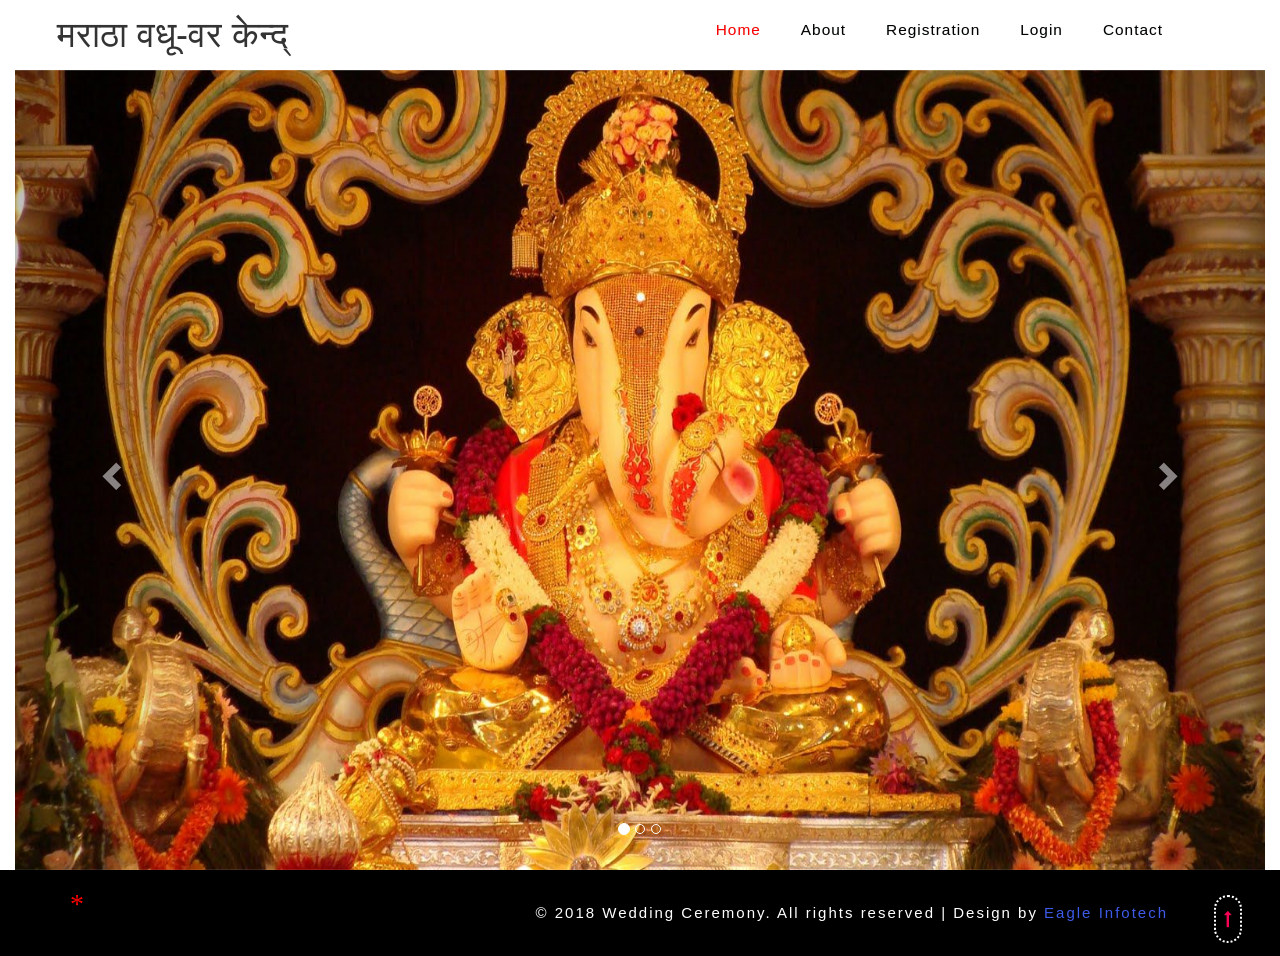
<file: New folder/Marathavaduva/src/main/webapp/WEB-INF/jsp/web/index.html>
<!DOCTYPE html>
<html lang="zxx">

<head>
	<title>मराठा वधू-वर केन्द्</title>
	<link rel="icon" type="image/x-icon" href="images/slider/Kalash.png">
	<!-- Meta tag Keywords -->
	<meta name="viewport" content="width=device-width, initial-scale=1">
	<meta http-equiv="Content-Type" content="text/html; charset=utf-8" />
	<meta name="keywords" content="Wedding Ceremony web template, Bootstrap Web Templates, Flat Web Templates, Android Compatible web template, Smartphone Compatible web template, free webdesigns for Nokia, Samsung, LG, SonyEricsson, Motorola web design"
	/>
	<script type="application/x-javascript">
		addEventListener("load", function () {
			setTimeout(hideURLbar, 0);
		}, false);

		function hideURLbar() {
			window.scrollTo(0, 1);
		}
	</script>
	<!--// Meta tag Keywords -->
	<!-- css files -->
	<link rel="stylesheet" href="css/bootstrap.css" type="text/css" media="all">
	<!-- Bootstrap-Core-CSS -->
	<link rel="stylesheet" href="css/font-awesome.css" type="text/css" media="all">
	<!-- Font-Awesome-Icons-CSS -->
	<link rel="stylesheet" href="css/lightbox.css" type="text/css" media="all">
	<link href="css/easy-responsive-tabs.css" rel="stylesheet" type="text/css" media="all" />
	<link rel="stylesheet" href="css/style.css" type="text/css" media="all" />
	<!-- Style-CSS -->
	<!-- //css files -->
	<!-- web fonts -->
	<!-- <link href="//fonts.googleapis.com/css?family=Arizonia&amp;subset=latin-ext" rel="stylesheet">
	<link href="//fonts.googleapis.com/css?family=Droid+Sans:400,700" rel="stylesheet"> -->
	<!-- //web fonts -->
<!-- <script>
if (location.protocol !== "https:"){
 location.replace(window.location.href.replace("http:", "https:"));
}

</script> -->
<style type="text/css">
	/*.footer-w3layouts {
    position: fixed;
    left: 0;
    bottom: 0;
    width: 100%;
    text-align: center;
}*/
@media(max-width: 768px){
.carousel-inner > .item > img, .carousel-inner > .item > a > img {
    line-height: 1;
    height: 354px;
}
}

@media(min-width: 768px){
	.carousel-inner > .item > img, .carousel-inner > .item > a > img {
    line-height: 1;
    height: 800px;
}
}
</style>
</head>

<body onLoad="setTimeout('loadNewDoc()', 5000)">
	<div class="w3l-main" id="home">
		<!--navigation-->
		<div class="header-w3">
			<!-- <div class="header-top-agile">
				<div class="social-icons-agileits">
					<ul>
						<li><span class="glyphicon glyphicon-envelope" aria-hidden="true"></span> <a href="mailto:info@example.com">info@example.com</a></li>
						<li><span class="glyphicon glyphicon-earphone" aria-hidden="true"></span> +141 587 426 825</li>
					</ul>
				</div>
				<div class="social">
					<ul>
						<li><a href="#" class="link facebook" target="_parent"><span class="fa fa-facebook-square"></span></a></li>
						<li><a href="#" class="link twitter" target="_parent"><span class="fa fa-twitter"></span></a></li>
						<li><a href="#" class="link google-plus" target="_parent"><span class="fa fa-google-plus-square"></span></a></li>
					</ul>
				</div>
				<div class="clearfix"></div>
			</div> -->
			<div class="header-bottom-agile">
				<div class=" navigation">
					<nav class="navbar navbar-default cl-effect-16" id="cl-effect-16">
						<button type="button" class="navbar-toggle collapsed" data-toggle="collapse" data-target="#navbar" aria-expanded="false">
					<span class="sr-only">Toggle navigation</span>
					<span class="icon-bar"></span>
					<span class="icon-bar"></span>
					<span class="icon-bar"></span>
				</button>
						<div class="logo-agileinfo">
							<!-- <h1><a href="index.html"><img src="images/logo_03.png" alt=" "></a></h1> -->
								<h1 style="margin: 15px;">मराठा वधू-वर केन्द्</h1>
						</div>

						<div id="navbar" class="navbar-collapse navbar-right collapse hover-effect">
							<ul class="nav navbar-nav">
								<li class="active"><a href="index.html" data-hover="Home">Home</a></li>
								<li><a href="about.html" data-hover="About">About</a></li>
								<!-- <li><a href="brides.html" data-hover="Brides" >Brides</a></li>
								<li><a href="grooms.html" data-hover="Grooms" >Grooms</a></li> -->
								<!-- <li><a href="#gallery" data-hover="Gallery" class="scroll">Gallery</a></li>
								 --><li><a href="register.html" data-hover="Registration">Registration</a></li>
								<li><a href="login.html" data-hover="Login">Login</a></li>
								<!-- <li><a href="" data-hover="Search" class="scroll">Search</a></li> -->
								<li><a href="contact.html" data-hover="Contact">Contact</a></li>
								
							</ul>
						</div>
					</nav>
				</div>
				<!-- <div class="w3ls_search">
					<div class="cd-main-header">
						<ul class="cd-header-buttons">
							<li><a class="cd-search-trigger" href="#cd-search"> <span></span></a></li>
						</ul>
						
					</div>
					<div id="cd-search" class="cd-search">
						<form action="#" method="post">
							<input name="Search" type="search" placeholder="Search..." required="">
						</form>
					</div>
				</div> -->
				<div class="clearfix"></div>
			</div>
		</div>
		<!--//navigation-->

  <div class="container-fluid">

    <div id="myCarousel" class="carousel slide" data-ride="carousel">
      <!-- Indicators -->
      <ol class="carousel-indicators">
        <li data-target="#myCarousel" data-slide-to="0" class="active"></li>
        <li data-target="#myCarousel" data-slide-to="1"></li>
        <li data-target="#myCarousel" data-slide-to="2"></li>
      </ol>

      <!-- Wrapper for slides -->
      <div class="carousel-inner">
        <div class="item active">
          <img src="images/slider/ganesh1.jpg" alt="ganesh1" style="width:100%;">
        </div>

        <div class="item">
          <img src="images/slider/ganesh2.jpg" alt="ganesh2" style="width:100%;">
        </div>

        <div class="item">
          <img src="images/slider/ganesh3.jpg" alt="ganesh3" style="width:100%;">
        </div>
      </div>

      <!-- Left and right controls -->
      <a class="left carousel-control" href="#myCarousel" data-slide="prev">
        <span class="glyphicon glyphicon-chevron-left"></span>
        <span class="sr-only">Previous</span>
      </a>
      <a class="right carousel-control" href="#myCarousel" data-slide="next">
        <span class="glyphicon glyphicon-chevron-right"></span>
        <span class="sr-only">Next</span>
      </a>
    </div>
  </div>

		<!--banner-->
	<!-- 	<div class="banner">
			<div data-vide-bg="video/marriage">
				<div class="center-container">
					<div class="banner-text">
						<div id="top" class="callbacks_container">
							<ul class="rslides" id="slider3">
								<li>
									<div class="banner-text-info">
										<h3 class="bnr-title">.</h3>
										<p>.</p>
									</div>
								</li>
								<li>
									<div class="banner-text-info">
										<h3 class="bnr-title">.</h3>
										<p>.</p>
									</div>
								</li>
								<li>
									<div class="banner-text-info">
										<h3 class="bnr-title">.</h3>
										<p>.</p>
									</div>
								</li>
							</ul>
						</div>
					</div>
				</div>
			</div>
			<div class="we-po-head">
				<img src="images/img.png" alt=" " style=" ">
			</div>
		</div> -->
		<!--//banner-->
	</div>
	<!-- about -->
	
	<!-- //about -->
	<!-- who we are -->
<!-- 	<div class="sect-main-con">
		<h3 class="wthree_title_agile"><span>W</span>ho <span>W</span>e <span>A</span>re</h3>
		<div class="w3l-mo">
			<div class="col-md-5 service-1">
				<h4>Few Words About WC</h4>
				<h6>WC</h6>
				<p>adipiscing elit, sed do eiusmod tempor incididunt ut Ut enim ad minim veniam, quis nostrud exercitation ullamco laboris
					nisi ut aliquip ex ea commodo consequat. Duis aute irure dolor in reprehenderit labore et dolore magna aliqua</p>
				<img src="images/well.jpg" alt=" ">
				<h5><a href="#" class="view rew3" data-toggle="modal" data-target="#myModal"><span class="glyphicon glyphicon-hand-right" aria-hidden="true"></span>Learn More</a></h5>
			</div>
			<div class="col-md-2 service-2">
				<h4>We Best In</h4>
				<a href="#">Bridal boudoir</a>
				<a href="#">Wedding Cakes</a>
				<a href="#">Wedding favors</a>
				<a href="#">Guest services</a>
				<a href="#">Hair &amp; beauty</a>
				<a href="#">Music</a>
				<a href="#">Fireworks</a>
			</div>
			
			<div class="col-md-5 service" id="services">
				<h4>Services</h4>
				<div class="serve-grids-top">
					<div class="service-box wow fadeInDown" data-wow-duration=".8s" data-wow-delay=".3s">
						<div class="hi-icon-effect-6">
							<a href="#set-6" class="hi-icon fa fa-briefcase"></a>
						</div>
						<div class="hi-text">
							<h5>wedding management</h5>
							<p>Sed ut perspiciis iste natus error sit voluptatem accusantium.</p>
						</div>
						<div class="clearfix"></div>
					</div>
					<div class="service-box wow fadeInDown" data-wow-duration=".8s" data-wow-delay=".3s">
						<div class=" hi-icon-effect-6">
							<a href="#set-6" class="hi-icon fa fa-map"></a>
						</div>
						<div class="hi-text">
							<h5>Wedding venues</h5>
							<p>Sed ut perspiciis iste natus error sit voluptatem accusantium.</p>
						</div>
						<div class="clearfix"></div>
					</div>
					<div class="service-box wow fadeInUp" data-wow-duration="1s" data-wow-delay=".3s">
						<div class=" hi-icon-effect-6">
							<a href="#set-6" class="hi-icon fa fa-glass"></a>
						</div>
						<div class="hi-text">
							<h5>celebrations</h5>
							<p>Sed ut perspiciis iste natus error sit voluptatem accusantium.</p>
						</div>
						<div class="clearfix"></div>
					</div>
					<div class="service-box wow fadeInUp" data-wow-duration="1s" data-wow-delay=".3s">
						<div class=" hi-icon-effect-6">
							<a href="#set-6" class="hi-icon fa fa-music"></a>
						</div>
						<div class="hi-text">
							<h5>Wedding Music</h5>
							<p>Sed ut perspiciis iste natus error sit voluptatem accusantium.</p>
						</div>
						<div class="clearfix"></div>
					</div>
					<div class="clearfix"> </div>
				</div>
			</div>
			<div class="clearfix"> </div>
			
			<div class="modal fade" id="myModal" tabindex="-1" role="dialog">
				<div class="modal-dialog">
				
					<div class="modal-content">
						<div class="modal-header">
							<button type="button" class="close" data-dismiss="modal">&times;</button>
							<h4>Wedding Ceremony</h4>
							<img src="images/n1.jpg" alt="blog-image" />
							<span>Lorem ipsum dolor sit amet, Sed ut perspiciatis unde omnis iste natus error sit voluptatem , eaque ipsa quae ab illo inventore veritatis et quasi architecto beatae vitae dicta sunt explicabo.accusantium doloremque laudantium, totam rem aperiamconsectetur adipiscing elit, sed do eiusmod tempor incididunt ut labore et dolore magna aliqua.</span>
						</div>
					</div>
				</div>
			</div>
			
		</div>
	</div> -->
	<!-- //who we are -->
	<!-- news -->
<!-- 	<div class="news" id="events">
		<div class="container">
			<h3 class="wthree_title_agile"><span>L</span>atest <span>E</span>vents</h3>
			<div class="wthree-news-grids">
				<div class="col-md-4 agile-news-left">
					<img src="images/n1.jpg" alt="">
					<div class="agile-news-right">
						<div class="date-grid">
							<div class="time">
								<p><i class="fa fa-calendar" aria-hidden="true"></i> June 12,2017</p>
							</div>
							<div class="clearfix"> </div>
						</div>
						<div class="w3-agile-news-info">
							<a href="#" data-toggle="modal" data-target="#myModal1">Aenean id lorem efficitur, porttitor eros dapibus</a>
							<p>Phasellus vestibulum velit sed nisi ultricies scelerisque. Vivamus ligula mauris, euismod in dictum id, tempus ac
								odio. Etiam tristique felis eros, tincidunt interdum elit gravida et.</p>
						</div>
						<div class="w3l-button">
							<a href="#" data-toggle="modal" data-target="#myModal1">More</a>
						</div>
					</div>
				</div>
				<div class="col-md-4 agile-news-left">
					<div class="agile-news-right w3l-newsw">
						<div class="date-grid">
							<div class="time">
								<p><i class="fa fa-calendar" aria-hidden="true"></i> June 13,2017</p>
							</div>
							<div class="clearfix"> </div>
						</div>
						<div class="w3-agile-news-info">
							<a href="#" data-toggle="modal" data-target="#myModal2">Aenean id lorem efficitur, porttitor eros dapibus</a>
							<p>Phasellus vestibulum velit sed nisi ultricies scelerisque. Vivamus ligula mauris, euismod in dictum id, tempus ac
								odio. Etiam tristique felis eros, tincidunt interdum elit gravida et.</p>
						</div>
						<div class="w3l-button">
							<a href="#" data-toggle="modal" data-target="#myModal2">More</a>
						</div>
					</div>
					<img src="images/n2.jpg" alt="">
				</div>
				<div class="col-md-4 agile-news-left">
					<img src="images/n3.jpg" alt="">
					<div class="agile-news-right">
						<div class="date-grid">
							<div class="time">
								<p><i class="fa fa-calendar" aria-hidden="true"></i> July 14,2017</p>
							</div>
							<div class="clearfix"> </div>
						</div>
						<div class="w3-agile-news-info">
							<a href="#" data-toggle="modal" data-target="#myModal3">Aenean id lorem efficitur, porttitor eros dapibus</a>
							<p>Phasellus vestibulum velit sed nisi ultricies scelerisque. Vivamus ligula mauris, euismod in dictum id, tempus ac
								odio. Etiam tristique felis eros, tincidunt interdum elit gravida et.</p>
						</div>
						<div class="w3l-button">
							<a href="#" data-toggle="modal" data-target="#myModal3">More</a>
						</div>
					</div>
				</div>
				<div class="clearfix"> </div>
			</div>
		</div>
	</div> -->
	<!-- Modal1 -->
	<div class="modal fade" id="myModal1" tabindex="-1" role="dialog">
		<div class="modal-dialog">
			<!-- Modal content-->
			<div class="modal-content">
				<div class="modal-header">
					<button type="button" class="close" data-dismiss="modal">&times;</button>
					<h4>Latest Event</h4>
					<img src="images/n1.jpg" alt="blog-image" />
					<span>abc.</span>
				</div>
			</div>
		</div>
	</div>
	<!-- //Modal1 -->
	<!-- Modal2 -->
	<div class="modal fade" id="myModal2" tabindex="-1" role="dialog">
		<div class="modal-dialog">
			<!-- Modal content-->
			<div class="modal-content">
				<div class="modal-header">
					<button type="button" class="close" data-dismiss="modal">&times;</button>
					<h4>Latest Event</h4>
					<img src="images/n2.jpg" alt="blog-image" />
					<span>abc.</span>
				</div>
			</div>
		</div>
	</div>
	<!-- //Modal2 -->
	<!-- Modal3 -->
	<div class="modal fade" id="myModal3" tabindex="-1" role="dialog">
		<div class="modal-dialog">
			<!-- Modal content-->
			<div class="modal-content">
				<div class="modal-header">
					<button type="button" class="close" data-dismiss="modal">&times;</button>
					<h4>Latest Event</h4>
					<img src="images/n3.jpg" alt="blog-image" />
					<span>abc.</span>
				</div>
			</div>
		</div>
	</div>
	<!-- //Modal3 -->
	<!-- news -->
	<!-- Gallery -->
<!-- 	<div id="gallery" class="gallery">
		<div class="container">
			<h3 class="wthree_title_agile"><span>S</span>uccess<span>S</span>tories</h3>
			<div class="gallery-w3lsrow">
				<div class="col-sm-3 col-xs-4 gallery-grids">
					<div class="w3ls-hover">
						<a href="images/s1.jpg" data-lightbox="example-set" data-title="Lorem Ipsum is simply dummy the when an unknown galley of type and scrambled it to make a type specimen.">
						<img src="images/s1.jpg" class="img-responsive zoom-img" alt=""/>
						<div class="view-caption">
							<h5>Wedding Ceremony</h5>
							<span class="fa fa-heart"></span>
						</div>
					</a>
					</div>
				</div>
				<div class="col-sm-3 col-xs-4 gallery-grids">
					<div class="w3ls-hover">
						<a href="images/s2.jpg" data-lightbox="example-set" data-title="Lorem Ipsum is simply dummy the when an unknown galley of type and scrambled it to make a type specimen.">
						<img src="images/s2.jpg" class="img-responsive zoom-img" alt=""/>
						<div class="view-caption">
							<h5>Wedding Ceremony</h5>
							<span class="fa fa-heart"></span>
						</div>
					</a>
					</div>
				</div>
				<div class="col-sm-3 col-xs-4 gallery-grids">
					<div class="w3ls-hover">
						<a href="images/s4.jpg" data-lightbox="example-set" data-title="Lorem Ipsum is simply dummy the when an unknown galley of type and scrambled it to make a type specimen.">
						<img src="images/s4.jpg" class="img-responsive zoom-img" alt=""/>
						<div class="view-caption">
							<h5>Wedding Ceremony</h5>
							<span class="fa fa-heart"></span>
						</div>
					</a>
					</div>
				</div>
				<div class="col-sm-3 col-xs-4 gallery-grids">
					<div class="w3ls-hover">
						<a href="images/s3.jpg" data-lightbox="example-set" data-title="Lorem Ipsum is simply dummy the when an unknown galley of type and scrambled it to make a type specimen.">
						<img src="images/s3.jpg" class="img-responsive zoom-img" alt=""/>
						<div class="view-caption">
							<h5>Wedding Ceremony</h5>
							<span class="fa fa-heart"></span>
						</div>
					</a>
					</div>
				</div>
				<div class="col-sm-3 col-xs-4 gallery-grids">
					<div class="w3ls-hover">
						<a href="images/s5.jpg" data-lightbox="example-set" data-title="Lorem Ipsum is simply dummy the when an unknown galley of type and scrambled it to make a type specimen.">
						<img src="images/s5.jpg" class="img-responsive zoom-img" alt=""/>
						<div class="view-caption">
							<h5>Wedding Ceremony</h5>
							<span class="fa fa-heart"></span>
						</div>
					</a>
					</div>
				</div>
				<div class="col-sm-3 col-xs-4 gallery-grids">
					<div class="w3ls-hover">
						<a href="images/s6.jpg" data-lightbox="example-set" data-title="Lorem Ipsum is simply dummy the when an unknown galley of type and scrambled it to make a type specimen.">
						<img src="images/s6.jpg" class="img-responsive zoom-img" alt=""/>
						<div class="view-caption">
							<h5>Wedding Ceremony</h5>
							<span class="fa fa-heart"></span>
						</div>
					</a>
					</div>
				</div>
				<div class="col-sm-3 col-xs-4 gallery-grids">
					<div class="w3ls-hover">
						<a href="images/s7.jpg" data-lightbox="example-set" data-title="Lorem Ipsum is simply dummy the when an unknown galley of type and scrambled it to make a type specimen.">
						<img src="images/s7.jpg" class="img-responsive zoom-img" alt=""/>
						<div class="view-caption">
							<h5>Wedding Ceremony</h5>
							<span class="fa fa-heart"></span>
						</div>
					</a>
					</div>
				</div>
				<div class="col-sm-3 col-xs-4 gallery-grids">
					<div class="w3ls-hover">
						<a href="images/s8.jpg" data-lightbox="example-set" data-title="Lorem Ipsum is simply dummy the when an unknown galley of type and scrambled it to make a type specimen.">
						<img src="images/s8.jpg" class="img-responsive zoom-img" alt=""/>
						<div class="view-caption">
							<h5>Wedding Ceremony</h5>
							<span class="fa fa-heart"></span>
						</div>
					</a>
					</div>
				</div>
				<div class="clearfix"> </div>
			</div>
		</div>
	</div> -->
	<!-- //gallery -->
	<!-- team -->
	<!-- <div class="team" id="team">
		<div class="container">
			<h3 class="wthree_title_agile"><span>O</span>ur <span>P</span>lanners</h3>
			<div class="agile_team_grids">
				<div class="col-md-3 agile_team_grid team-left-w3l-agile">
					<div class="agile_team_grid_main">
						<img src="images/t1.jpg" alt=" " class="img-responsive" />
						<div class="p-mask">
							<ul class="social-icons">
								<li><a href="#"><i class="fa fa-facebook"></i></a></li>
								<li> <a href="#"><i class="fa fa-twitter"></i></a> </li>

								<li><a href="#"><i class="fa fa-dribbble"></i></a> </li>

							</ul>
						</div>
					</div>
					<div class="agile_team_grid1">
						<h3>Kane Doe</h3>
						<p>Nam id urna ipsum</p>
					</div>
				</div>
				<div class="col-md-3 agile_team_grid team-left-w3l-agile">
					<div class="agile_team_grid_main">
						<img src="images/t2.jpg" alt=" " class="img-responsive" />
						<div class="p-mask">
							<ul class="social-icons">
								<li><a href="#"><i class="fa fa-facebook"></i></a></li>
								<li> <a href="#"><i class="fa fa-twitter"></i></a> </li>

								<li><a href="#"><i class="fa fa-dribbble"></i></a> </li>

							</ul>
						</div>
					</div>
					<div class="agile_team_grid1">
						<h3>Mdaline</h3>
						<p>Nam id urna ipsum</p>
					</div>
				</div>
				<div class="col-md-3 agile_team_grid team-left-w3l-agile">
					<div class="agile_team_grid_main">
						<img src="images/t3.jpg" alt=" " class="img-responsive" />
						<div class="p-mask">
							<ul class="social-icons">
								<li><a href="#"><i class="fa fa-facebook"></i></a></li>
								<li> <a href="#"><i class="fa fa-twitter"></i></a> </li>

								<li><a href="#"><i class="fa fa-dribbble"></i></a> </li>

							</ul>
						</div>
					</div>
					<div class="agile_team_grid1">
						<h3>Laura Crisp</h3>
						<p>Nam id urna ipsum</p>
					</div>
				</div>
				<div class="col-md-3 agile_team_grid team-left-w3l-agile">
					<div class="agile_team_grid_main">
						<img src="images/t4.jpg" alt=" " class="img-responsive" />
						<div class="p-mask">
							<ul class="social-icons">
								<li><a href="#"><i class="fa fa-facebook"></i></a></li>
								<li> <a href="#"><i class="fa fa-twitter"></i></a> </li>

								<li><a href="#"><i class="fa fa-dribbble"></i></a> </li>

							</ul>
						</div>
					</div>
					<div class="agile_team_grid1">
						<h3>Rosy Paul</h3>
						<p>Nam id urna ipsum</p>
					</div>
				</div>
				<div class="clearfix"> </div>
			</div>
		</div>
	</div> -->
	<!-- //team -->
	<!--/counter-->
	<!-- <div class="agileinfo_counter_section">
		<div class="container">
			<h3>Wedding Ceremony</h3>
			<p class="sub_para two">consectetur adipiscing elit, sed do eiusmod</p>
			<h5><a href="#contact" class="view rew3 scroll"><span class="glyphicon glyphicon-hand-right" aria-hidden="true"></span>Contact Us</a></h5>
		</div>
	</div> -->
	<!--//counter-->

	<!-- contact -->

	<!-- //contact -->
	<!-- footer -->
	<div class="footer-w3layouts">
		<div class="container">
			<div class="agile-logo">
				<a href="index.html">*</a>
			</div>
			<div class="agile-copy">
				<p>© 2018 Wedding Ceremony. All rights reserved | Design by <a href="">Eagle Infotech</a></p>
			</div>
			<div class="clearfix"></div>
		</div>
		<div class="thim-click-to-bottom">
			<a href="#home" class="scroll">
			<i class="fa fa-long-arrow-up" aria-hidden="true"></i>
		</a>
		</div>
	</div>
	<!-- //footer -->


	<!-- js -->
	<script type="text/javascript" src="js/jquery-2.1.4.min.js"></script>
	<script type="text/javascript" src="js/bootstrap.js"></script>
	<!-- Necessary-JavaScript-File-For-Bootstrap -->
	<!-- //js -->
	<!--  light box js -->
	<script src="js/lightbox-plus-jquery.min.js">
	</script>
	<!-- //light box js-->

	<!-- video-js -->
	<script src="js/jquery.vide.min.js"></script>
	<!-- //video-js -->


	<!-- Baneer-js -->
	<!--responsive slider-->
	<script src="js/responsiveslides.min.js"></script>
	<!--//responsive slider-->

	<!--banner Slider starts Here-->
	<script>
		// You can also use "$(window).load(function() {"
		$(function () {
			// Slideshow 3
			$("#slider3").responsiveSlides({
				auto: true,
				pager: false,
				nav: true,
				speed: 500,
				namespace: "callbacks",
				before: function () {
					$('.events').append("<li>before event fired.</li>");
				},
				after: function () {
					$('.events').append("<li>after event fired.</li>");
				}
			});

		});
	</script>
	<!--//End-slider-script-->

	<!-- //Baneer-js -->
	<!-- search-jQuery -->
	<script src="js/main.js"></script>
	<!-- //search-jQuery -->

	<!-- required-js-files-->
	<link href="css/owl.carousel.css" rel="stylesheet">
	<script src="js/owl.carousel.js"></script>
	<script>
		$(document).ready(function () {
			$("#owl-demo").owlCarousel({
				items: 1,
				itemsDesktop: [768, 4],
				itemsDesktopSmall: [414, 3],
				lazyLoad: true,
				autoPlay: true,
				navigation: true,

				navigationText: false,
				pagination: true,

			});

		});
	</script>
	<!--//required-js-files-->

	<!-- script for responsive tabs -->
	<script src="js/easy-responsive-tabs.js"></script>
	<script>
		$(document).ready(function () {
			$('#horizontalTab').easyResponsiveTabs({
				type: 'default', //Types: default, vertical, accordion           
				width: 'auto', //auto or any width like 600px
				fit: true, // 100% fit in a container
				closed: 'accordion', // Start closed if in accordion view
				activate: function (event) { // Callback function if tab is switched
					var $tab = $(this);
					var $info = $('#tabInfo');
					var $name = $('span', $info);
					$name.text($tab.text());
					$info.show();
				}
			});
			$('#verticalTab').easyResponsiveTabs({
				type: 'vertical',
				width: 'auto',
				fit: true
			});
		});
	</script>
	<!-- start-smooth-scrolling -->
	<script type="text/javascript" src="js/move-top.js"></script>
	<script type="text/javascript" src="js/easing.js"></script>
	<script type="text/javascript">
		jQuery(document).ready(function ($) {
			$(".scroll").click(function (event) {
				event.preventDefault();

				$('html,body').animate({
					scrollTop: $(this.hash).offset().top
				}, 1000);
			});
		});
	</script>
	<!-- //end-smooth-scrolling -->
	<!-- smooth scrolling -->
	<script src="js/SmoothScroll.min.js"></script>
	<!-- //smooth scrolling -->



</body>

</html>
</file>
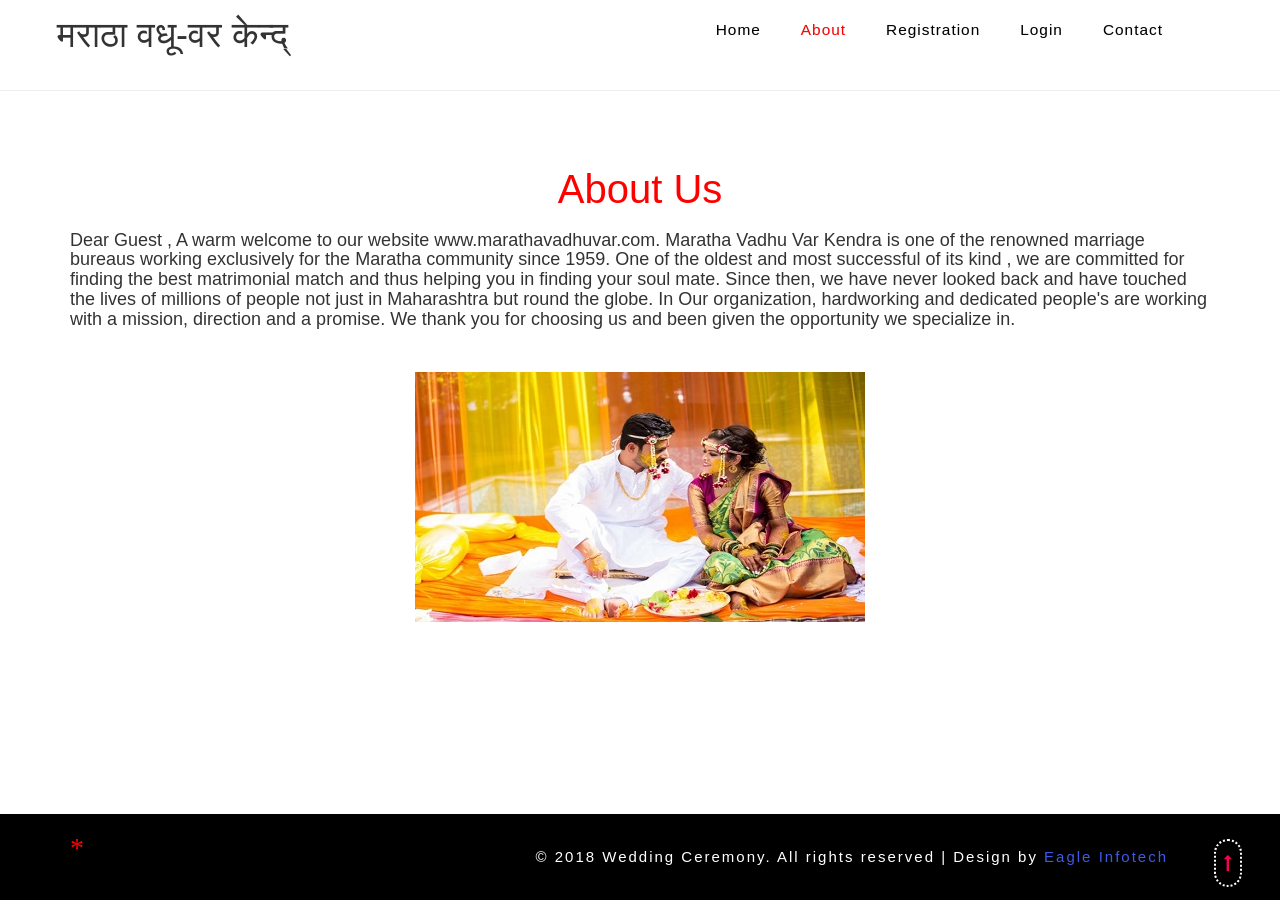
<file: New folder/Marathavaduva/src/main/webapp/WEB-INF/jsp/web/about.html>
<!DOCTYPE html>
<html lang="zxx">

<head>
	<title>मराठा वधू-वर केन्द्र</title>
	<link rel="icon" type="image/x-icon" href="images/slider/Kalash.png">
	<!-- Meta tag Keywords -->
	<meta name="viewport" content="width=device-width, initial-scale=1">
	<meta http-equiv="Content-Type" content="text/html; charset=utf-8" />
	<meta name="keywords" content="Wedding Ceremony web template, Bootstrap Web Templates, Flat Web Templates, Android Compatible web template, Smartphone Compatible web template, free webdesigns for Nokia, Samsung, LG, SonyEricsson, Motorola web design"
	/>
	<script type="application/x-javascript">
		addEventListener("load", function () {
			setTimeout(hideURLbar, 0);
		}, false);

		function hideURLbar() {
			window.scrollTo(0, 1);
		}
	</script>
	<!--// Meta tag Keywords -->
	<!-- css files -->
	<link rel="stylesheet" href="css/bootstrap.css" type="text/css" media="all">
	<!-- Bootstrap-Core-CSS -->
	<link rel="stylesheet" href="css/font-awesome.css" type="text/css" media="all">
	<!-- Font-Awesome-Icons-CSS -->
	<link rel="stylesheet" href="css/lightbox.css" type="text/css" media="all">
	<link href="css/easy-responsive-tabs.css" rel="stylesheet" type="text/css" media="all" />
	<link rel="stylesheet" href="css/style.css" type="text/css" media="all" />
	<!-- Style-CSS -->
	<!-- //css files -->
	<!-- web fonts -->
	<!-- <link href="//fonts.googleapis.com/css?family=Arizonia&amp;subset=latin-ext" rel="stylesheet">
	<link href="//fonts.googleapis.com/css?family=Droid+Sans:400,700" rel="stylesheet"> -->
	<!-- //web fonts -->
	<style type="text/css">
		.Ourvarious, .Ourvarious2 {
    text-align: center;
    margin-bottom: 20px;
    color: #ff0000;
    font-size: 40px;
}
	

.footer-w3layouts {
    position: fixed;
    left: 0;
    bottom: 0;
    width: 100%;
    text-align: center;
}
</style>
</head>

<body>
	<div class="w3l-main" id="home">
		<!--navigation-->
		<div class="header-w3">
			<!-- <div class="header-top-agile">
				<div class="social-icons-agileits">
					<ul>
						<li><span class="glyphicon glyphicon-envelope" aria-hidden="true"></span> <a href="mailto:info@example.com">info@example.com</a></li>
						<li><span class="glyphicon glyphicon-earphone" aria-hidden="true"></span> +141 587 426 825</li>
					</ul>
				</div>
				<div class="social">
					<ul>
						<li><a href="#" class="link facebook" target="_parent"><span class="fa fa-facebook-square"></span></a></li>
						<li><a href="#" class="link twitter" target="_parent"><span class="fa fa-twitter"></span></a></li>
						<li><a href="#" class="link google-plus" target="_parent"><span class="fa fa-google-plus-square"></span></a></li>
					</ul>
				</div>
				<div class="clearfix"></div>
			</div> -->
			<div class="header-bottom-agile">
				<div class=" navigation">
					<nav class="navbar navbar-default cl-effect-16" id="cl-effect-16">
						<button type="button" class="navbar-toggle collapsed" data-toggle="collapse" data-target="#navbar" aria-expanded="false">
					<span class="sr-only">Toggle navigation</span>
					<span class="icon-bar"></span>
					<span class="icon-bar"></span>
					<span class="icon-bar"></span>
				</button>
						<div class="logo-agileinfo">
								<h1 style="margin: 15px;">मराठा वधू-वर केन्द्</h1>
						</div>

						<div id="navbar" class="navbar-collapse navbar-right collapse hover-effect">
							<ul class="nav navbar-nav">
								<li ><a href="index.html" data-hover="Home">Home</a></li>
								<li class="active"><a href="about.html"  data-hover="About">About</a></li>
								<li><a href="register.html"  data-hover="Registration">Registration</a></li>
								<li><a href="login.html"  data-hover="Login">Login</a></li>
								
								
								<li><a href="contact.html"  data-hover="Contact">Contact</a></li>
							</ul>
						</div>
					</nav>
				</div>
				
				<div class="clearfix"></div>
			</div>
		</div>
		<!--//navigation-->
<hr>

	<!-- contact -->
	<div class="about_section" id="about">
		<div class="container">
			 <h5 class="Ourvarious2">About Us </h5> 
			<div class="inner_w3l_agile_grids">
				<h4>Dear Guest ,
A warm welcome to our website www.marathavadhuvar.com. Maratha Vadhu Var Kendra is one of the renowned marriage bureaus working exclusively for the Maratha community since 1959. One of the oldest and most successful of its kind , we are committed for finding the best matrimonial match and thus helping you in finding your soul mate. Since then, we have never looked back and have touched the lives of millions of people not just in Maharashtra but round the globe. In Our organization, hardworking and dedicated people's are working with a mission, direction and a promise. We thank you for choosing us and been given the opportunity we specialize in.</h4>
			
			</div>
		</div>
		<div class="banner-bottom">
			<!--//screen-gallery-->
			<div class="inner_w3l_agile_grids">
				<div class="sreen-gallery-cursual">
					<div id="owl-demo" class="owl-carousel">
						<div class="item-owl">
							<div class="test-review">
								<img src="images/s2.jpg" alt="" />
							</div>
						</div>
						<div class="item-owl">
							<div class="test-review">
								<img src="images/s1.jpg" alt="" />
							</div>
						</div>
						<div class="item-owl">
							<div class="test-review">
								<img src="images/s3.jpg" alt="" />
							</div>
						</div>
						<div class="item-owl">
							<div class="test-review">
								<img src="images/s7.jpg" alt="" />
							</div>
						</div>
						<div class="item-owl">
							<div class="test-review">
								<img src="images/s5.jpg" alt="" />
							</div>
						</div>
						<div class="item-owl">
							<div class="test-review">
								<img src="images/s8.jpg" alt="" />
							</div>
						</div>
						<div class="item-owl">
							<div class="test-review">
								<img src="images/s6.jpg" alt="" />
							</div>
						</div>
						<div class="item-owl">
							<div class="test-review">
								<img src="images/s4.jpg" alt="" />
							</div>
						</div>
					</div>
				</div>
			</div>
			<!--//screen-gallery-->
		</div>
		<!-- //story -->
		
	</div>



	<!-- footer -->
	<div class="footer-w3layouts">
		<div class="container">
			<div class="agile-logo">
				<a href="index.html">*</a>
			</div>
			<div class="agile-copy">
				<p>© 2018 Wedding Ceremony. All rights reserved | Design by <a href="">Eagle Infotech</a></p>
			</div>
			<div class="clearfix"></div>
		</div>
		<div class="thim-click-to-bottom">
			<a href="#home" class="scroll">
			<i class="fa fa-long-arrow-up" aria-hidden="true"></i>
		</a>
		</div>
	</div>
	<!-- //footer -->
	<!-- js -->
	<script type="text/javascript" src="js/jquery-2.1.4.min.js"></script>
	<script type="text/javascript" src="js/bootstrap.js"></script>
	<!-- Necessary-JavaScript-File-For-Bootstrap -->
	<!-- //js -->
	<!--  light box js -->
	<script src="js/lightbox-plus-jquery.min.js">
	</script>
	<!-- //light box js-->

	<!-- video-js -->
	<script src="js/jquery.vide.min.js"></script>
	<!-- //video-js -->


	<!-- Baneer-js -->
	<!--responsive slider-->
	<script src="js/responsiveslides.min.js"></script>
	<!--//responsive slider-->

	<!--banner Slider starts Here-->
	<script>
		// You can also use "$(window).load(function() {"
		$(function () {
			// Slideshow 3
			$("#slider3").responsiveSlides({
				auto: true,
				pager: false,
				nav: true,
				speed: 500,
				namespace: "callbacks",
				before: function () {
					$('.events').append("<li>before event fired.</li>");
				},
				after: function () {
					$('.events').append("<li>after event fired.</li>");
				}
			});

		});
	</script>
	<!--//End-slider-script-->

	<!-- //Baneer-js -->
	<!-- search-jQuery -->
	<script src="js/main.js"></script>
	<!-- //search-jQuery -->

	<!-- required-js-files-->
	<link href="css/owl.carousel.css" rel="stylesheet">
	<script src="js/owl.carousel.js"></script>
	<script>
		$(document).ready(function () {
			$("#owl-demo").owlCarousel({
				items: 1,
				itemsDesktop: [768, 4],
				itemsDesktopSmall: [414, 3],
				lazyLoad: true,
				autoPlay: true,
				navigation: true,

				navigationText: false,
				pagination: true,

			});

		});
	</script>
	<!--//required-js-files-->

	<!-- script for responsive tabs -->
	<script src="js/easy-responsive-tabs.js"></script>
	<script>
		$(document).ready(function () {
			$('#horizontalTab').easyResponsiveTabs({
				type: 'default', //Types: default, vertical, accordion           
				width: 'auto', //auto or any width like 600px
				fit: true, // 100% fit in a container
				closed: 'accordion', // Start closed if in accordion view
				activate: function (event) { // Callback function if tab is switched
					var $tab = $(this);
					var $info = $('#tabInfo');
					var $name = $('span', $info);
					$name.text($tab.text());
					$info.show();
				}
			});
			$('#verticalTab').easyResponsiveTabs({
				type: 'vertical',
				width: 'auto',
				fit: true
			});
		});
	</script>
	<!-- start-smooth-scrolling -->
	<script type="text/javascript" src="js/move-top.js"></script>
	<script type="text/javascript" src="js/easing.js"></script>
	<script type="text/javascript">
		jQuery(document).ready(function ($) {
			$(".scroll").click(function (event) {
				event.preventDefault();

				$('html,body').animate({
					scrollTop: $(this.hash).offset().top
				}, 1000);
			});
		});
	</script>
	<!-- //end-smooth-scrolling -->
	<!-- smooth scrolling -->
	<script src="js/SmoothScroll.min.js"></script>
	<!-- //smooth scrolling -->



</body>

</html>
</file>
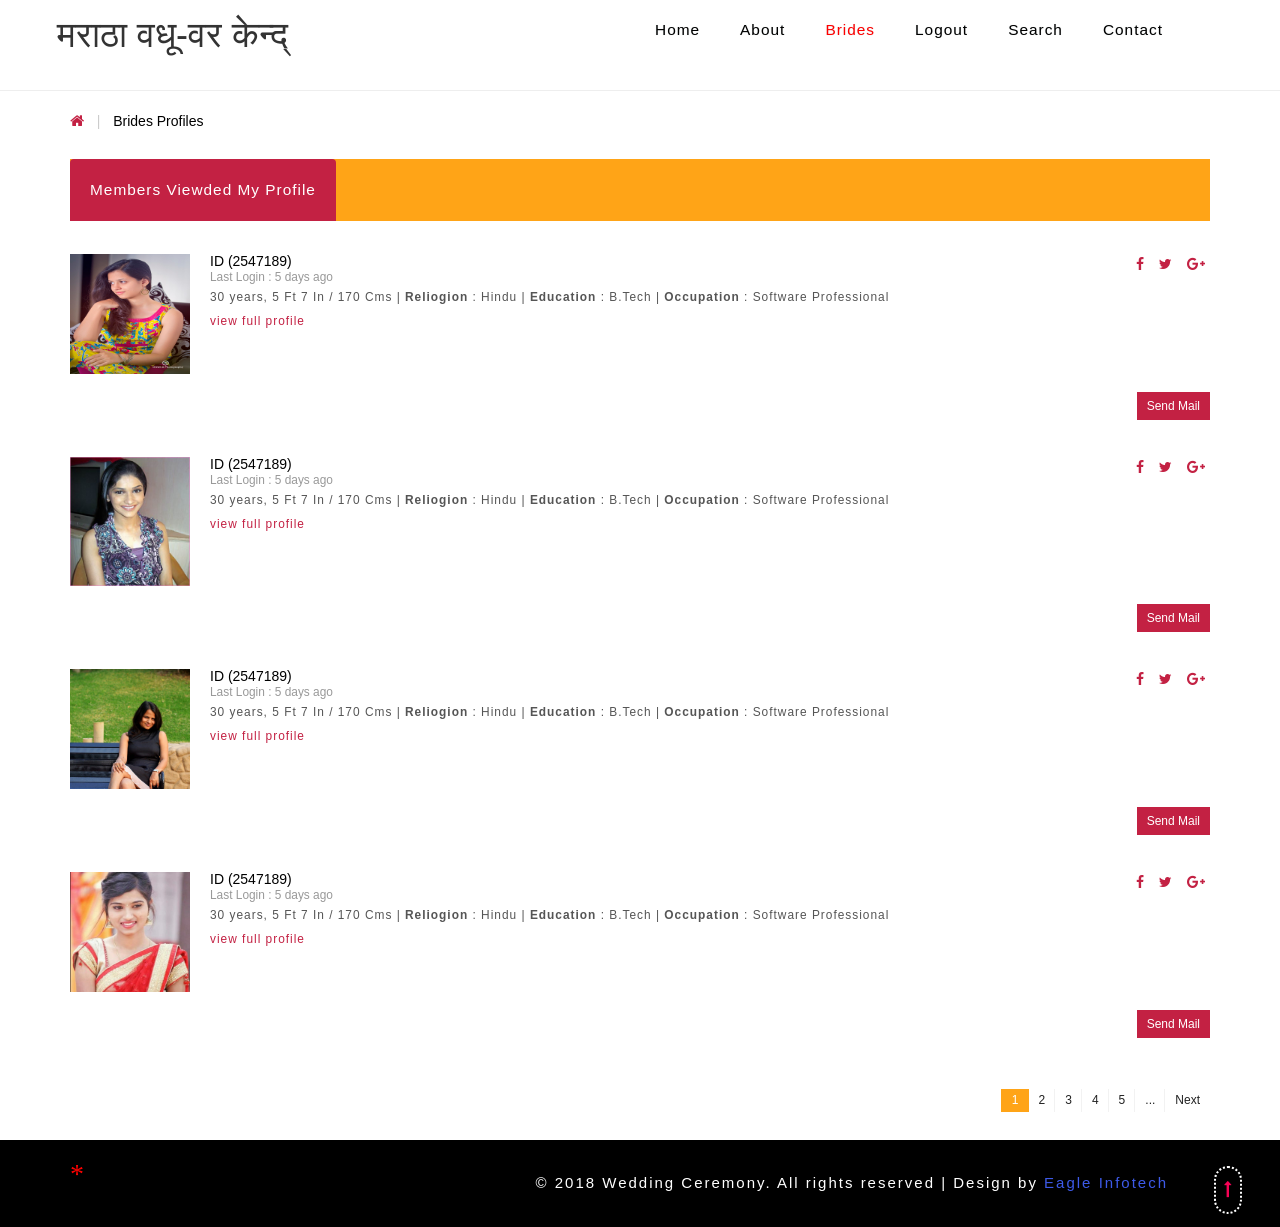
<file: New folder/Marathavaduva/src/main/webapp/WEB-INF/jsp/web/brides.html>
<!DOCTYPE HTML>
<html>
<head>
<title>मराठा वधू-वर केन्द्</title>
<link rel="icon" type="image/x-icon" href="images/slider/Kalash.png">
<meta name="viewport" content="width=device-width, initial-scale=1">
<meta http-equiv="Content-Type" content="text/html; charset=utf-8" />
<meta name="keywords" content="Marital Responsive web template, Bootstrap Web Templates, Flat Web Templates, Andriod Compatible web template, 
Smartphone Compatible web template, free webdesigns for Nokia, Samsung, LG, SonyErricsson, Motorola web design" />

<!-- <link href="css2/style.css" rel='stylesheet' type='text/css' />
<link rel="stylesheet" href="css/style.css" type="text/css" media="all" />
<link href="css2/font-awesome.css" rel="stylesheet"> 

<link rel="stylesheet" href="https://maxcdn.bootstrapcdn.com/bootstrap/3.3.7/css/bootstrap.min.css">

<script src="https://ajax.googleapis.com/ajax/libs/jquery/3.3.1/jquery.min.js"></script>

<script src="https://maxcdn.bootstrapcdn.com/bootstrap/3.3.7/js/bootstrap.min.js"></script> -->


<!-- Latest compiled and minified CSS -->
<link rel="stylesheet" href="https://maxcdn.bootstrapcdn.com/bootstrap/3.3.7/css/bootstrap.min.css">

<!-- jQuery library -->
<script src="https://ajax.googleapis.com/ajax/libs/jquery/3.3.1/jquery.min.js"></script>

<!-- Latest compiled JavaScript -->
<script src="https://maxcdn.bootstrapcdn.com/bootstrap/3.3.7/js/bootstrap.min.js"></script>

<link rel="stylesheet" href="css/style.css" type="text/css" media="all" />





	<!-- <link rel="stylesheet" href="css/bootstrap.css" type="text/css" media="all">
	<link rel="stylesheet" href="css/font-awesome.css" type="text/css" media="all">
	<link rel="stylesheet" href="css/lightbox.css" type="text/css" media="all">
	<link href="css/easy-responsive-tabs.css" rel="stylesheet" type="text/css" media="all" /> -->
	<link rel="stylesheet" href="css/style.css" type="text/css" media="all" />
	<link href="css2/font-awesome.css" rel="stylesheet"> 

<link href="css2/style.css" rel='stylesheet' type='text/css' />

</head>
<body >
	<div class="header-w3">
			<div class="header-bottom-agile">
				<div class=" navigation">
					<nav class="navbar navbar-default cl-effect-16" id="cl-effect-16">
						<button type="button" class="navbar-toggle collapsed" data-toggle="collapse" data-target="#navbar" aria-expanded="false">
					<span class="sr-only">Toggle navigation</span>
					<span class="icon-bar"></span>
					<span class="icon-bar"></span>
					<span class="icon-bar"></span>
				</button>
						<div class="logo-agileinfo">
								 <h1 style="margin: 15px;">मराठा वधू-वर केन्द्</h1>
						</div>

						<div id="navbar" class="navbar-collapse navbar-right collapse hover-effect">
							<ul class="nav navbar-nav">
								<li ><a href="index.html" data-hover="Home">Home</a></li>
								<li ><a href="about.html"  data-hover="About">About</a></li>
								<li class="active"><a href="brides.html" data-hover="Brides">Brides</a></li>
								
								<li><a href="login.html"  data-hover="Logout">Logout</a></li>
								<li><a href="" data-hover="Search" class="scroll">Search</a></li>
								<li><a href="contact.html" data-hover="Contact" class="scroll">Contact</a></li>
							</ul>
						</div>
					</nav>
				</div>
				
				<div class="clearfix"></div>
			</div>
		</div>
<hr>

<div class="">
  <div class="container">
   <div class="breadcrumb1">
     <ul>
        <a href="index.html"><i class="fa fa-home home_1"></i></a>
        <span class="divider">&nbsp;|&nbsp;</span>
        <li class="current-page">Brides Profiles</li>
     </ul>
   </div>
  
  
     <div class="col_4">
		    <div class="bs-example bs-example-tabs" role="tabpanel" data-example-id="togglable-tabs">
			   <ul id="myTab" class="nav nav-tabs nav-tabs1" role="tablist">
				  <li role="presentation" class="active"><a href="#home" id="home-tab" role="tab" data-toggle="tab" aria-controls="home" aria-expanded="true">Members Viewded my profile</a></li>
				 <!--  <li role="presentation"><a href="#profile" role="tab" id="profile-tab" data-toggle="tab" aria-controls="profile">Privacy Settings</a></li> -->
			   </ul>
			   <div id="myTabContent" class="tab-content">
				  <div role="tabpanel" class="tab-pane fade in active" id="home" aria-labelledby="home-tab">
				    <div class="tab_box tab_box1">
				     <!--  <h1>Sed ut perspiciatis unde omnis iste natus error sit voluptatem</h1>
				      <p>It is a long established fact that a reader will be distracted by the readable content of a page when looking at its layout. The point of using ID Ipsum is that it has a more-or-less normal distribution</p> -->
				    </div>
				   
	                <div class="clearfix"> </div>
	                <div class="jobs-item with-thumb">
	                   <div class="thumb_top">
				        <div class="thumb"><a href="jobs_single.html"><img src="images/a5.jpg" class="img-responsive" alt=""/></a></div>
					    <div class="jobs_right">
							<h6 class="title"><a href="login.html">ID (2547189)</a></h6>
							<ul class="top-btns">
							  <li><a href="#" class="fa fa-facebook"></a></li>
							  <li><a href="#" class="fa fa-twitter"></a></li>
							  <li><a href="#" class="fa fa-google-plus"></a></li>
							</ul>
							<ul class="login_details1">
							  <li>Last Login : 5 days ago</li>
							</ul>
							<p class="description">30 years, 5 Ft 7 In / 170 Cms | <span class="m_1">Reliogion</span> : Hindu | <span class="m_1">Education</span> : B.Tech | <span class="m_1">Occupation</span> : Software Professional<br><a href="login.html" class="read-more">view full profile</a></p>
						</div>
						<div class="clearfix"> </div>
					   </div>
					   <div class="thumb_bottom">
					   	 <!--  <div class="thumb"><a href="login.html" class="photo_view">Add Photo</a></div> -->
					   	   <div class="thumb_but"><a href="login.html" class="photo_view">Send Mail</a></div>
					   	  <div class="clearfix"> </div>
					   </div>
					  </div>
					  <div class="jobs-item with-thumb">
	                   <div class="thumb_top">
				        <div class="thumb"><a href="jobs_single.html"><img src="images/a6.jpg" class="img-responsive" alt=""/></a></div>
					    <div class="jobs_right">
							<h6 class="title"><a href="login.html">ID (2547189)</a></h6>
							<ul class="top-btns">
							  <li><a href="#" class="fa fa-facebook"></a></li>
							  <li><a href="#" class="fa fa-twitter"></a></li>
							  <li><a href="#" class="fa fa-google-plus"></a></li>
							</ul>
							<ul class="login_details1">
							  <li>Last Login : 5 days ago</li>
							</ul>
							<p class="description">30 years, 5 Ft 7 In / 170 Cms | <span class="m_1">Reliogion</span> : Hindu | <span class="m_1">Education</span> : B.Tech | <span class="m_1">Occupation</span> : Software Professional<br><a href="login.html" class="read-more">view full profile</a></p>
						</div>
						<div class="clearfix"> </div>
					   </div>
					   <div class="thumb_bottom">
					   	
					   	   <div class="thumb_but"><a href="login.html" class="photo_view">Send Mail</a></div>
					   	  <div class="clearfix"> </div>
					   </div>
					  </div>
					  <div class="jobs-item with-thumb">
	                   <div class="thumb_top">
				        <div class="thumb"><a href="jobs_single.html"><img src="images/a7.jpg" class="img-responsive" alt=""/></a></div>
					    <div class="jobs_right">
							<h6 class="title"><a href="login.html">ID (2547189)</a></h6>
							<ul class="top-btns">
							  <li><a href="#" class="fa fa-facebook"></a></li>
							  <li><a href="#" class="fa fa-twitter"></a></li>
							  <li><a href="#" class="fa fa-google-plus"></a></li>
							</ul>
							<ul class="login_details1">
							  <li>Last Login : 5 days ago</li>
							</ul>
							<p class="description">30 years, 5 Ft 7 In / 170 Cms | <span class="m_1">Reliogion</span> : Hindu | <span class="m_1">Education</span> : B.Tech | <span class="m_1">Occupation</span> : Software Professional<br><a href="login.html" class="read-more">view full profile</a></p>
						</div>
						<div class="clearfix"> </div>
					   </div>
					   <div class="thumb_bottom">
					   	  
					   	   <div class="thumb_but"><a href="login.html" class="photo_view">Send Mail</a></div>
					   	  <div class="clearfix"> </div>
					   </div>
					  </div>
					  <div class="jobs-item with-thumb">
	                   <div class="thumb_top">
				        <div class="thumb"><a href="jobs_single.html"><img src="images/a8.jpg" class="img-responsive" alt=""/></a></div>
					    <div class="jobs_right">
							<h6 class="title"><a href="login.html">ID (2547189)</a></h6>
							<ul class="top-btns">
							  <li><a href="#" class="fa fa-facebook"></a></li>
							  <li><a href="#" class="fa fa-twitter"></a></li>
							  <li><a href="#" class="fa fa-google-plus"></a></li>
							</ul>
							<ul class="login_details1">
							  <li>Last Login : 5 days ago</li>
							</ul>
							<p class="description">30 years, 5 Ft 7 In / 170 Cms | <span class="m_1">Reliogion</span> : Hindu | <span class="m_1">Education</span> : B.Tech | <span class="m_1">Occupation</span> : Software Professional<br><a href="login.html" class="read-more">view full profile</a></p>
						</div>
						<div class="clearfix"> </div>
					   </div>
					   <div class="thumb_bottom">
					   	
					   	   <div class="thumb_but"><a href="login.html" class="photo_view">Send Mail</a></div>
					   	  <div class="clearfix"> </div>
					   </div>
					  </div>
				  </div>



 <ul class="pagination pagination_1">
				 	  <li class="active"><a href="#">1</a></li>
				 	  <li><a href="#">2</a></li>
				 	  <li><a href="#">3</a></li>
				 	  <li><a href="#">4</a></li>
				 	  <li><a href="#">5</a></li>
				 	  <li><a href="#">...</a></li>
				 	  <li><a href="#">Next</a></li>
	                </ul>


				  <div role="tabpanel" class="tab-pane fade" id="profile" aria-labelledby="profile-tab">
				    <div class="terms">
            		  <h2>Your Privacy Settings</h2>
					   <div class="terms_top">
						<p>It is a long established fact that a reader will be distracted by the readable content of a page when looking at its layout. The point of using ID Ipsum is that it has a more-or-less normal distribution of letters, as opposed to using 'Content here, content here', making it look like readable English.</p>
						<ol class="terms_list">
							<li>The standard chunk of ID Ipsum used since the 1500s is reproduced below for those interested. Sections 1.10.32 and 1.10.33 from "de Finibus Bonorum et Malorum".</li>
							<li>Lusto odio dignissimos ducimus qui blanditiis praesentium voluptatum deleniti atque corrupti quos dolores et quas molestias excepturi sint occaecati.</li>
							<li>Praesentium voluptatum deleniti atque corrupti quos</li>
							<li>At vero eos et accusamus et iusto odio dignissimos ducimus qui blanditiis praesentium voluptatum deleniti atque corrupti quos dolores et quas molestias excepturi sint occaecati cupiditate non provident, similique sunt in culpa qui officia deserunt mollitia animi.</li>
							<li>Mentum eleifend enim a feugiat distinctio lor</li>
						</ol>
						<h4>There are many variations of passages</h4>
						<p>ID ipsum dolor sit amet, consectetur adipiscing elit. Ut non libero magna. Sed et quam lacus. Fusce condimentum eleifend enim a feugiat. Pellentesque viverra vehicula sem ut volutpat. Integer sed arcu. At vero eos et accusamus et iusto odio dignissimos ducimus qui blanditiis praesentium voluptatum deleniti atque corrupti quos dolores et quas molestias excepturi sint occaecati cupiditate non provident, similique sunt in culpa qui officia deserunt mollitia animi, id est laborum et dolorum fuga. Et harum quidem rerum facilis est et expedita distinctio ID ipsum dolor sit amet, consectetur adipiscing elit. Ut non <a href="#">libero consectetur adipiscing</a> elit magna. Sed et quam lacus. Fusce condimentum eleifend enim a feugiat. Pellentesque viverra vehicula sem ut volutpat. ID ipsum dolor sit amet, consectetur adipiscing elit. Ut non libero magna. Sed et quam lacus. Fusce condimentum eleifend enim a feugiat.</p>
						<p><strong>Iusto odio dignissimos ducimus qui blanditiis praesentium voluptatum deleniti atque corrupti quos dolores et quas molestias excepturi sint occaecati cupiditate non sit amet, consectetur adipiscing elit. Ut adipiscing elit magna. Sed et quam lacus. Fusce condimentum eleifend enim a feugiat. Pellentesque ID ipsum dolor sit amet. Ut non libero magna. Sed et quam lacus. Fusce condimentum eleifend enim a feugiat <a href="#">consectetur adipiscing elit</a>.</strong></p>
					  </div> 	
		           </div>
				 </div>
			 </div> 
		  </div>
	   </div>
  
   <div class="clearfix"> </div>
  </div>
</div>


<!-- footer -->
	<div class="footer-w3layouts">
		<div class="container">
			<div class="agile-logo">
				<a href="index.html">*</a>
			</div>
			<div class="agile-copy">
				<p>© 2018 Wedding Ceremony. All rights reserved | Design by <a href="">Eagle Infotech</a></p>
			</div>
			<div class="clearfix"></div>
		</div>
		<div class="thim-click-to-bottom">
			<a href="#home" class="scroll">
			<i class="fa fa-long-arrow-up" aria-hidden="true"></i>
		</a>
		</div>
	</div>
	<!-- //footer -->

</body>
</html>
</file>
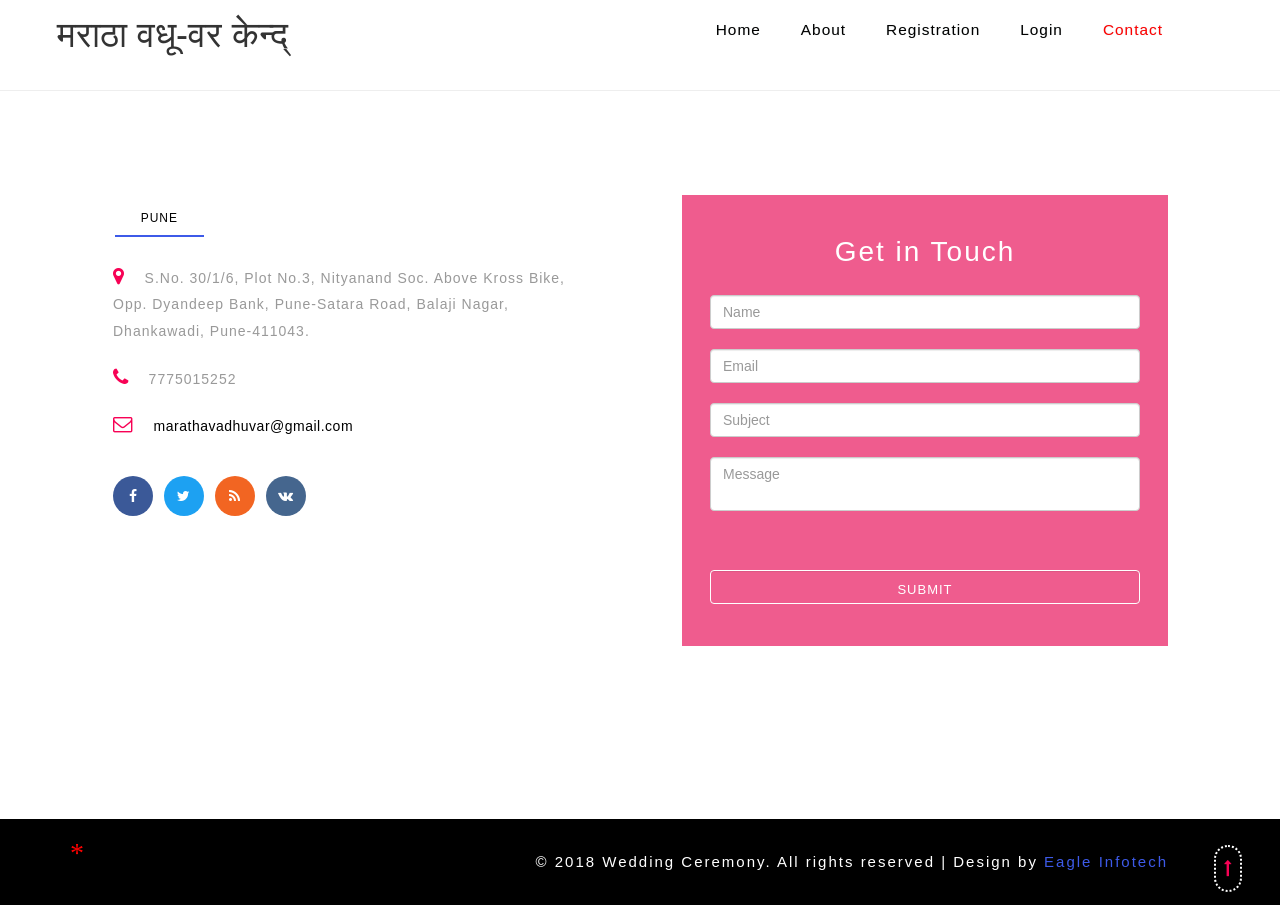
<file: New folder/Marathavaduva/src/main/webapp/WEB-INF/jsp/web/contact.html>
<!DOCTYPE html>
<html lang="zxx">

<head>
	<title>मराठा वधू-वर केन्द्र</title>
	<link rel="icon" type="image/x-icon" href="images/slider/Kalash.png">
	<!-- Meta tag Keywords -->
	<meta name="viewport" content="width=device-width, initial-scale=1">
	<meta http-equiv="Content-Type" content="text/html; charset=utf-8" />
	<meta name="keywords" content="Wedding Ceremony web template, Bootstrap Web Templates, Flat Web Templates, Android Compatible web template, Smartphone Compatible web template, free webdesigns for Nokia, Samsung, LG, SonyEricsson, Motorola web design"
	/>
	
	<link rel="stylesheet" href="css/bootstrap.css" type="text/css" media="all">
	<!-- Bootstrap-Core-CSS -->
	<link rel="stylesheet" href="css/font-awesome.css" type="text/css" media="all">
	<!-- Font-Awesome-Icons-CSS -->
	<link rel="stylesheet" href="css/lightbox.css" type="text/css" media="all">
	<link href="css/easy-responsive-tabs.css" rel="stylesheet" type="text/css" media="all" />
	<link rel="stylesheet" href="css/style.css" type="text/css" media="all" />
	






</head>

<body>
	<div class="w3l-main" id="home">
		<!--navigation-->
		<div class="header-w3">
			<!-- <div class="header-top-agile">
				<div class="social-icons-agileits">
					<ul>
						<li><span class="glyphicon glyphicon-envelope" aria-hidden="true"></span> <a href="mailto:info@example.com">info@example.com</a></li>
						<li><span class="glyphicon glyphicon-earphone" aria-hidden="true"></span> +141 587 426 825</li>
					</ul>
				</div>
				<div class="social">
					<ul>
						<li><a href="#" class="link facebook" target="_parent"><span class="fa fa-facebook-square"></span></a></li>
						<li><a href="#" class="link twitter" target="_parent"><span class="fa fa-twitter"></span></a></li>
						<li><a href="#" class="link google-plus" target="_parent"><span class="fa fa-google-plus-square"></span></a></li>
					</ul>
				</div>
				<div class="clearfix"></div>
			</div> -->
			<div class="header-bottom-agile">
				<div class=" navigation">
					<nav class="navbar navbar-default cl-effect-16" id="cl-effect-16">
						<button type="button" class="navbar-toggle collapsed" data-toggle="collapse" data-target="#navbar" aria-expanded="false">
					<span class="sr-only">Toggle navigation</span>
					<span class="icon-bar"></span>
					<span class="icon-bar"></span>
					<span class="icon-bar"></span>
				</button>
						<div class="logo-agileinfo">
									<h1 style="margin: 15px;">मराठा वधू-वर केन्द्</h1>
						</div>

						<div id="navbar" class="navbar-collapse navbar-right collapse hover-effect">
							<ul class="nav navbar-nav">
								<li ><a href="index.html" data-hover="Home">Home</a></li>
								<li><a href="about.html"  data-hover="About">About</a></li>
								<li><a href="register.html"  data-hover="Registration">Registration</a></li>
								<li><a href="login.html"  data-hover="Login">Login</a></li>
							
								<li class="active"><a href="contact.html" data-hover="Contact" class="scroll">Contact</a></li>
							</ul>
						</div>
					</nav>
				</div>
				
				<div class="clearfix"></div>
			</div>
		</div>
		<!--//navigation-->
<hr>	

	<!-- contact -->
	<div class="contact-w3l" id="contact">
		
		<div class="container">
			<div class="col-md-6 contact-agileits-w3layouts">
				<div id="horizontalTab">
					<ul class="resp-tabs-list">
						<li>
							<h6>Pune</h6>
						</li>
						<!-- <li>
							<h6>Mumbai</h6>
						</li>
						<li>
							<h6>Aurangabad</h6>
						</li> -->
					</ul>
					<div class="resp-tabs-container">

						<div class="tab2">
							<p class="para-agileits-w3layouts"><i class="fa fa-map-marker" aria-hidden="true"></i>S.No. 30/1/6, Plot No.3, Nityanand Soc.
     Above Kross Bike, Opp. Dyandeep Bank,
     Pune-Satara Road, Balaji Nagar,
     Dhankawadi, Pune-411043.</p>
							<p class="para-agileits-w3layouts"><i class="fa fa-phone" aria-hidden="true"></i>7775015252</p>
							<p class="para-agileits-w3layouts"><i class="fa fa-envelope-o" aria-hidden="true"></i><a href="mailto:marathavadhuvar@gmail.com">marathavadhuvar@gmail.com</a></p>
							<div class="agileits-social">
								<ul>
									<li><a href="#"><i class="fa fa-facebook"></i></a></li>
									<li><a href="#"><i class="fa fa-twitter"></i></a></li>
									<li><a href="#"><i class="fa fa-rss"></i></a></li>
									<li><a href="#"><i class="fa fa-vk"></i></a></li>
								</ul>
							</div>
							<iframe src="https://www.google.com/maps/embed?pb=!1m18!1m12!1m3!1d7568.804789319023!2d73.85734867467849!3d18.465423499764366!2m3!1f0!2f0!3f0!3m2!1i1024!2i768!4f13.1!3m3!1m2!1s0x3bc2eabec79e47e9%3A0xb29cd7a59a13bbbf!2sBalaji+Nagar%2C+Pune%2C+Maharashtra!5e0!3m2!1sen!2sin!4v1538027292169" allowfullscreen></iframe>
						</div>
						<div class="tab3">
							<p class="para-agileits-w3layouts"><i class="fa fa-map-marker" aria-hidden="true"></i>123 San Sebastian, New York City USA.</p>
							<p class="para-agileits-w3layouts"><i class="fa fa-phone" aria-hidden="true"></i>333 222 3333</p>
							<p class="para-agileits-w3layouts"><i class="fa fa-envelope-o" aria-hidden="true"></i><a href="mailto:mail@example.com">info@example.com</a></p>
							<div class="agileits-social">
								<ul>
									<li><a href="#"><i class="fa fa-facebook"></i></a></li>
									<li><a href="#"><i class="fa fa-twitter"></i></a></li>
									<li><a href="#"><i class="fa fa-rss"></i></a></li>
									<li><a href="#"><i class="fa fa-vk"></i></a></li>
								</ul>
							</div>
							<iframe src="https://www.google.com/maps/embed?pb=!1m18!1m12!1m3!1d3023.9503398796587!2d-73.9940307!3d40.719109700000004!2m3!1f0!2f0!3f0!3m2!1i1024!2i768!4f13.1!3m3!1m2!1s0x89c25a27e2f24131%3A0x64ffc98d24069f02!2sCANADA!5e0!3m2!1sen!2sin!4v1441710758555"
							    allowfullscreen></iframe>
						</div>
						<div class="tab4">
							<p class="para-agileits-w3layouts"><i class="fa fa-map-marker" aria-hidden="true"></i>8921 California Long Beach PO Box 8921</p>
							<p class="para-agileits-w3layouts"><i class="fa fa-phone" aria-hidden="true"></i>012 345 6789</p>
							<p class="para-agileits-w3layouts"><i class="fa fa-envelope-o" aria-hidden="true"></i><a href="mailto:mail@example.com">info@example.com</a></p>
							<div class="agileits-social">
								<ul>
									<li><a href="#"><i class="fa fa-facebook"></i></a></li>
									<li><a href="#"><i class="fa fa-twitter"></i></a></li>
									<li><a href="#"><i class="fa fa-rss"></i></a></li>
									<li><a href="#"><i class="fa fa-vk"></i></a></li>
								</ul>
							</div>
							<iframe src="https://www.google.com/maps/embed?pb=!1m18!1m12!1m3!1d7568.804789319023!2d73.85734867467849!3d18.465423499764366!2m3!1f0!2f0!3f0!3m2!1i1024!2i768!4f13.1!3m3!1m2!1s0x3bc2eabec79e47e9%3A0xb29cd7a59a13bbbf!2sBalaji+Nagar%2C+Pune%2C+Maharashtra!5e0!3m2!1sen!2sin!4v1538027292169" allowfullscreen></iframe>
						</div>
					</div>
				</div>
			</div>
			<div class="col-md-6 regstr-r-w3-agileits">
				<div class="form-bg-w3ls">
					<h3 class="subhead-agileits white-w3ls">Get in Touch</h3>
					<form action="#" method="post">
						<input type="text" class="form-control" name="Name" placeholder="Name" required=""><br>
						<input type="email" class="form-control" name="Email" placeholder="Email" required=""><br>
						<input type="text" class="form-control" name="Subject" placeholder="Subject" required=""><br>
						<textarea name="Message" class="form-control" placeholder="Message" required=""></textarea><br>
						<input type="submit" class="form-control" value="Submit" class="button-w3layouts hvr-rectangle-out">
					</form>
				</div>
			</div>
			<div class="clearfix"></div>
		</div>
	</div>
	<!-- //contact -->
	<!-- footer -->
	<div class="footer-w3layouts">
		<div class="container">
			<div class="agile-logo">
				<a href="index.html">*</a>
			</div>
			<div class="agile-copy">
				<p>© 2018 Wedding Ceremony. All rights reserved | Design by <a href="">Eagle Infotech</a></p>
			</div>
			<div class="clearfix"></div>
		</div>
		<div class="thim-click-to-bottom">
			<a href="#home" class="scroll">
			<i class="fa fa-long-arrow-up" aria-hidden="true"></i>
		</a>
		</div>
	</div>
	<!-- //footer -->
	<!-- js -->
	<script type="text/javascript" src="js/jquery-2.1.4.min.js"></script>
	<script type="text/javascript" src="js/bootstrap.js"></script>
	<!-- Necessary-JavaScript-File-For-Bootstrap -->
	<!-- //js -->
	<!--  light box js -->
	<script src="js/lightbox-plus-jquery.min.js">
	</script>
	<!-- //light box js-->

	<!-- video-js -->
	<script src="js/jquery.vide.min.js"></script>
	<!-- //video-js -->


	<!-- Baneer-js -->
	<!--responsive slider-->
	<script src="js/responsiveslides.min.js"></script>
	<!--//responsive slider-->

	<!--banner Slider starts Here-->
	<script>
		// You can also use "$(window).load(function() {"
		$(function () {
			// Slideshow 3
			$("#slider3").responsiveSlides({
				auto: true,
				pager: false,
				nav: true,
				speed: 500,
				namespace: "callbacks",
				before: function () {
					$('.events').append("<li>before event fired.</li>");
				},
				after: function () {
					$('.events').append("<li>after event fired.</li>");
				}
			});

		});
	</script>
	<!--//End-slider-script-->

	<!-- //Baneer-js -->
	<!-- search-jQuery -->
	<script src="js/main.js"></script>
	<!-- //search-jQuery -->

	<!-- required-js-files-->
	<link href="css/owl.carousel.css" rel="stylesheet">
	<script src="js/owl.carousel.js"></script>
	<script>
		$(document).ready(function () {
			$("#owl-demo").owlCarousel({
				items: 1,
				itemsDesktop: [768, 4],
				itemsDesktopSmall: [414, 3],
				lazyLoad: true,
				autoPlay: true,
				navigation: true,

				navigationText: false,
				pagination: true,

			});

		});
	</script>
	<!--//required-js-files-->

	<!-- script for responsive tabs -->
	<script src="js/easy-responsive-tabs.js"></script>
	<script>
		$(document).ready(function () {
			$('#horizontalTab').easyResponsiveTabs({
				type: 'default', //Types: default, vertical, accordion           
				width: 'auto', //auto or any width like 600px
				fit: true, // 100% fit in a container
				closed: 'accordion', // Start closed if in accordion view
				activate: function (event) { // Callback function if tab is switched
					var $tab = $(this);
					var $info = $('#tabInfo');
					var $name = $('span', $info);
					$name.text($tab.text());
					$info.show();
				}
			});
			$('#verticalTab').easyResponsiveTabs({
				type: 'vertical',
				width: 'auto',
				fit: true
			});
		});
	</script>
	<!-- start-smooth-scrolling -->
	<script type="text/javascript" src="js/move-top.js"></script>
	<script type="text/javascript" src="js/easing.js"></script>
	<script type="text/javascript">
		jQuery(document).ready(function ($) {
			$(".scroll").click(function (event) {
				event.preventDefault();

				$('html,body').animate({
					scrollTop: $(this.hash).offset().top
				}, 1000);
			});
		});
	</script>
	<!-- //end-smooth-scrolling -->
	<!-- smooth scrolling -->
	<script src="js/SmoothScroll.min.js"></script>
	<!-- //smooth scrolling -->



</body>

</html>
</file>
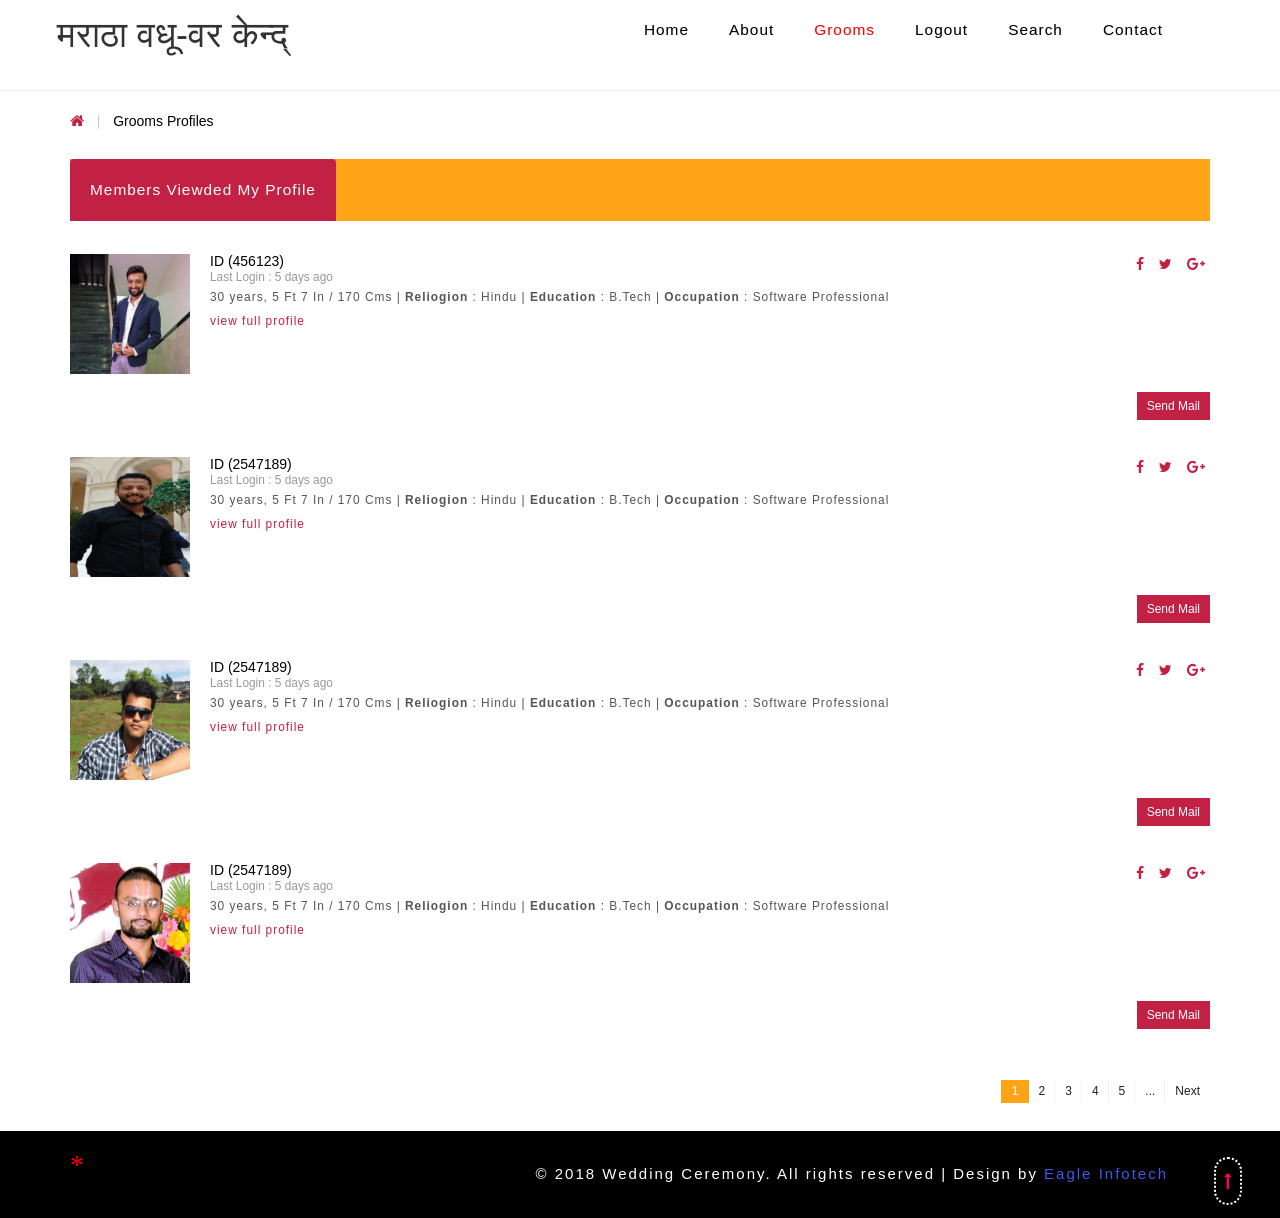
<file: New folder/Marathavaduva/src/main/webapp/WEB-INF/jsp/web/grooms.html>
<!DOCTYPE HTML>
<html>
<head>
<title>मराठा वधू-वर केन्द्</title>
<link rel="icon" type="image/x-icon" href="images/slider/Kalash.png">
<meta name="viewport" content="width=device-width, initial-scale=1">
<meta http-equiv="Content-Type" content="text/html; charset=utf-8" />
<meta name="keywords" content="Marital Responsive web template, Bootstrap Web Templates, Flat Web Templates, Andriod Compatible web template, 
Smartphone Compatible web template, free webdesigns for Nokia, Samsung, LG, SonyErricsson, Motorola web design" />

<!-- <link href="css2/style.css" rel='stylesheet' type='text/css' />
<link rel="stylesheet" href="css/style.css" type="text/css" media="all" />
<link href="css2/font-awesome.css" rel="stylesheet"> 

<link rel="stylesheet" href="https://maxcdn.bootstrapcdn.com/bootstrap/3.3.7/css/bootstrap.min.css">

<script src="https://ajax.googleapis.com/ajax/libs/jquery/3.3.1/jquery.min.js"></script>

<script src="https://maxcdn.bootstrapcdn.com/bootstrap/3.3.7/js/bootstrap.min.js"></script> -->


<!-- Latest compiled and minified CSS -->
<link rel="stylesheet" href="https://maxcdn.bootstrapcdn.com/bootstrap/3.3.7/css/bootstrap.min.css">

<!-- jQuery library -->
<script src="https://ajax.googleapis.com/ajax/libs/jquery/3.3.1/jquery.min.js"></script>

<!-- Latest compiled JavaScript -->
<script src="https://maxcdn.bootstrapcdn.com/bootstrap/3.3.7/js/bootstrap.min.js"></script>

<link rel="stylesheet" href="css/style.css" type="text/css" media="all" />





	<!-- <link rel="stylesheet" href="css/bootstrap.css" type="text/css" media="all">
	<link rel="stylesheet" href="css/font-awesome.css" type="text/css" media="all">
	<link rel="stylesheet" href="css/lightbox.css" type="text/css" media="all">
	<link href="css/easy-responsive-tabs.css" rel="stylesheet" type="text/css" media="all" /> -->
	<link rel="stylesheet" href="css/style.css" type="text/css" media="all" />
	<link href="css2/font-awesome.css" rel="stylesheet"> 

<link href="css2/style.css" rel='stylesheet' type='text/css' />
</head>
<body >
	<div class="header-w3">
			<div class="header-bottom-agile">
				<div class=" navigation">
					<nav class="navbar navbar-default cl-effect-16" id="cl-effect-16">
						<button type="button" class="navbar-toggle collapsed" data-toggle="collapse" data-target="#navbar" aria-expanded="false">
					<span class="sr-only">Toggle navigation</span>
					<span class="icon-bar"></span>
					<span class="icon-bar"></span>
					<span class="icon-bar"></span>
				</button>
						<div class="logo-agileinfo">
								 <h1 style="margin: 15px;">मराठा वधू-वर केन्द्</h1>
						</div>

						<div id="navbar" class="navbar-collapse navbar-right collapse hover-effect">
							<ul class="nav navbar-nav">
								<li ><a href="index.html" data-hover="Home">Home</a></li>
								<li ><a href="about.html"  data-hover="About">About</a></li>
							
								<li class="active"><a href="grooms.html" data-hover="Grooms">Grooms</a></li>
								
								<li><a href="login.html"  data-hover="Logout">Logout</a></li>
								<li><a href="" data-hover="Search" class="scroll">Search</a></li>
								<li><a href="contact.html" data-hover="Contact" class="scroll">Contact</a></li>
							</ul>
						</div>
					</nav>
				</div>
			
				<div class="clearfix"></div>
			</div>
		</div>
<hr>

<div class="">
  <div class="container">
   <div class="breadcrumb1">
     <ul>
        <a href="index.html"><i class="fa fa-home home_1"></i></a>
        <span class="divider">&nbsp;|&nbsp;</span>
        <li class="current-page">Grooms Profiles</li>
     </ul>
   </div>
  
  
     <div class="col_4">
		    <div class="bs-example bs-example-tabs" role="tabpanel" data-example-id="togglable-tabs">
			   <ul id="myTab" class="nav nav-tabs nav-tabs1" role="tablist">
				  <li role="presentation" class="active"><a href="#home" id="home-tab" role="tab" data-toggle="tab" aria-controls="home" aria-expanded="true">Members Viewded my profile</a></li>
				 
			   </ul>
			   <div id="myTabContent" class="tab-content">
				  <div role="tabpanel" class="tab-pane fade in active" id="home" aria-labelledby="home-tab">
				    <div class="tab_box tab_box1">
				    
				    </div>
				  
	                <div class="clearfix"> </div>
	                <div class="jobs-item with-thumb">
	                   <div class="thumb_top">
				        <div class="thumb"><a href="jobs_single.html"><img src="images/b5.jpg" class="img-responsive" alt=""/></a></div>
					    <div class="jobs_right">
							<h6 class="title"><a href="login.html">ID (456123)</a></h6>
							<ul class="top-btns">
							  <li><a href="#" class="fa fa-facebook"></a></li>
							  <li><a href="#" class="fa fa-twitter"></a></li>
							  <li><a href="#" class="fa fa-google-plus"></a></li>
							</ul>
							<ul class="login_details1">
							  <li>Last Login : 5 days ago</li>
							</ul>
							<p class="description">30 years, 5 Ft 7 In / 170 Cms | <span class="m_1">Reliogion</span> : Hindu | <span class="m_1">Education</span> : B.Tech | <span class="m_1">Occupation</span> : Software Professional<br><a href="login.html" class="read-more">view full profile</a></p>
						</div>
						<div class="clearfix"> </div>
					   </div>
					   <div class="thumb_bottom">
					   	 
					   	   <div class="thumb_but"><a href="login.html" class="photo_view">Send Mail</a></div>
					   	  <div class="clearfix"> </div>
					   </div>
					  </div>
					  <div class="jobs-item with-thumb">
	                   <div class="thumb_top">
				        <div class="thumb"><a href="jobs_single.html"><img src="images/b6.jpg" class="img-responsive" alt=""/></a></div>
					    <div class="jobs_right">
							<h6 class="title"><a href="login.html">ID (2547189)</a></h6>
							<ul class="top-btns">
							  <li><a href="#" class="fa fa-facebook"></a></li>
							  <li><a href="#" class="fa fa-twitter"></a></li>
							  <li><a href="#" class="fa fa-google-plus"></a></li>
							</ul>
							<ul class="login_details1">
							  <li>Last Login : 5 days ago</li>
							</ul>
							<p class="description">30 years, 5 Ft 7 In / 170 Cms | <span class="m_1">Reliogion</span> : Hindu | <span class="m_1">Education</span> : B.Tech | <span class="m_1">Occupation</span> : Software Professional<br><a href="login.html" class="read-more">view full profile</a></p>
						</div>
						<div class="clearfix"> </div>
					   </div>
					   <div class="thumb_bottom">
					   	
					   	   <div class="thumb_but"><a href="login.html" class="photo_view">Send Mail</a></div>
					   	  <div class="clearfix"> </div>
					   </div>
					  </div>
					  <div class="jobs-item with-thumb">
	                   <div class="thumb_top">
				        <div class="thumb"><a href="jobs_single.html"><img src="images/b7.jpg" class="img-responsive" alt=""/></a></div>
					    <div class="jobs_right">
							<h6 class="title"><a href="login.html">ID (2547189)</a></h6>
							<ul class="top-btns">
							  <li><a href="#" class="fa fa-facebook"></a></li>
							  <li><a href="#" class="fa fa-twitter"></a></li>
							  <li><a href="#" class="fa fa-google-plus"></a></li>
							</ul>
							<ul class="login_details1">
							  <li>Last Login : 5 days ago</li>
							</ul>
							<p class="description">30 years, 5 Ft 7 In / 170 Cms | <span class="m_1">Reliogion</span> : Hindu | <span class="m_1">Education</span> : B.Tech | <span class="m_1">Occupation</span> : Software Professional<br><a href="login.html" class="read-more">view full profile</a></p>
						</div>
						<div class="clearfix"> </div>
					   </div>
					   <div class="thumb_bottom">
					   	
					   	   <div class="thumb_but"><a href="login.html" class="photo_view">Send Mail</a></div>
					   	  <div class="clearfix"> </div>
					   </div>
					  </div>
					  <div class="jobs-item with-thumb">
	                   <div class="thumb_top">
				        <div class="thumb"><a href="jobs_single.html"><img src="images/b8.jpg" class="img-responsive" alt=""/></a></div>
					    <div class="jobs_right">
							<h6 class="title"><a href="login.html">ID (2547189)</a></h6>
							<ul class="top-btns">
							  <li><a href="#" class="fa fa-facebook"></a></li>
							  <li><a href="#" class="fa fa-twitter"></a></li>
							  <li><a href="#" class="fa fa-google-plus"></a></li>
							</ul>
							<ul class="login_details1">
							  <li>Last Login : 5 days ago</li>
							</ul>
							<p class="description">30 years, 5 Ft 7 In / 170 Cms | <span class="m_1">Reliogion</span> : Hindu | <span class="m_1">Education</span> : B.Tech | <span class="m_1">Occupation</span> : Software Professional<br><a href="login.html" class="read-more">view full profile</a></p>
						</div>
						<div class="clearfix"> </div>
					   </div>
					   <div class="thumb_bottom">
					   	 
					   	   <div class="thumb_but"><a href="login.html" class="photo_view">Send Mail</a></div>
					   	  <div class="clearfix"> </div>
					   </div>
					  </div>
				  </div>



  <ul class="pagination pagination_1">
				 	  <li class="active"><a href="#">1</a></li>
				 	  <li><a href="#">2</a></li>
				 	  <li><a href="#">3</a></li>
				 	  <li><a href="#">4</a></li>
				 	  <li><a href="#">5</a></li>
				 	  <li><a href="#">...</a></li>
				 	  <li><a href="#">Next</a></li>
	                </ul>


				  <div role="tabpanel" class="tab-pane fade" id="profile" aria-labelledby="profile-tab">
				    <div class="terms">
            		  <h2>Your Privacy Settings</h2>
					   <div class="terms_top">
						<p>It is a long established fact that a reader will be distracted by the readable content of a page when looking at its layout. The point of using ID Ipsum is that it has a more-or-less normal distribution of letters, as opposed to using 'Content here, content here', making it look like readable English.</p>
						<ol class="terms_list">
							<li>The standard chunk of ID Ipsum used since the 1500s is reproduced below for those interested. Sections 1.10.32 and 1.10.33 from "de Finibus Bonorum et Malorum".</li>
							<li>Lusto odio dignissimos ducimus qui blanditiis praesentium voluptatum deleniti atque corrupti quos dolores et quas molestias excepturi sint occaecati.</li>
							<li>Praesentium voluptatum deleniti atque corrupti quos</li>
							<li>At vero eos et accusamus et iusto odio dignissimos ducimus qui blanditiis praesentium voluptatum deleniti atque corrupti quos dolores et quas molestias excepturi sint occaecati cupiditate non provident, similique sunt in culpa qui officia deserunt mollitia animi.</li>
							<li>Mentum eleifend enim a feugiat distinctio lor</li>
						</ol>
						<h4>There are many variations of passages</h4>
						<p>ID ipsum dolor sit amet, consectetur adipiscing elit. Ut non libero magna. Sed et quam lacus. Fusce condimentum eleifend enim a feugiat. Pellentesque viverra vehicula sem ut volutpat. Integer sed arcu. At vero eos et accusamus et iusto odio dignissimos ducimus qui blanditiis praesentium voluptatum deleniti atque corrupti quos dolores et quas molestias excepturi sint occaecati cupiditate non provident, similique sunt in culpa qui officia deserunt mollitia animi, id est laborum et dolorum fuga. Et harum quidem rerum facilis est et expedita distinctio ID ipsum dolor sit amet, consectetur adipiscing elit. Ut non <a href="#">libero consectetur adipiscing</a> elit magna. Sed et quam lacus. Fusce condimentum eleifend enim a feugiat. Pellentesque viverra vehicula sem ut volutpat. ID ipsum dolor sit amet, consectetur adipiscing elit. Ut non libero magna. Sed et quam lacus. Fusce condimentum eleifend enim a feugiat.</p>
						<p><strong>Iusto odio dignissimos ducimus qui blanditiis praesentium voluptatum deleniti atque corrupti quos dolores et quas molestias excepturi sint occaecati cupiditate non sit amet, consectetur adipiscing elit. Ut adipiscing elit magna. Sed et quam lacus. Fusce condimentum eleifend enim a feugiat. Pellentesque ID ipsum dolor sit amet. Ut non libero magna. Sed et quam lacus. Fusce condimentum eleifend enim a feugiat <a href="#">consectetur adipiscing elit</a>.</strong></p>
					  </div> 	
		           </div>
				 </div>
			 </div> 
		  </div>
	   </div>
  
   <div class="clearfix"> </div>
  </div>
</div>


<!-- footer -->
	<div class="footer-w3layouts">
		<div class="container">
			<div class="agile-logo">
				<a href="index.html">*</a>
			</div>
			<div class="agile-copy">
				<p>© 2018 Wedding Ceremony. All rights reserved | Design by <a href="">Eagle Infotech</a></p>
			</div>
			<div class="clearfix"></div>
		</div>
		<div class="thim-click-to-bottom">
			<a href="#home" class="scroll">
			<i class="fa fa-long-arrow-up" aria-hidden="true"></i>
		</a>
		</div>
	</div>
	<!-- //footer -->

</body>
</html>
</file>
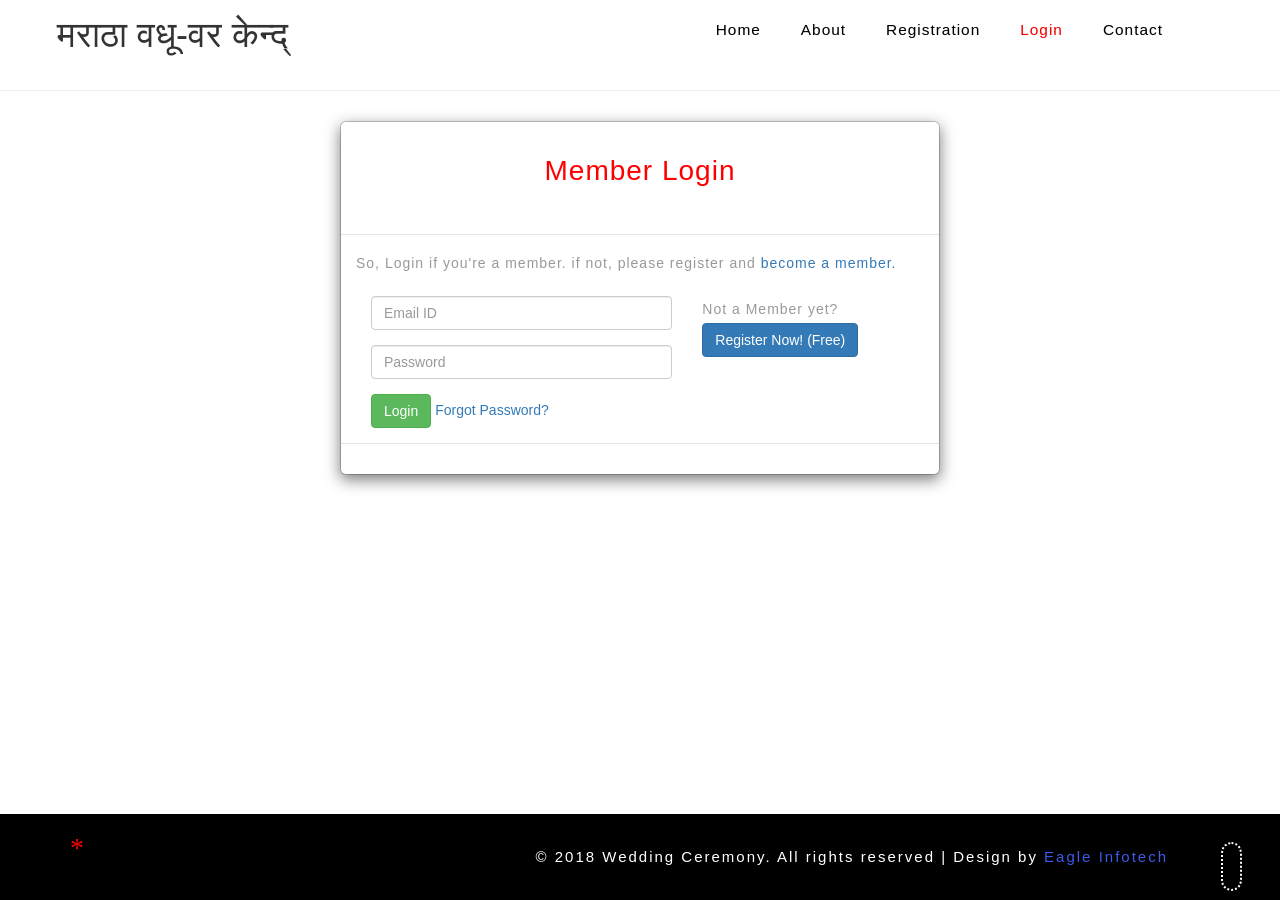
<file: New folder/Marathavaduva/src/main/webapp/WEB-INF/jsp/web/login.html>
<!DOCTYPE html>
<html lang="en">
  <head>
    <meta charset="utf-8">
    <meta http-equiv="X-UA-Compatible" content="IE=edge">
    <meta name="viewport" content="width=device-width, initial-scale=1">
    <!-- The above 3 meta tags *must* come first in the head; any other head content must come *after* these tags -->
<title>मराठा वधू-वर केन्द्</title>
<link rel="icon" type="image/x-icon" href="images/slider/Kalash.png">



<!-- Latest compiled and minified CSS -->
<link rel="stylesheet" href="https://maxcdn.bootstrapcdn.com/bootstrap/3.3.7/css/bootstrap.min.css">

<!-- jQuery library -->
<script src="https://ajax.googleapis.com/ajax/libs/jquery/3.3.1/jquery.min.js"></script>

<!-- Latest compiled JavaScript -->
<script src="https://maxcdn.bootstrapcdn.com/bootstrap/3.3.7/js/bootstrap.min.js"></script>

<link rel="stylesheet" href="css/style.css" type="text/css" media="all" />

<style>
.footer-w3layouts {
    position: fixed;
    left: 0;
    bottom: 0;
    width: 100%;
    text-align: center;
}
</style>

</head>


<body class="ragistration">
<div class="w3l-main" id="home">


<div class="header-w3">
      
      <div class="header-bottom-agile">
        <div class=" navigation">
          <nav class="navbar navbar-default cl-effect-16" id="cl-effect-16">
            <button type="button" class="navbar-toggle collapsed" data-toggle="collapse" data-target="#navbar" aria-expanded="false">
          <span class="sr-only">Toggle navigation</span>
          <span class="icon-bar"></span>
          <span class="icon-bar"></span>
          <span class="icon-bar"></span>
        </button>
            <div class="logo-agileinfo">
              <h1 style="margin: 15px;">मराठा वधू-वर केन्द्</h1>
            </div>

            <div id="navbar" class="navbar-collapse navbar-right collapse hover-effect">
             <ul class="nav navbar-nav">
                <li ><a href="index.html" data-hover="Home">Home</a></li>
                <li><a href="about.html"  data-hover="About">About</a></li>
               <li><a href="register.html"  data-hover="Registration">Registration</a></li>
                <li class="active"><a href="login.html"  data-hover="Login">Login</a></li>
              
                <li><a href="contact.html" data-hover="Contact" class="scroll">Contact</a></li>
              </ul>
            </div>
          </nav>
        </div>
       
        <div class="clearfix"></div>
      </div>
    </div>

</div>
<hr>

 <!-- Login Modal -->
 <!-- <div class="modal fade"> -->
  <div class="">
    <div class="modal-dialog">
      <div class="modal-content">
        <div class="modal-header">
         
          <h4 class="modal-title" id="myModalLabel">Member Login</h4>
        </div>
        <div class="modal-body clearfix">
          <p>So, Login if you're a member. if not, please register and <a href="register.html"> become a member. </a> </p><br>
              <div class="loginbox col-md-7">
                <form>
                  <div class="form-group">
                      <input id="emailid" class="form-control" type="text" name="txtusername" placeholder="Email ID" required>
                  </div>
                  <div class="form-group">
                      <input id="exampleInputEmail3" class="form-control"  type="password" name="txtpassword" placeholder="Password" required>
                  </div>
                  <div class="buttonWrapper clearfix">
                   <!--  <input type="submit" value="Log in" class="btn btn-success"> -->
                   <a href="matches.html" class="btn btn-success">Login</a>
                    <a href="forgot.html" class="forgotlink">Forgot Password?</a>
                  </div>
                </form>
             </div>
              <div class="col-md-5">
                <div class="notmemberyet">
                  <p>Not a Member yet?</p>
                  <a href="register.html" class="btn btn-primary">Register Now! (Free)</a>
                </div>
             </div>
        </div>
        <div class="modal-footer">
          
        </div>
      </div>
    </div>
  </div>    
  <br>
  <br>
  <br><br><br><br>

<!-- footer -->
  <div class="footer-w3layouts">
    <div class="container">
      <div class="agile-logo">
        <a href="index.html">*</a>
      </div>
      <div class="agile-copy">
        <p>© 2018 Wedding Ceremony. All rights reserved | Design by <a href="">Eagle Infotech</a></p>
      </div>
      <div class="clearfix"></div>
    </div>
    <div class="thim-click-to-bottom">
      <a href="#home" class="scroll">
      <i class="fa fa-long-arrow-up" aria-hidden="true"></i>
    </a>
    </div>
  </div>
  <!-- //footer -->

</body>
</html>
</file>
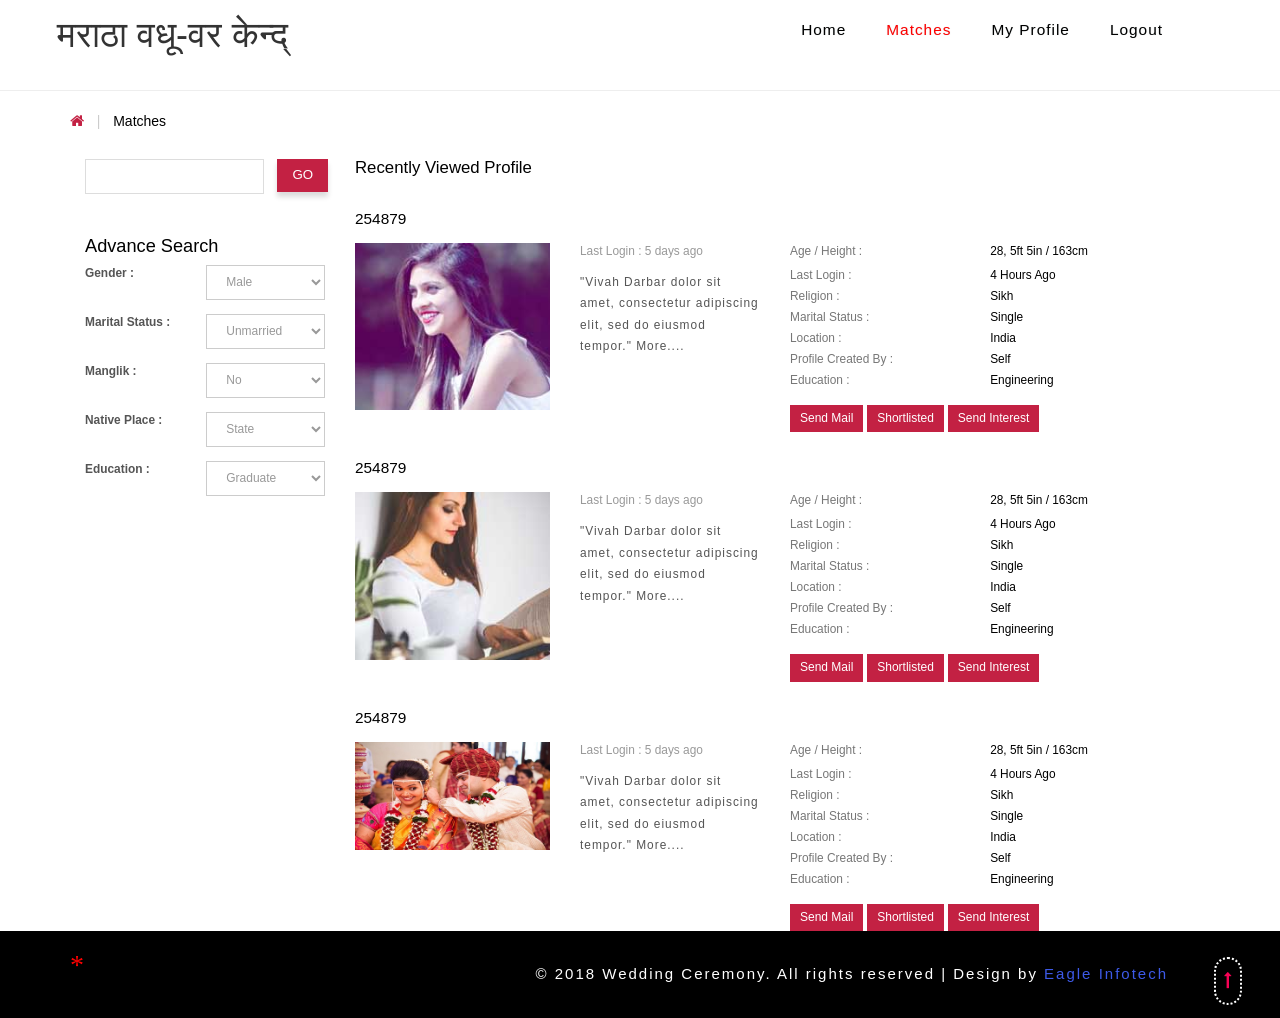
<file: New folder/Marathavaduva/src/main/webapp/WEB-INF/jsp/web/matches.html>
<!DOCTYPE HTML>
<html>
<head>
<title>मराठा वधू-वर केन्द्</title>
<link rel="icon" type="image/x-icon" href="images/slider/Kalash.png">
<meta name="viewport" content="width=device-width, initial-scale=1">
<meta http-equiv="Content-Type" content="text/html; charset=utf-8" />
<meta name="keywords" content="Marital Responsive web template, Bootstrap Web Templates, Flat Web Templates, Andriod Compatible web template, 
Smartphone Compatible web template, free webdesigns for Nokia, Samsung, LG, SonyErricsson, Motorola web design" />

<!-- <link href="css2/style.css" rel='stylesheet' type='text/css' />
<link rel="stylesheet" href="css/style.css" type="text/css" media="all" />
<link href="css2/font-awesome.css" rel="stylesheet"> 

<link rel="stylesheet" href="https://maxcdn.bootstrapcdn.com/bootstrap/3.3.7/css/bootstrap.min.css">

<script src="https://ajax.googleapis.com/ajax/libs/jquery/3.3.1/jquery.min.js"></script>

<script src="https://maxcdn.bootstrapcdn.com/bootstrap/3.3.7/js/bootstrap.min.js"></script> -->


<!-- Latest compiled and minified CSS -->
<link rel="stylesheet" href="https://maxcdn.bootstrapcdn.com/bootstrap/3.3.7/css/bootstrap.min.css">

<!-- jQuery library -->
<script src="https://ajax.googleapis.com/ajax/libs/jquery/3.3.1/jquery.min.js"></script>

<!-- Latest compiled JavaScript -->
<script src="https://maxcdn.bootstrapcdn.com/bootstrap/3.3.7/js/bootstrap.min.js"></script>

<link rel="stylesheet" href="css/style.css" type="text/css" media="all" />





	<!-- <link rel="stylesheet" href="css/bootstrap.css" type="text/css" media="all">
	<link rel="stylesheet" href="css/font-awesome.css" type="text/css" media="all">
	<link rel="stylesheet" href="css/lightbox.css" type="text/css" media="all">
	<link href="css/easy-responsive-tabs.css" rel="stylesheet" type="text/css" media="all" /> -->
	<link rel="stylesheet" href="css/style.css" type="text/css" media="all" />
	<link href="css2/font-awesome.css" rel="stylesheet"> 

<link href="css2/style.css" rel='stylesheet' type='text/css' />
</head>
<body >
	<div class="header-w3">
			<div class="header-bottom-agile">
				<div class=" navigation">
					<nav class="navbar navbar-default cl-effect-16" id="cl-effect-16">
						<button type="button" class="navbar-toggle collapsed" data-toggle="collapse" data-target="#navbar" aria-expanded="false">
					<span class="sr-only">Toggle navigation</span>
					<span class="icon-bar"></span>
					<span class="icon-bar"></span>
					<span class="icon-bar"></span>
				</button>
						<div class="logo-agileinfo">
								 <h1 style="margin: 15px;">मराठा वधू-वर केन्द्</h1>
						</div>

						<div id="navbar" class="navbar-collapse navbar-right collapse hover-effect">
							<ul class="nav navbar-nav">
								<li ><a href="index.html" data-hover="Home">Home</a></li>
							
							
								<li class="active"><a href="matches.html" data-hover="Matches">Matches</a></li>
								<li><a href="profile.html"  data-hover="My Profile">My Profile</a></li>
								<li><a href="login.html"  data-hover="Logout">Logout</a></li>
							<!-- 	<li><a href="" data-hover="Search" class="scroll">Search</a></li> -->
								
							</ul>
						</div>
					</nav>
				</div>
			
				<div class="clearfix"></div>
			</div>
		</div>
<hr>

<div class="grid_3">
  <div class="container">
   <div class="breadcrumb1">
      <ul>
        <a href="index.jsp"><i class="fa fa-home home_1"></i></a>
        <span class="divider">&nbsp;|&nbsp;</span>
        <li class="current-page">Matches</li>
      </ul>
   </div>

<div class="col-md-3 match_right">

	<div class="profile_search1">
	   <form>
		  <input type="text" class="m_1" name="ne" size="30" required="" placeholder="Enter Profile ID :">
		  <input type="submit" value="Go">
	   </form>
   </div>
   <section class="slider">
	 <h3>Advance Search</h3>
	 <div class="flexslider">
		 <form>	
   <div class="form_but1">
    <label class="col-sm-5 control-lable1" for="sex">Gender : </label>
    <div class="col-sm-7 form_radios">
      <div class="select-block1">
        <select>
            <option value="Male">Male</option>
            <option value="Female">Female</option>
        </select>
      </div>
    </div>
    <div class="clearfix"> </div>
  </div>
  <div class="form_but1">
    <label class="col-sm-5 control-lable1" for="sex">Marital Status : </label>
    <div class="col-sm-7 form_radios">
      <div class="select-block1">
        <select>
            <option value="Unmarried">Unmarried</option>
            <option value="Widow/Widower">Widow/Widower</option>
            <option value="Divorcee">Divorcee</option>
            <option value="Separated">Separated</option>
           
           
        </select>
      </div>
    </div>
    <div class="clearfix"> </div>
  </div>
  <div class="form_but1">
    <label class="col-sm-5 control-lable1" for="sex">Manglik : </label>
    <div class="col-sm-7 form_radios">
      <div class="select-block1">
        <select>
             <option value="No">No</option>
      <option value="Yes">Yes</option>
     
        </select>
      </div>
    </div>
    <div class="clearfix"> </div>
  </div>
 
  <div class="form_but1">
    <label class="col-sm-5 control-lable1" for="sex">Native Place : </label>
    <div class="col-sm-7 form_radios">
      <div class="select-block1">
        <select>
            <option value="">State</option>
            <option value="">Japan</option>
            <option value="">Kenya</option>
            <option value="">Dubai</option>
            <option value="">Italy</option>
            <option value="">Greece</option> 
            <option value="">Iceland</option> 
            <option value="">China</option> 
            <option value="">Doha</option> 
            <option value="">Irland</option> 
            <option value="">Srilanka</option> 
            <option value="">Russia</option> 
            <option value="">Hong Kong</option> 
            <option value="">Germany</option>
            <option value="">Canada</option>  
            <option value="">Mexico</option> 
            <option value="">Nepal</option>
            <option value="">Norway</option> 
            <option value="">Oman</option>
            <option value="">Pakistan</option>  
            <option value="">Kuwait</option> 
            <option value="">Indonesia</option>  
            <option value="">Spain</option>
            <option value="">Thailand</option>  
            <option value="">Saudi Arabia</option> 
            <option value="">Poland</option> 
        </select>
      </div>
    </div>
    <div class="clearfix"> </div>
  </div>
  <div class="form_but1">
    <label class="col-sm-5 control-lable1" for="sex">Education : </label>
    <div class="col-sm-7 form_radios">
      <div class="select-block1">
        <select>
             <option value="Graduate">Graduate</option>
      <option value="Post Graduate">Post Graduate</option>
      <option value="Doctor">Doctor</option>
      <option value="Engineer">Engineer</option>
        </select>
      </div>
    </div>
    <div class="clearfix"> </div>
  </div>
 <!--  <div class="form_but1">
    <label class="col-sm-5 control-lable1" for="sex">Mother Tongue : </label>
    <div class="col-sm-7 form_radios">
      <div class="select-block1">
        <select>
            <option value="">English</option>
            <option value="">French</option>
            <option value="">Telugu</option>
            <option value="">Bengali</option>
            <option value="">Bihari</option>
            <option value="">Hindi</option> 
            <option value="">Koshali</option> 
            <option value="">Khasi</option> 
            <option value="">Tamil</option> 
            <option value="">Urdu</option> 
            <option value="">Manipuri</option> 
        </select>
      </div>
    </div>
    <div class="clearfix"> </div>
  </div>
 -->
<!--   <div class="form_but1">
	<label class="col-sm-5 control-lable1" for="sex">Age : </label>
	<div class="col-sm-7 form_radios">
	  <div class="col-sm-5 input-group1">
        <input class="form-control has-dark-background" name="28" id="slider-name" placeholder="28" type="text" required="">
      </div>
      <div class="col-sm-5 input-group1">
        <input class="form-control has-dark-background" name="40" id="slider-name" placeholder="40" type="text" required="">
      </div>
      <div class="clearfix"> </div>
	</div>
	<div class="clearfix"> </div>
  </div> -->
 </form>
	  </div>
   </section>
  
     </div>

  <div class="col-md-9 profile_left1">
  	<h1>Recently Viewed Profile</h1>
    <div class="profile_top"><a href="view_profile.jsp">
      <h2>254879</h2>
	    <div class="col-sm-3 profile_left-top">
	    	<img src="images/p13.jpg" class="img-responsive" alt=""/>
	    </div>
	    <div class="col-sm-3">
	      <ul class="login_details1">
			 <li>Last Login : 5 days ago</li>
			 <li><p>"Vivah Darbar dolor sit amet, consectetur adipiscing elit, sed do eiusmod tempor." More....</p></li>
		  </ul>
	    </div>
	    <div class="col-sm-6">
	    	<table class="table_working_hours">
	        	<tbody>
	        		<tr class="opened_1">
						<td class="day_label1">Age / Height :</td>
						<td class="day_value">28, 5ft 5in / 163cm</td>
					</tr>
				    <tr class="opened">
						<td class="day_label1">Last Login :</td>
						<td class="day_value">4 hours ago</td>
					</tr>
				    <tr class="opened">
						<td class="day_label1">Religion :</td>
						<td class="day_value">Sikh</td>
					</tr>
				    <tr class="opened">
						<td class="day_label1">Marital Status :</td>
						<td class="day_value">Single</td>
					</tr>
				    <tr class="opened">
						<td class="day_label1">Location :</td>
						<td class="day_value">India</td>
					</tr>
				    <tr class="closed">
						<td class="day_label1">Profile Created by :</td>
						<td class="day_value closed"><span>Self</span></td>
					</tr>
				    <tr class="closed">
						<td class="day_label1">Education :</td>
						<td class="day_value closed"><span>Engineering</span></td>
					</tr>
			    </tbody>
		   </table>
		   <div class="buttons">
			   <div class="vertical">Send Mail</div>
			   <div class="vertical">Shortlisted</div>
			   <div class="vertical">Send Interest</div>
		   </div>
	    </div>
	    <div class="clearfix"> </div>
    </a></div>
   
    
    <div class="profile_top"><a href="view_profile.jsp">
      <h2>254879</h2>
	    <div class="col-sm-3 profile_left-top">
	    	<img src="images/p17.jpg" class="img-responsive" alt=""/>
	    </div>
	    <div class="col-sm-3">
	      <ul class="login_details1">
			 <li>Last Login : 5 days ago</li>
			 <li><p>"Vivah Darbar dolor sit amet, consectetur adipiscing elit, sed do eiusmod tempor." More....</p></li>
		  </ul>
	    </div>
	    <div class="col-sm-6">
	    	<table class="table_working_hours">
	        	<tbody>
	        		<tr class="opened_1">
						<td class="day_label1">Age / Height :</td>
						<td class="day_value">28, 5ft 5in / 163cm</td>
					</tr>
				    <tr class="opened">
						<td class="day_label1">Last Login :</td>
						<td class="day_value">4 hours ago</td>
					</tr>
				    <tr class="opened">
						<td class="day_label1">Religion :</td>
						<td class="day_value">Sikh</td>
					</tr>
				    <tr class="opened">
						<td class="day_label1">Marital Status :</td>
						<td class="day_value">Single</td>
					</tr>
				    <tr class="opened">
						<td class="day_label1">Location :</td>
						<td class="day_value">India</td>
					</tr>
				    <tr class="closed">
						<td class="day_label1">Profile Created by :</td>
						<td class="day_value closed"><span>Self</span></td>
					</tr>
				    <tr class="closed">
						<td class="day_label1">Education :</td>
						<td class="day_value closed"><span>Engineering</span></td>
					</tr>
			    </tbody>
		   </table>
		   <div class="buttons">
			   <div class="vertical">Send Mail</div>
			   <div class="vertical">Shortlisted</div>
			   <div class="vertical">Send Interest</div>
		   </div>
	    </div>
	    <div class="clearfix"> </div>
    </a></div>
    <div class="profile_top profile_top1"><a href="view_profile.jsp">
      <h2>254879</h2>
	    <div class="col-sm-3 profile_left-top">
	    	<img src="images/s1.jpg" class="img-responsive" alt=""/>
	    </div>
	    <div class="col-sm-3">
	      <ul class="login_details1">
			 <li>Last Login : 5 days ago</li>
			 <li><p>"Vivah Darbar dolor sit amet, consectetur adipiscing elit, sed do eiusmod tempor." More....</p></li>
		  </ul>
	    </div>
	    <div class="col-sm-6">
	    	<table class="table_working_hours">
	        	<tbody>
	        		<tr class="opened_1">
						<td class="day_label1">Age / Height :</td>
						<td class="day_value">28, 5ft 5in / 163cm</td>
					</tr>
				    <tr class="opened">
						<td class="day_label1">Last Login :</td>
						<td class="day_value">4 hours ago</td>
					</tr>
				    <tr class="opened">
						<td class="day_label1">Religion :</td>
						<td class="day_value">Sikh</td>
					</tr>
				    <tr class="opened">
						<td class="day_label1">Marital Status :</td>
						<td class="day_value">Single</td>
					</tr>
				    <tr class="opened">
						<td class="day_label1">Location :</td>
						<td class="day_value">India</td>
					</tr>
				    <tr class="closed">
						<td class="day_label1">Profile Created by :</td>
						<td class="day_value closed"><span>Self</span></td>
					</tr>
				    <tr class="closed">
						<td class="day_label1">Education :</td>
						<td class="day_value closed"><span>Engineering</span></td>
					</tr>
			    </tbody>
		   </table>
		   <div class="buttons">
			   <div class="vertical">Send Mail</div>
			   <div class="vertical">Shortlisted</div>
			   <div class="vertical">Send Interest</div>
		   </div>
	    </div>
	    <div class="clearfix"> </div>
    </a></div>
</div>

     <div class="clearfix"> </div>
  </div>
</div>


<!-- footer -->
	<div class="footer-w3layouts">
		<div class="container">
			<div class="agile-logo">
				<a href="index.html">*</a>
			</div>
			<div class="agile-copy">
				<p>© 2018 Wedding Ceremony. All rights reserved | Design by <a href="">Eagle Infotech</a></p>
			</div>
			<div class="clearfix"></div>
		</div>
		<div class="thim-click-to-bottom">
			<a href="#home" class="scroll">
			<i class="fa fa-long-arrow-up" aria-hidden="true"></i>
		</a>
		</div>
	</div>
	<!-- //footer -->

</body>
</html>
</file>
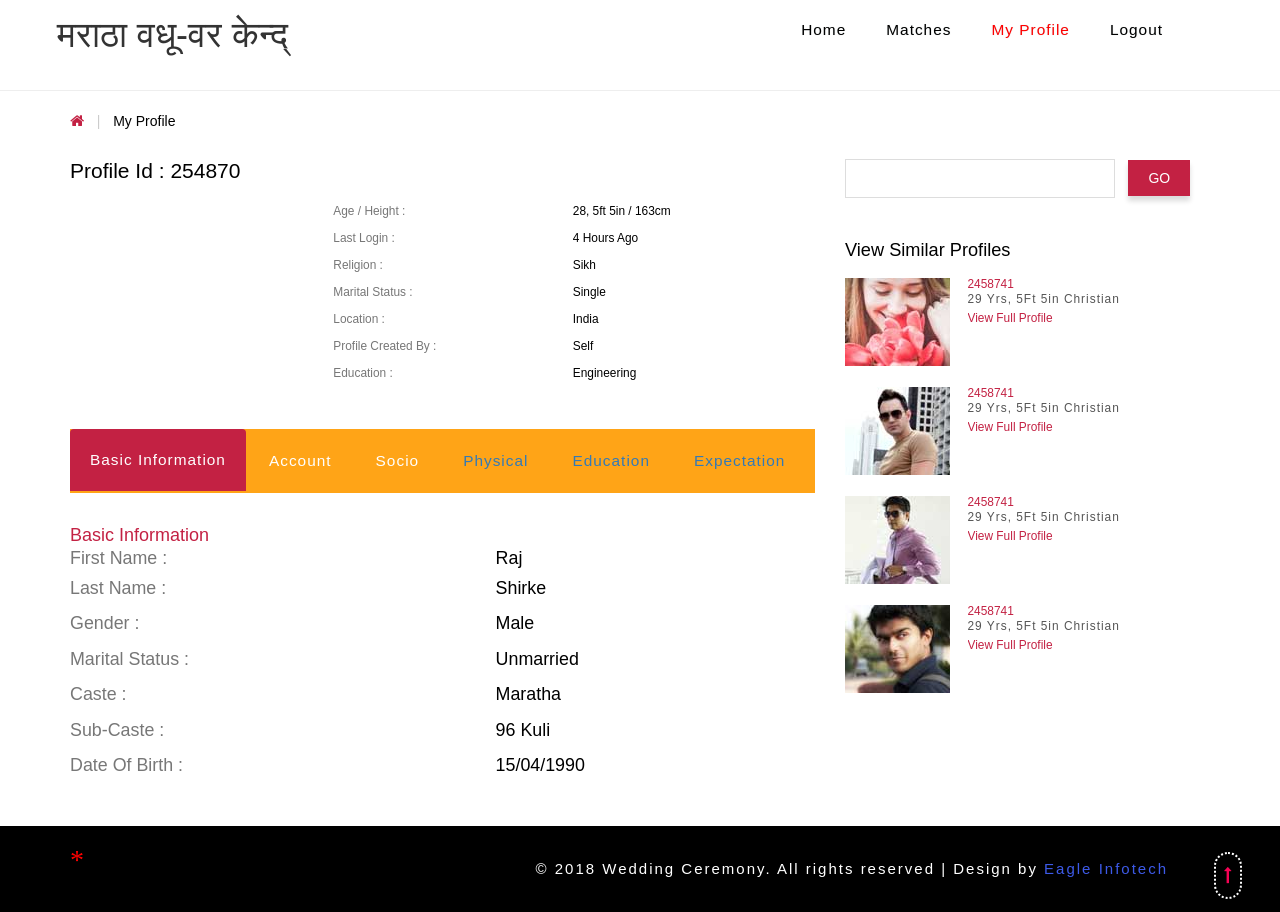
<file: New folder/Marathavaduva/src/main/webapp/WEB-INF/jsp/web/profile.html>
<!DOCTYPE HTML>
<html>
<head>
<title>मराठा वधू-वर केन्द्</title>
<link rel="icon" type="image/x-icon" href="images/slider/Kalash.png">
<meta name="viewport" content="width=device-width, initial-scale=1">
<meta http-equiv="Content-Type" content="text/html; charset=utf-8" />
<meta name="keywords" content="Marital Responsive web template, Bootstrap Web Templates, Flat Web Templates, Andriod Compatible web template, 
Smartphone Compatible web template, free webdesigns for Nokia, Samsung, LG, SonyErricsson, Motorola web design" />

<!-- <link href="css2/style.css" rel='stylesheet' type='text/css' />
<link rel="stylesheet" href="css/style.css" type="text/css" media="all" />
<link href="css2/font-awesome.css" rel="stylesheet"> 

<link rel="stylesheet" href="https://maxcdn.bootstrapcdn.com/bootstrap/3.3.7/css/bootstrap.min.css">

<script src="https://ajax.googleapis.com/ajax/libs/jquery/3.3.1/jquery.min.js"></script>

<script src="https://maxcdn.bootstrapcdn.com/bootstrap/3.3.7/js/bootstrap.min.js"></script> -->


<!-- Latest compiled and minified CSS -->
<link rel="stylesheet" href="https://maxcdn.bootstrapcdn.com/bootstrap/3.3.7/css/bootstrap.min.css">

<!-- jQuery library -->
<script src="https://ajax.googleapis.com/ajax/libs/jquery/3.3.1/jquery.min.js"></script>

<!-- Latest compiled JavaScript -->
<script src="https://maxcdn.bootstrapcdn.com/bootstrap/3.3.7/js/bootstrap.min.js"></script>

<link rel="stylesheet" href="css/style.css" type="text/css" media="all" />





	<!-- <link rel="stylesheet" href="css/bootstrap.css" type="text/css" media="all">
	<link rel="stylesheet" href="css/font-awesome.css" type="text/css" media="all">
	<link rel="stylesheet" href="css/lightbox.css" type="text/css" media="all">
	<link href="css/easy-responsive-tabs.css" rel="stylesheet" type="text/css" media="all" /> -->
	<link rel="stylesheet" href="css/style.css" type="text/css" media="all" />
	<link href="css2/font-awesome.css" rel="stylesheet"> 

<link href="css2/style.css" rel='stylesheet' type='text/css' />
</head>
<body >
	<div class="header-w3">
			<div class="header-bottom-agile">
				<div class=" navigation">
					<nav class="navbar navbar-default cl-effect-16" id="cl-effect-16">
						<button type="button" class="navbar-toggle collapsed" data-toggle="collapse" data-target="#navbar" aria-expanded="false">
					<span class="sr-only">Toggle navigation</span>
					<span class="icon-bar"></span>
					<span class="icon-bar"></span>
					<span class="icon-bar"></span>
				</button>
						<div class="logo-agileinfo">
								 <h1 style="margin: 15px;">मराठा वधू-वर केन्द्</h1>
						</div>

						<div id="navbar" class="navbar-collapse navbar-right collapse hover-effect">
							<ul class="nav navbar-nav">
								<li ><a href="index.html" data-hover="Home">Home</a></li>
							
							
								<li ><a href="matches.html" data-hover="Matches">Matches</a></li>
								<li class="active"><a href="profile.html"  data-hover="My Profile">My Profile</a></li>
								<li><a href="login.html"  data-hover="Logout">Logout</a></li>
							<!-- 	<li><a href="" data-hover="Search" class="scroll">Search</a></li> -->
								
							</ul>
						</div>
					</nav>
				</div>
			
				<div class="clearfix"></div>
			</div>
		</div>
<hr>
<!-- ============================  Navigation End ============================ -->
<div class="grid_3">
  <div class="container">
   <div class="breadcrumb1">
     <ul>
        <a href="index.html"><i class="fa fa-home home_1"></i></a>
        <span class="divider">&nbsp;|&nbsp;</span>
        <li class="current-page">My Profile</li>
     </ul>
   </div>
   <div class="profile">
   	 <div class="col-md-8 profile_left">
   	 	<h2>Profile Id : 254870</h2>
   	 	<div class="col_3">
   	        <div class="col-sm-4 row_2">
				<div class="flexslider">
					 <ul class="slides">
						<li data-thumb="images/p1.jpg">
							<img src="images/p1.jpg" />
						</li>
						<li data-thumb="images/p2.jpg">
							<img src="images/p2.jpg" />
						</li>
						<li data-thumb="images/p3.jpg">
							<img src="images/p3.jpg" />
						</li>
						<li data-thumb="images/p4.jpg">
							<img src="images/p4.jpg" />
						</li>
					 </ul>
				  </div>
			</div>
			<div class="col-sm-8 row_1">
				<table class="table_working_hours">
		        	<tbody>
		        		<tr class="opened_1">
							<td class="day_label">Age / Height :</td>
							<td class="day_value">28, 5ft 5in / 163cm</td>
						</tr>
					    <tr class="opened">
							<td class="day_label">Last Login :</td>
							<td class="day_value">4 hours ago</td>
						</tr>
					    <tr class="opened">
							<td class="day_label">Religion :</td>
							<td class="day_value">Sikh</td>
						</tr>
					    <tr class="opened">
							<td class="day_label">Marital Status :</td>
							<td class="day_value">Single</td>
						</tr>
					    <tr class="opened">
							<td class="day_label">Location :</td>
							<td class="day_value">India</td>
						</tr>
					    <tr class="closed">
							<td class="day_label">Profile Created by :</td>
							<td class="day_value closed"><span>Self</span></td>
						</tr>
					    <tr class="closed">
							<td class="day_label">Education :</td>
							<td class="day_value closed"><span>Engineering</span></td>
						</tr>
				    </tbody>
				</table>
				<!-- <ul class="login_details">
			      <li>Already a member? <a href="login.html">Login Now</a></li>
			      <li>If not a member? <a href="register.html">Register Now</a></li>
			    </ul> -->
			</div>
			<div class="clearfix"> </div>
		</div>
		<div class="col_4">
		    <div class="bs-example bs-example-tabs" role="tabpanel" data-example-id="togglable-tabs">
			   <ul id="myTab" class="nav nav-tabs nav-tabs1" role="tablist">
			   	<li role="presentation" class="active"><a href="#home" id="home-tab" role="tab" data-toggle="tab" aria-controls="home" aria-expanded="true">Basic Information</a></li>
				  <li role="presentation"><a href="#profile" role="tab" id="profile-tab" data-toggle="tab" aria-controls="profile">Account</a></li>
				  <li role="presentation"><a href="#profile1" role="tab" id="profile-tab1" data-toggle="tab" aria-controls="profile1">Socio</a></li>
				   <li role="presentation"><a href="#profile2" role="tab" id="profile-tab2" data-toggle="tab" aria-controls="profile2">Physical</a></li>
				    <li role="presentation"><a href="#profile3" role="tab" id="profile-tab3" data-toggle="tab" aria-controls="profile3">Education</a></li>
				     <li role="presentation"><a href="#profile4" role="tab" id="profile-tab4" data-toggle="tab" aria-controls="profile4">Expectation</a></li>
			   </ul>
			   <div id="myTabContent" class="tab-content">
				  <div role="tabpanel" class="tab-pane fade in active" id="home" aria-labelledby="home-tab">
				  <!--   <div class="tab_box">
				    	<h1>Lorem Ipsum is simply dummy text of the printing and typesetting industry.</h1>
				    	<p>Contrary to popular belief, Lorem Ipsum is not simply random text. It has roots in a piece of classical Latin literature from 45 BC, making it over 2000 years old. Richard McClintock, a Latin professor</p>
				    </div> -->
				    <div class="basic_1">
				    	<h4>Basic Information</h4>
				    	<div class="basic_1-left">
				    	  <table class="table_working_hours">
				        	<tbody>
				        		<tr class="opened_1">
									<td class="day_label">First Name :</td>
									<td class="day_value">Raj</td>
								</tr>
								<tr class="opened_1">
									<td class="day_label">Last Name :</td>
									<td class="day_value">Shirke</td>
								</tr>
							    <tr class="opened">
									<td class="day_label">Gender :</td>
									<td class="day_value">Male</td>
								</tr>
								  <tr class="opened">
									<td class="day_label">Marital Status :</td>
									<td class="day_value">Unmarried</td>
								</tr>
							    <tr class="opened">
									<td class="day_label">Caste :</td>
									<td class="day_value">Maratha</td>
								</tr>
								  <tr class="opened">
									<td class="day_label">Sub-Caste :</td>
									<td class="day_value">96 Kuli</td>
								</tr>
							    <tr class="opened">
									<td class="day_label">Date of Birth :</td>
									<td class="day_value">15/04/1990</td>
								</tr>
							  
						    </tbody>
				          </table>
				         </div>
				       
				        <div class="clearfix"> </div>
				    </div>
				  
				 
				  </div>
				  <div role="tabpanel" class="tab-pane fade" id="profile" aria-labelledby="profile-tab">


    <div class="basic_3">
				    	<h4>New Account Information</h4>
				    	
				       <div class="basic_1-left">
				    	  <table class="table_working_hours">
				        	<tbody>
				        		<tr class="opened_1">
									<td class="day_label">Profile Created By :</td>
									<td class="day_value">Father</td>
								</tr>
								<tr class="opened">
									<td class="day_label">Email Id :</td>
									<td class="day_value">rajshirke1990@gmail.com</td>
								</tr>
								  <tr class="opened">
									<td class="day_label">Password :</td>
									<td class="day_value">Raj123</td>
								</tr>
									<tr class="opened">
									<td class="day_label">Confirm Password :</td>
									<td class="day_value">Raj123</td>
								</tr>
								   <tr class="opened">
									<td class="day_label">Mobile Number :</td>
									<td class="day_value">8622445302</td>
								</tr>
								    <tr class="opened">
									<td class="day_label">Alternate Contact Number :</td>
									<td class="day_value closed"><span>7020552460</span></td>
								</tr>
							 </tbody>
				          </table>
				        </div>
				     </div>

				    
				 </div>
				 <div role="tabpanel" class="tab-pane fade" id="profile1" aria-labelledby="profile-tab1">
				     <div class="basic_1">
				    	<h4>Socio Religious Attributes</h4>
				    	
				         <div class="basic_1-left">
				    	  <table class="table_working_hours">
				        	<tbody>
				        		<tr class="opened_1">
									<td class="day_label">Gothra :</td>
									<td class="day_value">Pimple</td>
								</tr>
								<tr class="opened">
									<td class="day_label">Moonsign :</td>
									<td class="day_value">Mesh</td>
								</tr>
								  <tr class="opened">
									<td class="day_label">Horos Match :</td>
									<td class="day_value">No</td>
								</tr>
									<tr class="opened">
									<td class="day_label">Manglik :</td>
									<td class="day_value">No</td>
								</tr>
								   <tr class="opened">
									<td class="day_label">Birth Place :</td>
									<td class="day_value">Pune</td>
								</tr>
								    <tr class="opened">
									<td class="day_label">Birth Time :</td>
									<td class="day_value closed"><span>6 AM</span></td>
								</tr>
							 </tbody>
				          </table>
				        </div>
				        <div class="clearfix"> </div>
				    </div>
				 </div>

				  <div role="tabpanel" class="tab-pane fade" id="profile2" aria-labelledby="profile-tab2">
				    <div class="basic_3">
				    	<h4>Physical Attributes</h4>
				    	
				    	 <div class="basic_1-left">
				    	  <table class="table_working_hours">
				        	<tbody>
				        		<tr class="opened_1">
									<td class="day_label">Height :</td>
									<td class="day_value">5ft 10in</td>
								</tr>
								<tr class="opened">
									<td class="day_label">Weight :</td>
									<td class="day_value">68 Kg</td>
								</tr>
								  <tr class="opened">
									<td class="day_label">Blood Group :</td>
									<td class="day_value">A+</td>
								</tr>
									<tr class="opened">
									<td class="day_label">Complexion :</td>
									<td class="day_value">Fare</td>
								</tr>
								   <tr class="opened">
									<td class="day_label">Physical Status :</td>
									<td class="day_value">Normal</td>
								</tr>
							 </tbody>
				          </table>
				        </div>
				       
				    </div>
				 </div>

				  <div role="tabpanel" class="tab-pane fade" id="profile3" aria-labelledby="profile-tab3">
				    <div class="basic_3">
				    	<h4>Education Details</h4>
				    	
				    	 <div class="basic_1-left">
				    	  <table class="table_working_hours">
				        	<tbody>
				        		<tr class="opened_1">
									<td class="day_label">Educational Area :</td>
									<td class="day_value">Engineer</td>
								</tr>
								<tr class="opened">
									<td class="day_label">Education :</td>
									<td class="day_value">Engineering</td>
								</tr>
								  <tr class="opened">
									<td class="day_label">Occupation :</td>
									<td class="day_value">Job</td>
								</tr>
									<tr class="opened">
									<td class="day_label">Occupation City :</td>
									<td class="day_value">Pune</td>
								</tr>
								<tr class="opened">
									<td class="day_label">Education City:</td>
									<td class="day_value">Pune</td>
								</tr>
								<tr class="opened">
									<td class="day_label">Income/Annum:</td>
									<td class="day_value">6 LPA</td>
								</tr>
							 </tbody>
				          </table>
				        </div>
				         <div class="clearfix"> </div>
				    
				    </div>
				 </div>

				  <div role="tabpanel" class="tab-pane fade" id="profile4" aria-labelledby="profile-tab4">
				    <div class="basic_3">
				    	<h4>Expectation Details</h4>
				    	
				       <div class="basic_1-left">
				    	  <table class="table_working_hours">
				        	<tbody>
				        		<tr class="opened">
									<td class="day_label">Preferred City :</td>
									<td class="day_value">Pune</td>
								</tr>
				        			<tr class="opened">
									<td class="day_label">Manglik :</td>
									<td class="day_value">No</td>
								</tr>
							    <tr class="opened_1">
									<td class="day_label">Height :</td>
									<td class="day_value">5ft 10in</td>
								</tr>
							   <tr class="opened">
									<td class="day_label">Education :</td>
									<td class="day_value">Engineering</td>
								</tr>
								  <tr class="opened">
									<td class="day_label">Occupation :</td>
									<td class="day_value">Job</td>
								</tr>
								<tr class="opened">
									<td class="day_label">Income/Annum:</td>
									<td class="day_value">7 LPA</td>
								</tr>
								
							 </tbody>
				          </table>
				        </div>
				     </div>
				    </div>
				

		     </div>
		  </div>
	   </div>
   	 </div>
     <div class="col-md-4 profile_right">
     	<div class="newsletter">
		   <form>
			  <input type="text" name="ne" size="30" required="" placeholder="Enter Profile ID :">
			  <input type="submit" value="Go">
		   </form>
        </div>
        <div class="view_profile">
        	<h3>View Similar Profiles</h3>
        	<ul class="profile_item">
        	  <a href="#">
        	   <li class="profile_item-img">
        	   	  <img src="images/p5.jpg" class="img-responsive" alt=""/>
        	   </li>
        	   <li class="profile_item-desc">
        	   	  <h4>2458741</h4>
        	   	  <p>29 Yrs, 5Ft 5in Christian</p>
        	   	  <h5>View Full Profile</h5>
        	   </li>
        	   <div class="clearfix"> </div>
        	  </a>
           </ul>
           <ul class="profile_item">
        	  <a href="#">
        	   <li class="profile_item-img">
        	   	  <img src="images/p6.jpg" class="img-responsive" alt=""/>
        	   </li>
        	   <li class="profile_item-desc">
        	   	  <h4>2458741</h4>
        	   	  <p>29 Yrs, 5Ft 5in Christian</p>
        	   	  <h5>View Full Profile</h5>
        	   </li>
        	   <div class="clearfix"> </div>
        	  </a>
           </ul>
           <ul class="profile_item">
        	  <a href="#">
        	   <li class="profile_item-img">
        	   	  <img src="images/p7.jpg" class="img-responsive" alt=""/>
        	   </li>
        	   <li class="profile_item-desc">
        	   	  <h4>2458741</h4>
        	   	  <p>29 Yrs, 5Ft 5in Christian</p>
        	   	  <h5>View Full Profile</h5>
        	   </li>
        	   <div class="clearfix"> </div>
        	  </a>
           </ul>
           <ul class="profile_item">
        	  <a href="#">
        	   <li class="profile_item-img">
        	   	  <img src="images/p8.jpg" class="img-responsive" alt=""/>
        	   </li>
        	   <li class="profile_item-desc">
        	   	  <h4>2458741</h4>
        	   	  <p>29 Yrs, 5Ft 5in Christian</p>
        	   	  <h5>View Full Profile</h5>
        	   </li>
        	   <div class="clearfix"> </div>
        	  </a>
           </ul>
       </div>
      <!--  <div class="view_profile view_profile1">
        	<h3>Members who viewed this profile also viewed</h3>
        	<ul class="profile_item">
        	  <a href="#">
        	   <li class="profile_item-img">
        	   	  <img src="images/p9.jpg" class="img-responsive" alt=""/>
        	   </li>
        	   <li class="profile_item-desc">
        	   	  <h4>2458741</h4>
        	   	  <p>29 Yrs, 5Ft 5in Christian</p>
        	   	  <h5>View Full Profile</h5>
        	   </li>
        	   <div class="clearfix"> </div>
        	  </a>
           </ul>
           <ul class="profile_item">
        	  <a href="#">
        	   <li class="profile_item-img">
        	   	  <img src="images/p10.jpg" class="img-responsive" alt=""/>
        	   </li>
        	   <li class="profile_item-desc">
        	   	  <h4>2458741</h4>
        	   	  <p>29 Yrs, 5Ft 5in Christian</p>
        	   	  <h5>View Full Profile</h5>
        	   </li>
        	   <div class="clearfix"> </div>
        	  </a>
           </ul>
           <ul class="profile_item">
        	  <a href="#">
        	   <li class="profile_item-img">
        	   	  <img src="images/p11.jpg" class="img-responsive" alt=""/>
        	   </li>
        	   <li class="profile_item-desc">
        	   	  <h4>2458741</h4>
        	   	  <p>29 Yrs, 5Ft 5in Christian</p>
        	   	  <h5>View Full Profile</h5>
        	   </li>
        	   <div class="clearfix"> </div>
        	  </a>
           </ul>
           <ul class="profile_item">
        	  <a href="#">
        	   <li class="profile_item-img">
        	   	  <img src="images/p12.jpg" class="img-responsive" alt=""/>
        	   </li>
        	   <li class="profile_item-desc">
        	   	  <h4>2458741</h4>
        	   	  <p>29 Yrs, 5Ft 5in Christian</p>
        	   	  <h5>View Full Profile</h5>
        	   </li>
        	   <div class="clearfix"> </div>
        	  </a>
           </ul>
         </div> -->
        </div>
       <div class="clearfix"> </div>
    </div>
  </div>
</div>

<!-- footer -->
	<div class="footer-w3layouts">
		<div class="container">
			<div class="agile-logo">
				<a href="index.html">*</a>
			</div>
			<div class="agile-copy">
				<p>© 2018 Wedding Ceremony. All rights reserved | Design by <a href="">Eagle Infotech</a></p>
			</div>
			<div class="clearfix"></div>
		</div>
		<div class="thim-click-to-bottom">
			<a href="#home" class="scroll">
			<i class="fa fa-long-arrow-up" aria-hidden="true"></i>
		</a>
		</div>
	</div>
	<!-- //footer -->

<!-- FlexSlider -->
<script defer src="js/jquery.flexslider.js"></script>
<link rel="stylesheet" href="css/flexslider.css" type="text/css" media="screen" />
<script>
// Can also be used with $(document).ready()
$(window).load(function() {
  $('.flexslider').flexslider({
    animation: "slide",
    controlNav: "thumbnails"
  });
});
</script>   
</body>
</html>
</file>
<file: New folder/Marathavaduva/src/main/webapp/WEB-INF/jsp/web/css/easy-responsive-tabs.css>
body {
  margin: 0px;
  padding: 0px;
  background: #f5f5f5;
  font-weight: 500;
}

ul.resp-tabs-list,
p {
  margin: 0px;
  padding: 0px;
}
ul.resp-tabs-list {
    margin: 0 auto;
    width: 27%;
}
.resp-tabs-list li {
    font-weight: 600;
    text-transform: uppercase;
    font-size: 12px;
    display: inline-block;
    padding: 10px 26px;
    margin: 0;
    list-style: none;
    cursor: pointer;
    float: left;
    color: #fff;
    background: #0c0d0d;
    letter-spacing: 1px;
    margin-right: 12px;
    transition: .5s ease-in;
    -webkit-transition: .5s ease-in;
    -moz-transition: .5s ease-in;
    -o-transition: .5s ease-in;
    -ms-transition: .5s ease-in;
}
ul.resp-tabs-list.inner-second li:nth-child(3){
	 margin-right: 12px!important;
}
ul.resp-tabs-list.inner-second li:nth-child(4){
	margin-right:0;
}
.resp-tabs-container {
  padding: 0px;
  background-color: #fff;
  clear: left;
}

h2.resp-accordion {
  cursor: pointer;
  padding: 5px;
  display: none;
}

.resp-tab-content {
  display: none;
}

.resp-tab-active {
  border-bottom: none;
}

.resp-tab-active,.resp-tabs-list li:hover,li.resp-tab-item.resp-tab-active {
  border-bottom: none;
    background: #02a388;
}

.resp-content-active,
.resp-accordion-active { display: block; }

.resp-tab-content { 
    border: none;
	border-top: transparent;
}

h2.resp-accordion {
    font-size: 14px;
    border: 1px solid #fff;
    border-top: 0px solid #fff;
    margin: 0px;
    padding: 10px 15px;
    color: #fff;
    text-transform: uppercase;
    letter-spacing: 1px;
	background:#3d5ae8;
}

h2.resp-tab-active {
  border-bottom: 0px solid #fff !important;
  margin-bottom: 0px !important;
  padding: 10px 15px !important;
}

h2.resp-tab-title:last-child {
  border-bottom: 12px solid #c1c1c1 !important;
  background: blue;
}

/*-----------Vertical tabs-----------*/

.resp-vtabs ul.resp-tabs-list {
  float: left;
  width: 30%;
}
ul.resp-tabs-list.inner-second {
    margin: 0 auto;
    width: 30%;
}
.resp-vtabs .resp-tabs-list li {
  display: block;
  padding: 15px 15px !important;
  margin: 0;
  cursor: pointer;
  float: none;
}

.resp-vtabs .resp-tabs-container {
  padding: 0px;
  background-color: #fff;
  border: 1px solid #c1c1c1;
  float: left;
  width: 68%;
  min-height: 250px;
  border-radius: 4px;
  clear: none;
}

.resp-vtabs .resp-tab-content { border: none; }

.resp-vtabs li.resp-tab-active {
  border: 1px solid #c1c1c1;
  border-right: none;
  background-color: #fff;
  position: relative;
  z-index: 1;
  margin-right: -1px !important;
  padding: 14px 15px 15px 14px !important;
}

.resp-arrow {
  width: 0;
  height: 0;
  float: right;
  margin-top: 1px;
  border-left: 6px solid transparent;
  border-right: 6px solid transparent;
  border-top: 12px solid #f70255;
}

h2.resp-tab-active span.resp-arrow {
    border: none;
    border-left: 6px solid transparent;
    border-right: 6px solid transparent;
    border-bottom: 12px solid #ffffff;
}

/*-----------Accordion styles-----------*/

h2.resp-tab-active { background: #ffffff !important; }

.resp-easy-accordion h2.resp-accordion { display: block; }

.resp-easy-accordion .resp-tab-content { border: 1px solid #c1c1c1; }

.resp-easy-accordion .resp-tab-content:last-child { border-bottom: 1px solid #c1c1c1 !important; }

.resp-jfit {
  width: 100%;
  margin: 0px;
}

.resp-tab-content-active { display: block; }

h2.resp-accordion:first-child { border-top: 1px solid #c1c1c1 !important; }
h2.resp-tab-active {
    background: #f70255!important;
    color: #fff;
    text-transform: uppercase;
    letter-spacing: 1px;
}
/*Here your can change the breakpoint to set the accordion, when screen resolution changed*/
@media only screen and (max-width: 768px) {

ul.resp-tabs-list { display: none; }

h2.resp-accordion { display: block; }

.resp-vtabs .resp-tab-content { border: 1px solid #C1C1C1; }

.resp-vtabs .resp-tabs-container {
  border: none;
  float: none;
  width: 100%;
  min-height: initial;
  clear: none;
}

.resp-accordion-closed { display: none !important; }

.resp-vtabs .resp-tab-content:last-child { border-bottom: 1px solid #c1c1c1 !important; }
}
/*-- /responsive --*/
@media (max-width:1440px){
	ul.resp-tabs-list {
		margin: 0 auto;
		width: 30%;
	}
	ul.resp-tabs-list.inner-second {
		margin: 0 auto;
		width: 33%;
	}
}
@media (max-width:1366px){
	ul.resp-tabs-list {
		margin: 0 auto;
		width: 32%;
	}
	ul.resp-tabs-list.inner-second {
		margin: 0 auto;
		width: 36%;
	}
}
@media (max-width:1280px){
	ul.resp-tabs-list {
		margin: 0 auto;
		width: 35%;
	}
	ul.resp-tabs-list.inner-second {
		margin: 0 auto;
		width: 38%;
	}
}
@media (max-width:1080px){
	ul.resp-tabs-list {
		margin: 0 auto;
		width: 42%;
	}
	ul.resp-tabs-list.inner-second {
		margin: 0 auto;
		width: 46%;
	}
}
@media (max-width:1024px){
	ul.resp-tabs-list {
		margin: 0 auto;
		width: 43%;
	}
	ul.resp-tabs-list.inner-second {
		margin: 0 auto;
		width: 49%;
	}
}
@media (max-width:991px){
	ul.resp-tabs-list {
		margin: 0 auto;
		width: 46%;
	}
}
@media (max-width:800px){
	ul.resp-tabs-list {
		margin: 0 auto;
		width: 56%;
	}
	ul.resp-tabs-list.inner-second {
		margin: 0 auto;
		width: 62%;
	}
}
@media (max-width:768px){
	ul.resp-tabs-list {
		margin: 0 auto;
		width:50%;
	}
}
@media only screen and (max-width: 568px) {

}

@media only screen and (max-width: 384px) {
	h2.resp-tab-active span.resp-arrow {
		    margin-top: 0;
	}
}
/*-- //responsive --*/
</file>
<file: New folder/Marathavaduva/src/main/webapp/WEB-INF/jsp/web/css/style.css>
/*--
Author: W3layouts
Author URL: http://w3layouts.com
License: Creative Commons Attribution 3.0 Unported
License URL: http://creativecommons.org/licenses/by/3.0/
--*/
body{
	padding:0;
	margin:0;
	background:#fff;
	position:relative;
	font-family: 'Droid Sans', sans-serif;
}
body a{
    transition:0.5s all;
	-webkit-transition:0.5s all;
	-moz-transition:0.5s all;
	-o-transition:0.5s all;
	-ms-transition:0.5s all;
}
a:hover{
	text-decoration:none;
	transition:0.5s all;
	-webkit-transition:0.5s all;
	-moz-transition:0.5s all;
	-o-transition:0.5s all;
	-ms-transition:0.5s all;
}
input[type="button"],input[type="submit"]{
	transition:0.5s all;
	-webkit-transition:0.5s all;
	-moz-transition:0.5s all;
	-o-transition:0.5s all;
	-ms-transition:0.5s all;
}
h1,h2,h3,h4,h5,h6{
	margin:0;	
	font-family: 'Nunito Sans', sans-serif;
}	
p {
    margin: 0;
    font-family: 'Droid Sans', sans-serif;
    letter-spacing: 1px;
    font-size: 1em;
    color: #999;
    line-height: 1.9em;
}
ul{
	margin:0;
	padding:0;
}
label{
	margin:0;
}
.w3l-main{
	position:relative;
}
/*--header --*/ 
.header-top-agile {
    background: #000;
    padding: 1em 3em 0;
}
.logo-agileinfo {
    float: left;
}
.logo-agileinfo h1 a {
    font-family: 'Arizonia', cursive;
    color: #f70255;
    font-size: 1.7em;
    text-transform: uppercase;
    letter-spacing: 15px;
}
.header-bottom-agile {
    padding: 0 3em;
	position:relative;
}
.social-icons-agileits {
    float: left;
    padding-top: .8em;
}
.social-icons-agileits ul li{
    color: #fff;
    font-size: 1em;
	letter-spacing:1px;
}
.social-icons-agileits ul li span {
    color: #fff;
    font-size: 1em;
}
.social-icons-agileits ul li{
	display:inline-block;
}
.social-icons-agileits ul li a{
	color:#fff;
	font-size:1.1em;
	padding:10px;
	transition: 0.5s all;
	-webkit-transition: 0.5s all;
	-moz-transition: 0.5s all;
	-o-transition: 0.5s all;
	-ms-transition: 0.5s all;
}
/*--social-icons--*/
.social {
    text-align: center;
    transform: translateY(-50%);
    float: right;
    margin-top: 1.5em;
}
.social li {
    display: inline;
    margin-right: 7px;
}
.social .link {
    display: inline-block;
    vertical-align: middle;
    position: relative;
    width: 40px;
    height: 40px;
    border-radius: 50%;
    -webkit-border-radius: 50%;
    -moz-border-radius: 50%;
    -o-border-radius: 50%;
    -ms-border-radius: 50%;
    background-clip: content-box;
    padding: 2px;
    transition: .5s;
    color: #D7D0BE;
    margin-right: 10px;
    text-shadow: 0 -1px 0 rgba(0, 0, 0, 0.2), 0 1px 0 rgba(255, 255, 255, 0.2);
    font-size: 16px;
}
.social .link span {
	display: block;
	position: absolute;
	text-align: center;
	top: 50%;
	left: 50%;
	transform: translate(-50%, -50%);
    -webkit-transform:translate(-50%, -50%);
    -ms-transform:translate(-50%, -50%);
    -o-transform: translate(-50%, -50%);
    -moz-transform: translate(-50%, -50%);
}
.social .link:hover {
    color: white;
    transform: translateX(0px) rotate(360deg);
}
.social .link.google-plus {
	background-color: tomato;
	color: white;
}
.social .link.twitter {
  background-color: #00ACEE;
  color: white;
}
.social .link.facebook {
  background-color: #3B5998;
  color: white;
}
/*--//social-icons--*/
.navigation{
	padding:0;
}
.navbar-default {
    background-color: transparent;
    border: none;
    margin: 0;
    padding-right: 5em;
}
.navbar-collapse {
    padding:0;
}
.nav > li > a {
    padding: 1.4em 1.3em;
    font-size: 1.1em;
    letter-spacing: 1px;
    text-transform: capitalize;
}
.navbar-default .navbar-nav > li > a {
    color: #000 !important;
}
.navbar-default .navbar-nav > .active > a, .navbar-default .navbar-nav > .active > a:hover, .navbar-default .navbar-nav > .active > a:focus {
    color:#ff0000 !important;
    background-color: transparent;
}
.codes-menu ul li {
    display: block;
}
.codes-menu ul li a {
    display: block;
    color: #212121;
    padding: 5px 20px;
}
.navbar-default .navbar-nav > .open > a, .navbar-default .navbar-nav > .open > a:hover, .navbar-default .navbar-nav > .open > a:focus {
    background-color: transparent;
}
.dropdown-menu {
    min-width: 130px;
}
/* Effect 16: fall down */
.cl-effect-16 a {
	color:#f44236;
	text-shadow: 0 0 1px rgba(111,134,134,0.3);
}

.cl-effect-16 a::before {
	color: #ff0000;
	content: attr(data-hover);
	position: absolute;
	opacity: 0;
	text-shadow: 0 0 1px rgba(255,255,255,0.3);
	-webkit-transform: scale(1.1) translateX(10px) translateY(-10px) rotate(4deg);
	-moz-transform: scale(1.1) translateX(10px) translateY(-10px) rotate(4deg);
	transform: scale(1.1) translateX(10px) translateY(-10px) rotate(4deg);
	-webkit-transition: -webkit-transform 0.3s, opacity 0.3s;
	-moz-transition: -moz-transform 0.3s, opacity 0.3s;
	transition: transform 0.3s, opacity 0.3s;
}

.cl-effect-16 a:hover::before,
.cl-effect-16 a:focus::before {
	-webkit-transform: scale(1) translateX(0px) translateY(0px) rotate(0deg);
	-moz-transform: scale(1) translateX(0px) translateY(0px) rotate(0deg);
	transform: scale(1) translateX(0px) translateY(0px) rotate(0deg);
	opacity: 1;
}
/*--//header--*/ 


/*--banner--*/
.center-container {
    background: rgba(0, 0, 0, 0.21);
}
.logo h1 {
    font-size: 4em;
    display: inline-block;
    line-height: 1em;
}
.logo h1 a {
    color: #E3535D;
	text-decoration:none;
}
.logo h1 a:hover{
    color: #E3535D;
}

.banner-text-info {
    margin: 16em 0 19em;
    text-align: center;
}
.banner-text h3.bnr-title {
    color: #fff0;
    font-size: 6em;
    letter-spacing: 6px;
    font-family: 'Arizonia', cursive;
}
.banner-text p {
    font-size: 1em;
    color: #fff0;
    margin-top: 3em;
    letter-spacing: 4px;
    line-height: 2em;
	position:relative;
}
.banner-text p:before {
    content: " ";
    position: absolute;
    background: #fff;
    width: 4%;
    height: 1px;
    top: 50%;
    left: 31%;
}
.banner-text p:after {
    content: " ";
    position: absolute;
    background: #fff;
    width: 4%;
    height: 1px;
    top: 50%;
    right: 31%;
}
/*--Slider Part starts Here--*/
#slider2,
#slider3 {
	-moz-box-shadow: none;
	box-shadow: none;
	-webkit-box-shadow: none;
	margin: 0 auto;
}
.callbacks_container {
  width: 100%;
}
.callbacks {
  position: relative;
  list-style: none;
  overflow: hidden;
  width: 100%;
  padding: 0;
  margin: 0;
}
.callbacks li {
  position: absolute;
  width: 100%;
  left: 0;
  top: 0;
}
.callbacks_nav:hover{
	opacity: .9;
	-moz-opacity: .9;
}
.callbacks_nav:active {
	opacity: 1.0;
	-moz-opacity: 1;
}
.callbacks_tabs li{
	display: inline-block;
	margin: 0 .1em;
}
.callbacks_tabs {
    list-style: none;
    position: absolute;
    z-index: 999;
    bottom: 5%;
    left: 47%;
    padding: 0;
    margin: 0;
}
.callbacks_tabs a{
 visibility: hidden;
}
.callbacks_tabs a:after {
    content: "\f111";
    font-size: 0;
    font-family: FontAwesome;
    visibility: visible;
    height: 11px;
    width: 11px;
    display: inline-block;
    background: #F6F6F6;
    -webkit-border-radius: 50%;
    border-radius: 50%;
    -moz-border-radius: 50%;
    -ms-border-radius: 50%;
    -o-border-radius: 50%;
}
.callbacks_here a:after {
    background-color: #E3535D;
}
a.callbacks_nav.callbacks1_nav.next {
    display: none;
}
a.callbacks_nav.callbacks1_nav.prev {
    display: none;
}
/*--//Slider part Ends Here --*/
/*-- search --*/
.cd-main-header {
  /* Force Hardware Acceleration in WebKit */
  -webkit-transform: translateZ(0);
  -moz-transform: translateZ(0);
  -ms-transform: translateZ(0);
  -o-transform: translateZ(0);
  transform: translateZ(0);
  will-change: transform;
}
.cd-main-header {
  -webkit-transition: -webkit-transform 0.3s;
  -moz-transition: -moz-transform 0.3s;
  transition: transform 0.3s;
}
.cd-main-content.nav-is-visible, .cd-main-header.nav-is-visible {
	-webkit-transform: translateX(-260px);
	-moz-transform: translateX(-260px);
	-ms-transform: translateX(-260px);
	-o-transform: translateX(-260px);
	transform: translateX(-260px);
}
.nav-on-left .cd-main-content.nav-is-visible, .nav-on-left .cd-main-header.nav-is-visible {
	-webkit-transform: translateX(260px);
/*-- w3layouts --*/
	-moz-transform: translateX(260px);
	-ms-transform: translateX(260px);
	-o-transform: translateX(260px);
	transform: translateX(260px);
}
.cd-header-buttons {
    position: absolute;
    display: inline-block;
    top: -57px;
    right: 0;
}
.cd-header-buttons li {
	display: inline-block;
}
.cd-search-trigger, .cd-nav-trigger {
	position: relative;
	display: block;
	width: 44px;
	height: 44px;
	overflow: hidden;
	white-space: nowrap;
	color: transparent;
	z-index: 3;
}
.cd-search-trigger::before, .cd-search-trigger::after {
	/* search icon */
	content: '';
	position: absolute;
	-webkit-transition: opacity 0.3s;
	-moz-transition: opacity 0.3s;
	transition: opacity 0.3s;
	/* Force Hardware Acceleration in WebKit */
	-webkit-transform: translateZ(0);
	-moz-transform: translateZ(0);
	-ms-transform: translateZ(0);
	-o-transform: translateZ(0);
	transform: translateZ(0);
	-webkit-backface-visibility: hidden;
	backface-visibility: hidden;
}
.cd-search-trigger::before {
	top: 11px;
	left: 11px;
	width: 18px;
	height: 18px;
	-webkit-border-radius: 50%;
	-moz-border-radius: 50%;
	border-radius: 50%;
/*-- agileits --*/
	border:3px solid #000;
}
.cd-search-trigger::after {
	/* handle */
	height: 3px;
	width: 8px;
	background: #000;
	bottom: 14px;
	right: 11px;
	-webkit-transform: rotate(45deg);
	-moz-transform: rotate(45deg);
	-ms-transform: rotate(45deg);
	-o-transform: rotate(45deg);
	transform: rotate(45deg);
}
.cd-search-trigger span {
	/* container for the X icon */
	position: absolute;
	height: 100%;
	width: 100%;
	top: 0;
	left: 0;
}
.cd-search-trigger span::before, .cd-search-trigger span::after {
	/* close icon */
	content: '';
	position: absolute;
	display: inline-block;
	height: 3px;
	width: 22px;
	top: 50%;
	margin-top: -2px;
	left: 50%;
	margin-left: -11px;
	background:#000;
	opacity: 0;
	/* Force Hardware Acceleration in WebKit */
	-webkit-transform: translateZ(0);
	-moz-transform: translateZ(0);
	-ms-transform: translateZ(0);
	-o-transform: translateZ(0);
	transform: translateZ(0);
	-webkit-backface-visibility: hidden;
	backface-visibility: hidden;
	-webkit-transition: opacity 0.3s, -webkit-transform 0.3s;
	-moz-transition: opacity 0.3s, -moz-transform 0.3s;
	transition: opacity 0.3s, transform 0.3s;
}
.cd-search-trigger span::before {
	-webkit-transform: rotate(45deg);
	-moz-transform: rotate(45deg);
	-ms-transform: rotate(45deg);
	-o-transform: rotate(45deg);
	transform: rotate(45deg);
}
.cd-search-trigger span::after {
	-webkit-transform: rotate(-45deg);
	-moz-transform: rotate(-45deg);
	-ms-transform: rotate(-45deg);
	-o-transform: rotate(-45deg);
	transform: rotate(-45deg);
}
.cd-search-trigger.search-is-visible::before, .cd-search-trigger.search-is-visible::after {
	/* hide search icon */
	-moz-opacity: 0;
	opacity: 0;
}
.cd-search-trigger.search-is-visible span::before, .cd-search-trigger.search-is-visible span::after {
	/* show close icon */
	-moz-opacity: 1;
	opacity: 1;
}
.cd-search-trigger.search-is-visible span::before {
	-webkit-transform: rotate(135deg);
	-moz-transform: rotate(135deg);
	-ms-transform: rotate(135deg);
	-o-transform: rotate(135deg);
	transform: rotate(135deg);
}
.cd-search-trigger.search-is-visible span::after {
	-webkit-transform: rotate(45deg);
	-moz-transform: rotate(45deg);
	-ms-transform: rotate(45deg);
	-o-transform: rotate(45deg);
	transform: rotate(45deg);
}
.cd-search {
	position: absolute;
	width: 100%;
	top: 92%;
	left: 0;
	z-index: 3;
	opacity: 0;
	visibility: hidden;
	-webkit-transition: opacity .3s 0s, visibility 0s .3s;
	-moz-transition: opacity .3s 0s, visibility 0s .3s;
	transition: opacity .3s 0s, visibility 0s .3s;
}
.cd-search input {
    border-radius: 0;
    border: none;
    background: rgba(0, 0, 0, 0.75);
    width: 100%;
    padding: 0 5%;
    -webkit-box-shadow: inset 0 1px 0 #f44236, 0 3px 6px rgba(0, 0, 0, 0.05);
    -moz-box-shadow: inset 0 1px 0 #f44236, 0 3px 6px rgba(0, 0, 0, 0.05);
    box-shadow: inset 0 1px 0 #f44236, 0 3px 6px rgba(0, 0, 0, 0.05);
    font-size: 1.2em;
    padding: 1em 2em;
    color: #fff;
    letter-spacing: 1px;
}
.cd-search input::-webkit-input-placeholder {
	color: #fff !important;
}
.cd-search input::-moz-placeholder {
	color: #fff !important;
}
.cd-search input:-moz-placeholder {
	color: #fff !important;
}
.cd-search input:-ms-input-placeholder {
	color: #fff !important;
}
.cd-search input:focus {
	outline: none;
}
.cd-search.is-visible {
	-moz-opacity: 1;
	opacity: 1;
	visibility: visible;
	-webkit-transition: opacity .3s 0s, visibility 0s 0s;
	-moz-transition: opacity .3s 0s, visibility 0s 0s;
	transition: opacity .3s 0s, visibility 0s 0s;
}

.banner {
    position: relative;
}
.we-po-head {
    position: absolute;
    top: 11%;
    left: 2%;
}

/*.about_section, .sect-main-con, .gallery, .team, .contact-w3l {
    padding: 5em 0;
}*/
.news{
	padding-bottom:5em;
}
/*.about_section {
    position: relative;
    background: #b60965;
	color: #fff;
}*/
.banner-bottom {
    padding-top: 3em;
}
.wthree_title_agile {
	text-align: center;
}
h2.wthree_title_agile, h3.wthree_title_agile {
    font-size: 3.5em;
    letter-spacing: 2px;
    margin-bottom: 1em;
    color: #000;
}
h2.wthree_title_agile span, h3.wthree_title_agile span {
    font-family: 'Arizonia', cursive;
    letter-spacing: 10px;
    font-size: 1.3em;
    color: #3d5ae8;
}
h2.wthree_title_agile, .gallery h3.wthree_title_agile {
    color: #fff;
}

.icons ul{
	padding:0;
	margin:0;
}
.icons ul li{
	display:inline-block;
}
.icons ul li.team-twitter{
	margin:0 1em;
}
.icons ul li a i{
      color: #fff;
    text-align: center;
    height: 32px;
    width: 32px;
    background: #181819;
    line-height: 30px;
	  -webkit-transition: all 0.35s ease-in-out;
  -o-transition: all 0.35s ease-in-out;
  -moz-transition: all 0.35s ease-in-out;
  transition: all 0.35s ease-in-out;
}
.icons ul li a i:hover{
	color: #fff;
	background: #3d5ae8;
}
.team-grid {
    text-align: center;
}

.info {
    position: relative;
    padding-top: 2em;
}
/*-- arrow-animation --*/
.arrow-container,.arrow-1{
  width: 100px;
  height: 100px;
}
.arrow-container{
  margin: 0 auto;
  position: absolute;
  bottom: 25px;
  left: 0;
  right: 0;
  top: 36%;
}

.arrow-1{
  background:#1bbde8;
  opacity: 0.5;
  border-radius: 50%;
  position: absolute;
}

.arrow-2{
  width: 60px;
  height: 60px;
  background:#3d5ae8;
  border-radius: 50%;
  position: absolute;
  top: 20px;
  left: 20px;
  z-index: 1;
  display: table;
}
.arrow-2:focus{
  text-decoration:none;
}

.arrow-2:before {
    width: 52px;
    height: 52px;
    content: "";
    border:2px solid rgba(61, 90, 232, 0.49);
    border-radius: 50%;
    position: absolute;
    top: 4px;
    left: 4px;
}

.arrow-2 i.fa{
  font-size: 30px;
  display: table-cell;
  vertical-align: middle;
  text-align: center;
  color: #fff;
}

/* Custom Animate.css */

.animated.hinge {
  -webkit-animation-duration: 2s;
          animation-duration: 2s;
}

 @-webkit-keyframes zoomIn {
  0% {
    opacity: 0;
    -webkit-transform: scale3d(.4, .4, .4);
            transform: scale3d(.4, .4, .4);
  }

  50% {
    opacity: 0.5;
  }
  
  100% {
    opacity: 0;
  }
}

@keyframes zoomIn {
  0% {
    opacity: 0;
    -webkit-transform: scale3d(.4, .4, .4);
            transform: scale3d(.4, .4, .4);
  }

  50% {
    opacity: 0.5;
  }
  
  100% {
    opacity: 0;
  }
}

.zoomIn {
  -webkit-animation-name: zoomIn;
          animation-name: zoomIn;
}
.animated.infinite {
    -webkit-animation-iteration-count: infinite;
    animation-iteration-count: infinite;
}
/*-- //arrow-animation --*/

.info h3 {
    padding-bottom: 2em;
}
.info h3, .info h4 {
    font-size: 4em;
    font-family: 'Arizonia', cursive;
}
.team-grid p {
    color: #fff;
    font-size: .9em;
    padding: 2em 0;
}
.w3l-poi {
    position: absolute;
    top:70.7%;
    transform: rotate(13deg);
}

/*-- Services --*/
.serve-grids-top h5 {
    font-size: 1.4em;
    letter-spacing: 1px;
    color: #fff;
    margin:0 0 .8em;
    text-transform: capitalize;
}
.serve-grids-top.second {
    margin-top: 3em;
}
.service-box:nth-child(2) {
    margin: 3em 0;
}
.service-box:nth-child(4) {
    margin-top: 3em;
}
/*-- services-effects --*/
.hi-icon-wrap {
	text-align: center;
	margin: 0 auto;
	padding: 2em 0 3em;
}
span.hi-icon {
    color: #fff;
}
span.hi-icon {
    color: #fff;
    width: 60px;
    height: 60px;
    border-radius: 50%;
    border: 1px solid #fff;
    background: #F87900;
    padding: 5px;
}
.hi-icon {
	display: inline-block;
	font-size: 0px;
	cursor: pointer;
	width:70px;
	height:70px;
	border-radius: 50%;
	text-align: center;
	position: relative;
	z-index: 1;
	color:#111;
}
.hi-icon:after {
	position: absolute;
	width: 100%;
	height: 100%;
	border-radius: 50%;
	content: '';
	-webkit-box-sizing: content-box; 
	-moz-box-sizing: content-box; 
	box-sizing: content-box;
}
.hi-icon:before {
    speak: none;
    font-size: 20px;
    line-height: 70px;
    font-style: normal;
    font-weight: normal;
    font-variant: normal;
    text-transform: none;
    display: block;
    -webkit-font-smoothing: antialiased;
}
@-webkit-keyframes spinAround {
	from {
		-webkit-transform: rotate(0deg);
	}
	to {
		-webkit-transform: rotate(360deg);
	}
}
@-moz-keyframes spinAround {
	from {
		-moz-transform: rotate(0deg)
	}
	to {
		-moz-transform: rotate(360deg);
	}
}
@keyframes spinAround {
	from {
		transform: rotate(0deg);
	}
	to {
		transform: rotate(360deg);
	}
}
@-webkit-keyframes toRightFromLeft {
	49% {
		-webkit-transform: translate(100%);
	}
	50% {
		opacity: 0;
		-webkit-transform: translate(-100%);
	}
	51% {
		opacity: 1;
	}
}
@-moz-keyframes toRightFromLeft {
	49% {
		-moz-transform: translate(100%);
	}
	50% {
		opacity: 0;
		-moz-transform: translate(-100%);
	}
	51% {
		opacity: 1;
	}
}
@keyframes toRightFromLeft {
	49% {
		transform: translate(100%);
	}
	50% {
		opacity: 0;
		transform: translate(-100%);
	}
	51% {
		opacity: 1;
	}
}
@-webkit-keyframes toLeftFromRight {
	49% {
		-webkit-transform: translate(-100%);
	}
	50% {
		opacity: 0;
		-webkit-transform: translate(100%);
	}
	51% {
		opacity: 1;
	}
}
@-moz-keyframes toLeftFromRight {
	49% {
		-moz-transform: translate(-100%);
	}
	50% {
		opacity: 0;
		-moz-transform: translate(100%);
	}
	51% {
		opacity: 1;
	}
}
@keyframes toLeftFromRight {
	49% {
		transform: translate(-100%);
	}
	50% {
		opacity: 0;
		transform: translate(100%);
	}
	51% {
		opacity: 1;
	}
}
@-webkit-keyframes toTopFromBottom {
	49% {
		-webkit-transform: translateY(-100%);
	}
	50% {
		opacity: 0;
		-webkit-transform: translateY(100%);
	}
	51% {
		opacity: 1;
	}
}
@-moz-keyframes toTopFromBottom {
	49% {
		-moz-transform: translateY(-100%);
	}
	50% {
		opacity: 0;
		-moz-transform: translateY(100%);
	}
	51% {
		opacity: 1;
	}
}
@keyframes toTopFromBottom {
	49% {
		transform: translateY(-100%);
	}
	50% {
		opacity: 0;
		transform: translateY(100%);
	}
	51% {
		opacity: 1;
	}
}
@-webkit-keyframes toBottomFromTop {
	49% {
		-webkit-transform: translateY(100%);
	}
	50% {
		opacity: 0;
		-webkit-transform: translateY(-100%);
	}
	51% {
		opacity: 1;
	}
}
@-moz-keyframes toBottomFromTop {
	49% {
		-moz-transform: translateY(100%);
	}
	50% {
		opacity: 0;
		-moz-transform: translateY(-100%);
	}
	51% {
		opacity: 1;
	}
}
@keyframes toBottomFromTop {
	49% {
		transform: translateY(100%);
	}
	50% {
		opacity: 0;
		transform: translateY(-100%);
	}
	51% {
		opacity: 1;
	}
}
/* Effect 6 */
.hi-icon-effect-6 .hi-icon {
	box-shadow: 0 0 0 2px #3d5ae8;
	-webkit-transition: background 0.2s, color 0.2s;
	-moz-transition: background 0.2s, color 0.2s;
	transition: background 0.2s, color 0.2s;
	text-decoration: none;
}
.hi-icon-effect-6 .hi-icon:hover {
    background: #3d5ae8;
    color:#fff;
}
.hi-icon-effect-6 .hi-icon:hover:before {
	-webkit-animation: spinAround 2s linear infinite;
	-moz-animation: spinAround 2s linear infinite;
	animation: spinAround 2s linear infinite;
}
@media(max-width:320px){
.hi-icon {
    width: 55px;
    height: 55px;
}
.hi-icon:before {
    speak: none;
    font-size: 22px;
    line-height: 55px;
}
}
/*-- //services-effects --*/
/*-- model --*/  
.modal-header h4 {
    color: #ff0000;
    font-size: 2em;
    letter-spacing: 1px;
    text-align: center;
    margin: .5em 0 1em;
}
.modal-header span {
    font-size: 1em;
    color: #777;
    letter-spacing: 1px;
    line-height: 33px;
    padding-bottom: 16px;
	display:inline-block;
	margin-top:1em;
}
.modal-header img{
    float: left;
    width: 100%;
}
/*-- //model --*/ 
a.view.rew3 {
    font-size: 1.1em;
    background: none;
    color: #f70255;
    margin: 3em 0 .2em;
    display: inline-block;
    letter-spacing: 1px;
}
a.view.rew3:hover {
    color: #3d5ae8;
} 
a.view.rew3 span {
    padding-right: 1em;
}
/*-- //Services --*/
.service-1 h4, .service-2 h4, .service h4 {
    font-size: 2.3em;
    letter-spacing: 1px;
    margin-bottom: 1em;
}
.service-2 a {
    color: #fff;
    font-size: 1.4em;
    display: block;
    letter-spacing: 1px;
    padding: .5em;
    border: 1px solid #fff;
    margin:  1.27em 0 0;
	-webkit-transition:0.5s all;
	-moz-transition:0.5s all;
	-o-transition:0.5s all;
	-ms-transition:0.5s all;
	transition:0.5s all;
}
.service-2 a:hover{
    border: 1px solid #f70255;
	-webkit-transition:0.5s all;
	-moz-transition:0.5s all;
	-o-transition:0.5s all;
	-ms-transition:0.5s all;
	transition:0.5s all;
}
.service-1 {
    padding-left: 14em;
    background: #eee;
    padding: 3em 2em 3em 15em;
}
.service-1 h6 {
    font-family: 'Arizonia', cursive;
    font-size: 3em;
    letter-spacing: 7px;
    float: left;
    padding: .3em .5em 0;
    color: #f70255;
}
.service-1 p {
    margin-bottom: 3em;
}
.service-2 {
    background: #889bf9;
    padding: 3em 2em;
    color: #fff;
}
.service {
    background: rgba(249, 17, 96, 0.64);
    padding: 5em 4em 6.95em;
    color: #fff;
}
.hi-icon-effect-6 {
    float: left;
    width: 15%;
}
.hi-text {
    float: left;
    width: 75%;
}
.hi-text p {
    color: #efefef;
}
.service-1 img {
    width: 100%;
}

/*-- Gallery --*/
.gallery-grids img {
    width: 100%;
}
.gallery-grids { 
	padding: 0;
}
/*-- gallery-hover effect --*/
.w3ls-hover {
	background-color: #FFF;
	display: block; 
	overflow: hidden;
	position: relative;
	-webkit-transition: all 0.5s;
	-moz-transition: all 0.5s;
	-ms-transition: all 0.5s;
	-o-transition: all 0.5s;
	transition: all 0.5s;
	text-align: center;
}
.w3ls-hover img {  
	-webkit-transition: all 0.5s;
	-moz-transition: all 0.5s;
	-ms-transition: all 0.5s;
	-o-transition: all 0.5s;
	transition: all 0.5s;
} 
.w3ls-hover .view-caption { 
    padding: 7em 0;
    position: absolute;
    left: 0;
    top: 0;
    width: 100%;
    height: 100%;
	-webkit-transform: scale(0);
    -moz-transform: scale(0);
    -o-transform: scale(0);
    -ms-transform: scale(0);
    transform: scale(0);
	background-color: rgba(0, 0, 0, 0);
    -webkit-transition: all 0.5s;
    -moz-transition: all 0.5s;
    -ms-transition: all 0.5s;
    -o-transition: all 0.5s;
    transition: all 0.5s;
	-webkit-border-radius: 50%;
	-moz-border-radius: 50%; 
	border-radius: 50%;
}
.w3ls-hover .view-caption h5{
	color: #fff;
	font-size: 1.8em;
	font-weight: normal;
	margin-bottom: 15px;
	margin-top: 5px; 
}
.w3ls-hover .view-caption span {
    color: #fff;
    font-size: 1em;
    margin-top: 5%;
    display: inline-block;
    border: 2px solid #fff;
    padding: 12px;
}
.w3ls-hover:hover .view-caption { 
	background-color: rgba(0, 0, 0, 0.8);
	-webkit-transform: scale(1);
    -moz-transform: scale(1);
    -o-transform: scale(1);
    -ms-transform: scale(1);
    transform: scale(1);
	-webkit-border-radius: 0;
	-moz-border-radius: 0; 
	border-radius: 0;
}
.w3ls-hover .view-caption span:hover {
    color: #f70255;
    border-color: #f70255;
}
/*-- //Gallery --*/
/*-contact-page-*/
.contact-page-w3-agile{
	padding-bottom:0em!important;
}
.contact-page-w3-agile iframe{
	outline:none;
	border:none;
	width:100%;
	height:350px;
}
.contact-page .form-bg-w3ls {
    width: 100%!important;
}
.contact-page .regstr-r-w3-agileits {
	padding:0!important;
}
ul.resp-tabs-list {
    margin: 0 auto;
    width: 89%;
}
.resp-tab-content {
    padding: 2em 2em 0;
}

.resp-tab-content iframe {
    width: 100%;
    border: none;
    outline: none;
    margin-top: 1em;
    height: 200px;
}
.resp-tab-active, .resp-tabs-list li:hover, li.resp-tab-item.resp-tab-active {
    border-bottom: none;
    background: none;
    color: #000;
    border-bottom: 2px solid #3d5ae8;
}
.resp-tabs-list li {
    color: #000;
    background: transparent;
	border:none;
}
.resp-tabs-container p i {
    color: #f70255;
    font-size: 1.4em;
    padding-right: 1em;
}
.resp-tabs-container p a {
    color: #000;
	letter-spacing:.5px;
}
.resp-tabs-container p a:hover {
	color:#3d5ae8;
}
.contact-agileits-w3layouts {
    margin-top: 2.5em;
}
p.para-agileits-w3layouts:nth-child(2) {
    padding: 1.5em 0;
}
/*-//contact-page-*/


.form-bg-w3ls textarea {
	resize:none;
}

.form-bg-w3ls input[type="submit"]:hover {
    background: #ffffff;
    color: #000;
}
.form-bg-w3ls input[type="submit"] {
    background: rgba(255, 255, 255, 0);
    color: #ffffff;
    font-size: 13px;
    text-transform: uppercase;
    margin: 0 auto;
    margin-top: 3em;
    border: 1px solid #fff;
    outline: none;
    letter-spacing: 1px;
    display: block;
    cursor: pointer;
    -webkit-appearance: none;
    padding: 10px 40px;
    font-family: 'Source Sans Pro', sans-serif;
    transition: .5s ease-in;
    -webkit-transition: .5s ease-in;
    -moz-transition: .5s ease-in;
    -o-transition: .5s ease-in;
    -ms-transition: .5s ease-in;
}
.form-bg-w3ls {
    padding: 3em 2em;
    width: 90%;
    margin: 2em auto 0;
    background: rgba(233, 30, 99, 0.72);
    text-align: center;
}
.form-bg-w3ls h3 {
    font-size: 2em;
    letter-spacing: 2px;
    margin-bottom: 1em;
	color:#fff;
}
/*--placeholder-color--*/
::-webkit-input-placeholder{
	color:#fff; 
}
:-moz-placeholder { /* Firefox 18- */
   color:#fff; 
}
::-moz-placeholder {  /* Firefox 19+ */
   color:#fff; 
}
:-ms-input-placeholder {  
   color:#fff;  
}
/*--//placeholder-color--*/

/*-//contact-page-*/
.agileits-social ul{
	padding:0;
	margin:0;
	margin-top: 8px;
}
.agileits-social ul li{
	display:inline-block;
}
.agileits-social ul li a {
	color: #333;
    text-align: center;
}
.agileits-social ul li a i.fa.fa-facebook{
    height: 40px;
    width: 40px;
    background: #3b5998;
    line-height: 40px;
    color: #fff;
    border-radius: 50%;
	-webkit-border-radius: 50%;
	-moz-border-radius: 50%;
	-o-border-radius: 50%;
	-ms-border-radius: 50%;
	transition:0.5s all;
	-webkit-transition:0.5s all;
	-moz-transition:0.5s all;
	-o-transition:0.5s all;
	-ms-transition:0.5s all;
}
.agileits-social ul li a i.fa.fa-facebook:hover {
    opacity: 0.8;
}
.agileits-social ul li a i.fa.fa-twitter{
    height: 40px;
    width: 40px;
     background: #1da1f2;
    line-height: 40px;
    color: #fff;
    border-radius: 50%;
	-webkit-border-radius: 50%;
	-moz-border-radius: 50%;
	-o-border-radius: 50%;
	-ms-border-radius: 50%;
	transition:0.5s all;
	-webkit-transition:0.5s all;
	-moz-transition:0.5s all;
	-o-transition:0.5s all;
	-ms-transition:0.5s all;
}
.agileits-social ul li a i.fa.fa-twitter:hover{
    opacity: 0.8;
}
.agileits-social ul li a i.fa.fa-rss{
    height: 40px;
    width: 40px;
     background: #f26522;
    line-height: 40px;
    color: #fff;
    border-radius: 50%;
	-webkit-border-radius: 50%;
	-moz-border-radius: 50%;
	-o-border-radius: 50%;
	-ms-border-radius: 50%;
	transition:0.5s all;
	-webkit-transition:0.5s all;
	-moz-transition:0.5s all;
	-o-transition:0.5s all;
	-ms-transition:0.5s all;
}
.agileits-social ul li a i.fa.fa-rss:hover{
    opacity: 0.8;
}
.agileits-social ul li a i.fa.fa-vk{
    height: 40px;
    width: 40px;
      background: #45668e;
    line-height: 40px;
    color: #fff;
    border-radius: 50%;
	-webkit-border-radius: 50%;
	-moz-border-radius: 50%;
	-o-border-radius: 50%;
	-ms-border-radius: 50%;
	transition:0.5s all;
	-webkit-transition:0.5s all;
	-moz-transition:0.5s all;
	-o-transition:0.5s all;
	-ms-transition:0.5s all;
}
.agileits-social ul li a i.fa.fa-vk:hover{
    opacity: 0.8;
}
.agileits-social ul li:nth-child(2){
	margin:0 .5em;
}
.agileits-social ul li:nth-child(3){
	margin:0 .5em 0 0;
}
.agileits-social {
    padding: 2em 0;
}

.footer-w3layouts {
    padding: 1em 0;
    background: #000;
	position:relative;
}
.footer-w3layouts p {
    padding: 1em 0;
    text-align: center;
    color: #fff;
    margin: 0;
    letter-spacing: 2px;
    font-size: 15px;
}
.footer-w3layouts p a{
    color: #3d5ae8;
}
.agile-logo a {
    font-size: 2em;
    font-family: 'Arizonia', cursive;
    color: #ff0000;
   /* letter-spacing: 10px;*/
}
.agile-logo {
    float:left;
}
.agile-copy {
    float: right;
}

/*-- animate-icon --*/
.thim-click-to-bottom {
    position: absolute;
    bottom: 19%;
    right: 5%;
    line-height: 40px;
    -webkit-animation: bounce 2s infinite ease-in-out;
    z-index: 99;
}
.thim-click-to-bottom i {
    color: #f70255;
    padding: .8em .5em;
    border: 2px dotted #fff;
    border-radius: 20px;
    font-size: 1.2em;
}
@-webkit-keyframes bounce {
	0%, 20%, 60%, 100%  { -ms-transform: translateY(0); }
	0%, 20%, 60%, 100%  { -o-transform: translateY(0); }
	0%, 20%, 60%, 100%  { -moz-transform: translateY(0); }
	0%, 20%, 60%, 100%  { -webkit-transform: translateY(0); }
    40%  { -webkit-transform: translateY(-20px); }
	80% { -webkit-transform: translateY(-10px); }
}
/*-- news --*/
.agile-news-left img{
	width:100%;
}
.agile-news-right {
    margin: 1em 0 0 0;
}
.date-grid {
    margin: 0 0 1.5em 0;
}
.admin {
    float: left;
}
.time p {
    color: #383838;
    font-size: .875em;
    margin: 0;
}
.w3-agile-news-info a {
    color: #212121;
    font-size: 1.4em;
    margin: 0;
    text-decoration: none;
    line-height: 1.4;
}
.w3-agile-news-info a:hover{
	color: #f70255;
}
.w3-agile-news-info p {
    font-size: .9em;
    margin: 1em 0 0 0;
}
.w3l-button {
    margin: 2em 0 1em 0;
}
.w3l-button a {
    color: #000000;
    font-size: 1em;
    text-decoration: none;
    padding: .7em 3em;
    font-weight: 600;
    text-align: center;
    border: solid 1px #000000;
}
.w3l-button a:hover {
    background: #f70255;
    border: solid 1px #f70255;
    color: #FFFFFF;
}
.agile-news-right.w3l-newsw {
    margin: 0 0 2.2em;
}
/*-- //news --*/
/*--team-starts--*/
.gallery {
    background: url(../images/bg.jpg) no-repeat 0px 0px fixed;
    background-size: cover;
}
.agile_team_grids {
    margin-top: 3em;
}
.team-left-w3l-agile{
        float: left;
    width: 24%;
    position: relative;
    padding: 10px;
    margin: 0 0 5px 0;
    box-shadow: 0 0 5px rgba(0,0,0,0.3);
    -moz-box-shadow: 0 0 5px rgba(0,0,0,0.3);
    -webkit-box-shadow: 0 0 5px rgba(0,0,0,0.3);
    -ms-box-shadow: 0 0 5px rgba(0,0,0,0.3);
    -webkit-box-sizing: border-box;
    -moz-box-sizing: border-box;
    box-sizing: border-box;
    margin-right: 1%;
	}
.team-left-w3l-agile:before {
    bottom: -4px;
    box-shadow: 0 1px 2px 0 rgba(0, 0, 0, 0.2);
    content: "";
    height: 3px;
    left: 0;
    margin: auto;
    position: absolute;
    right: 0;
    width: 98%;
}
.team-left-w3l-agile:after {
    bottom: -8px;
    box-shadow: 0 1px 2px 0 rgba(0, 0, 0, 0.2);
    content: "";
    height: 3px;
    left: 0;
    margin: auto;
    position: absolute;
    right: 0;
    width: 96%;
}
ul.social-icons li {
    display: inline-block;
    margin-right: 12px;
}
ul.social-icons li a{
	  color:#fff;
}
.agile_team_grid1 {
    text-align: center;
    padding: 1em 0;
    border-bottom: 3px solid #f70255;
}
.agile_team_grid1 h3 {
    font-size: 1.6em;
    color: #3d5ae8;
    margin-bottom: .5em;
    letter-spacing: 1px;
}
.agile_team_grid_main{
	position:relative;
	overflow:hidden;
}
.agile_team_grid_main .p-mask{
    opacity: 0;
    visibility: hidden;
    background: rgba(0, 0, 0, 0.72);
    bottom: 0%;
    position: absolute;
    padding:1em 0 .6em;
    width: 100%;
    -webkit-transform: translate3d( 0px, 100%, 0px );
    -moz-transform: translate3d( 0px, 100%, 0px );
    -ms-transform: translate3d( 0px, 100%, 0px );
    -o-transform: translate3d( 0px, 100%, 0px );
    transform: translate3d( 0px, 100%, 0px );
    -webkit-transition: all .5s ease 0s;
    -moz-transition: all .5s ease 0s;
    transition: all .5s ease 0s;
    text-align: center;
}
.agile_team_grid:hover .p-mask{
    opacity: 1;
    visibility: visible;
    -webkit-transform: translate3d( 0px, 0px, 0px );
    -moz-transform: translate3d( 0px, 0px, 0px );
    -ms-transform: translate3d( 0px, 0px, 0px );
    -o-transform: translate3d( 0px, 0px, 0px );
    transform: translate3d( 0px, 0px, 0px );
}
/*--team-ends--*/
/*-- /counter-agile --*/
.agileinfo_counter_section {
    background: url(../images/bg2.jpg)no-repeat 0px 0px;
    background-size: cover;
    -webkit-background-size: cover;
    -moz-background-size: cover;
    -o-background-size: cover;
    background-attachment: fixed;
	padding: 6em 0;
}
.agileinfo_counter_section h3 {
    font-family: 'Arizonia', cursive;
    color: #fff;
    font-size: 4em;
    letter-spacing: 2px;
}
.agileinfo_counter_section p {
    padding: 1em 0;
    color: #eaeaea;
    font-size: .9em;
    letter-spacing: 2px;
}


/*--responsive--*/

@media(max-width: 1680px){
	.service-2 a {
		margin: 1.07em 0 0;
	}
	.service {
		padding: 4em 3em 6.3em;
	}
}
@media(max-width: 1600px){
	.service-box:nth-child(2) {
		margin: 2.5em 0;
	}
	.service-box:nth-child(4) {
		margin-top: 2.35em;
	}
	.service-1 {
		padding: 3em 2em 3em 14em;
	}
	.service {
		padding:3em;
	}
	.service-2 a {
		margin: 1em 0 0;
	}
}
@media(max-width: 1440px){
	.banner-text-info {
		margin: 16em 0 18em;
	}
	.service-1 {
		padding: 3em 2em 3em 12.9em;
	}
	.hi-icon-effect-6 {
		width: 19%;
	}
}
@media(max-width: 1366px){
	.banner-text h3.bnr-title {
		font-size: 5em;
	}
	.banner-text-info {
		margin: 16em 0 16.8em;
	}
	.we-po-head {
		top: 4%;
	}
	.service-2 a {
		font-size: 1.3em;
	}
	.service-1 p {
		margin-bottom: 1.8em;
	}
	.service {
		padding: 2em;
	}
	.service-box:nth-child(2) {
		margin: 2.35em 0;
	}
	h2.wthree_title_agile, h3.wthree_title_agile {
		font-size: 3.2em;
	}
	.thim-click-to-bottom {
		bottom: 15%;
		right: 3%;
	}
}
@media(max-width: 1280px){
	.social {
		margin-top: 1.3em;
	}
	.social-icons-agileits ul li a {
		font-size: 1em;
	}
	.logo-agileinfo h1 a {
		font-size: 1.5em;
	}
	.nav > li > a {
		padding: 1.3em 1.3em;
	}
	.banner-text-info {
		margin: 15em 0 15em;
	}
	.we-po-head {
		top: 12%;
	}
	.we-po-head img {
		width: 441px;
    height: 581px;
	}
	.about_section, .sect-main-con, .gallery, .team, .contact-w3l {
		padding: 4em 0;
	}
	.w3l-poi {
		top: 76.4%;
	}
	.w3l-poi img {
		width: 80%;
	}
	.service-1 h4, .service-2 h4, .service h4 {
		font-size: 2em;
	}
	.service-2 a {
		font-size: 1.2em;
	}
	.service-1 {
		padding: 3em 2em 3em 5em;
	}
	a.view.rew3 {
		margin: 2em 0 .2em;
	}
	.service-1 p {
		margin-bottom: 1.5em;
	}
	.service-2 a {
		margin: 1.23em 0 0;
	}
	.service-box:nth-child(2) {
		margin: 2.05em 0;
	}
	.agile-copy {
		padding-right: 3em;
	}
}


@media (min-width: 1080px) {
.we-po-head img {
   width: 70%;
    height: 582px;
}
}

@media(max-width: 1080px){
	.banner-text h3.bnr-title {
		font-size: 4em;
	}
	.banner-text p {
		font-size: .9em;
		margin-top: 2em;
		letter-spacing: 3px;
	}
	.banner-text p:before {
		left: 28%;
	}
	.banner-text p:after {
		right: 28%;
	}
	.banner-text-info {
		margin: 12em 0 14.5em;
	}
	.we-po-head img {
		width: 44%;
	}
	.service-2 {
		padding: 3em 1em;
	}
	.service-2 a {
		font-size: 1.1em;
	}
	.service-1 p {
		font-size: .9em;
	}
	.service-1 p {
		margin-bottom: 1.65em;
	}
	.hi-icon:before {
		font-size: 17px;
		line-height: 63px;
	}
	.hi-icon {
		width: 65px;
		height: 65px;
	}
	.hi-text p {
		font-size: .9em;
	}
	.hi-icon-effect-6 {
		width: 22%;
	}
	.service-box:nth-child(2) {
		margin: 2em 0;
	}
	.service-box:nth-child(4) {
		margin-top: 1.7em;
	}
	.w3ls-hover .view-caption h5 {
		font-size: 1.5em;
	}
	.w3ls-hover .view-caption {
		padding: 5em 0;
	}
}
@media(max-width: 1050px){
	.banner-text-info {
		margin: 12em 0 13em;
	}
	.we-po-head {
		top: 8%;
	}
	.w3l-poi img {
		width: 70%;
	}
	.w3l-poi {
		top: 79.8%;
	}
	.service-1 h4, .service-2 h4, .service h4 {
		font-size: 1.8em;
	}
	.service-1 p {
		margin-bottom: 2.1em;
	}
}
@media(max-width: 1024px){
	.banner-text-info {
		margin: 12em 0 12em;
	}
	.we-po-head {
		top: 5%;
	}
	.service-1 p {
		margin-bottom: 1em;
	}
	a.view.rew3 {
		margin: 2em 0 0em;
	}
	.agile-copy {
		padding-right: 4em;
	}
}
@media(max-width: 991px){
	.social .link {
		width: 35px;
		height: 35px;
		margin-right: 6px;
		font-size: 14px;
	}
	.social-icons-agileits {
		padding-top: .5em;
	}
	.banner-text-info {
		margin: 11em 0 12em;
	}
	.we-po-head {
		top: 12.5%;
	}
	.we-po-head img {
		width: 65%;
	}
	.banner-text p {
		letter-spacing: 2px;
	}
	.col-md-2.team-grid {
		float: left;
		width: 30%;
	}
	.col-md-5.team-grid {
		width: 35%;
		float: left;
	}
	.img img {
		width: 100%;
	}
	.info h3, .info h4 {
		font-size: 3.2em;
	}
	.info {
		padding-top: 1em;
	}
	.arrow-container {
		top: 29%;
	}
	.w3l-poi {
		top: 78.8%;
	}
	.service-1 {
		padding: 3em 5em 3em 19em;
	}
	.service-2 a {
		font-size: 1.2em;
		width: 30%;
		margin: 1.3em auto 0;
	}
	.service-2 h4 {
		text-align: center;
	}
	.service {
		padding: 3em 5em;
	}
	.hi-icon-effect-6 {
		width: 12%;
	}
	.service-box:nth-child(2) {
		margin: 2.5em 0;
	}
	.service-box:nth-child(4) {
		margin-top: 2.5em;
	}
	.service-1 h4, .service-2 h4, .service h4 {
		font-size: 2.2em;
	}
	.agile-news-left {
		float: left;
		width: 33%;
	}
	.w3-agile-news-info a {
		font-size: 1.2em;
	}
	.w3ls-hover .view-caption h5 {
		font-size: 1.2em;
	}
	.w3ls-hover .view-caption span {
		padding: 9px;
	}
	.w3ls-hover .view-caption {
		padding: 4em 0;
	}
	h2.wthree_title_agile, h3.wthree_title_agile {
		font-size: 2.8em;
	}
	.agile_team_grid1 h3 {
		font-size: 1.3em;
		letter-spacing: 0px;
	}
	.agileinfo_counter_section h3 {
		font-size: 3.5em;
	}
	.agileinfo_counter_section {
		padding: 5em 0;
	}
	.agileinfo_counter_section p {
		font-size: .8em;
	}
	.form-bg-w3ls {
		width: 92%;
	}
	.agile-copy {
		padding-right: 0em;
	}
	.thim-click-to-bottom {
		bottom: 17%;
		right: 5%;
	}
}
@media(max-width: 900px){
	.banner-text-info {
		margin: 10em 0 10.5em;
	}
	.we-po-head {
		top: 12%;
	}
	.nav > li > a {
		padding: 1.3em .8em;
	}
	.w3l-poi img {
		width: 60%;
	}
	.w3l-poi {
		top: 82.4%;
	}
}
@media(max-width: 800px){
	.banner-text h3.bnr-title {
		font-size: 3em;
		letter-spacing: 2px;
	}
	.banner-text p {
		font-size: .8em;
	}
	.banner-text p:before {
		left: 25%;
	}
	.banner-text p:after {
		right: 25%;
	}
	.banner-text-info {
		margin: 9em 0 10em;
	}
	.we-po-head img {
		    width: 40%;
    height: 293px;
	}
	.we-po-head {
		top: 19%;
	}
	.w3l-poi img {
		width: 45%;
	}
	.w3l-poi {
		top: 87.6%;
	}
	.service-1 {
		padding: 3em 5em 3em 15em;
	}
	.service-2 a {
		width: 40%;
	}
	.hi-icon-effect-6 {
		width: 14%;
	}
	.footer-w3layouts p {
		letter-spacing: 1px;
	}
	.agile-copy {
		padding-right: 5em;
	}
}
@media(max-width: 768px){
	.nav > li > a {
		font-size: 1em;
	}
	.w3l-poi {
		top: 87.4%;
	}
	.banner-text-info {
		margin: 9em 0 9em;
	}
	.we-po-head {
		top: 15%;
	}
}
@media(max-width: 767px){
	vbar-default .navbar-toggle .icon-bar {
		background-color: #212121;
	}
	.navbar-default .navbar-toggle {
		border-color: #f70255;
		border-radius:0px;
	}
	.navbar-toggle {
		margin:1em 0 0;
	}
	.navbar-default .navbar-toggle:hover, .navbar-default .navbar-toggle:focus {
		background-color: transparent;
	}
	.navbar-brand {
		font-size: .9em;
	}
	.navbar-brand span {
		padding: .2em .42em;
	}
	.wthree_logo, .navbar-brand {
		height: 65px;
	}
	.navbar-default {
		padding: .2em 0em;
		width: 100%;
	}
	.navbar-nav {
		margin: 0;
		background: #f5f5f5;
		text-align: center;
		padding: 1em 0;
	}
	.navbar-nav .open .dropdown-menu {
		background-color: #e2e2e2;
	}
	.navbar-default .navbar-nav .open .dropdown-menu > li > a:hover{
		background-color: #fff;
	}
	.navbar-default .navbar-nav > li > a:hover, .navbar-default .navbar-nav > li > a:focus {
		color: #777;
	}
	.navbar-default .navbar-collapse, .navbar-default .navbar-form {
		border: none;
		position: absolute;
		width: 95%;
		background: #a5a5a5;
		z-index: 999;
		margin-top: 4em;
	}
	.cd-header-buttons {
		right: -36px;
	}
	.nav > li > a {
		padding: 1em 0;
	}
	.contact-agileits-w3layouts {
		margin-top: 0;
	}
}
@media(max-width: 736px){
	.logo-agileinfo h1 a {
		font-size: 1.3em;
		letter-spacing: 9px;
	}
	.navbar-toggle {
		margin: .5em;
	}
	.banner-text-info {
		margin: 8em 0 8.8em;
	}
	.we-po-head {
		top: 12%;
	}
	.about_section, .sect-main-con, .gallery, .team, .contact-w3l {
		padding: 3.5em 0;
	}
	.w3l-poi img {
		width: 40%;
	}
	.w3l-poi {
		top: 88.8%;
	}
	.w3ls-hover .view-caption {
		padding: 6em 0;
	}
	.w3ls-hover .view-caption h5 {
		letter-spacing: 1px;
	}
	.agileinfo_counter_section h3 {
		font-size: 3em;
	}
	.footer-w3layouts p {
		font-size: 14px;
	}
}
@media(max-width: 667px){
	.banner-text h3.bnr-title {
		font-size: 2.8em;
	}
	.cd-header-buttons {
		right: -39px;
		top: -50px;
	}
	.social-icons-agileits ul li {
		font-size: .9em;
	}
	.banner-text-info {
		margin: 7em 0 8em;
	}
	.we-po-head {
		top: 22%;
	}
	.we-po-head img {
		width: 40%;
	}
	h2.wthree_title_agile, h3.wthree_title_agile {
		font-size: 2.6em;
		letter-spacing: 1px;
	}
	.info h3, .info h4 {
		font-size: 2.8em;
	}
	.info {
		padding-top: .5em;
	}
	.info h3 {
		padding-bottom: 2.5em;
	}
	.arrow-container {
		top: 26%;
	}
	.banner-bottom {
		padding-top: 3em;
		padding-bottom: 2em;
	}
	.service-1 {
		padding: 3em 5em 3em 9em;
	}
	.hi-icon-effect-6 {
		width: 18%;
	}
	.agile-news-left {
		float: none;
		width: 100%;
	}
	.agile-news-left:nth-child(2) {
		margin:3em 0;
	}
	.w3ls-hover .view-caption {
		padding: 5em 0;
	}
	.agile-logo {
		float: none;
		text-align: center;
	}
	.thim-click-to-bottom {
		bottom: 31%;
	}
}
@media(max-width: 640px){
	.banner-text-info {
		margin: 7em 0 7em;
	}
}
@media(max-width: 600px){
	.banner-text-info {
		margin: 6em 0 6.8em;
	}
	.service-2 a {
		width: 50%;
	}
}
@media(max-width: 568px){
	.banner-text h3.bnr-title {
		font-size: 2.5em;
	}
	.navbar-toggle {
		margin: .8em;
		padding: 7px 7px;
	}
	.logo-agileinfo h1 a {
		font-size: 1.2em;
	}
	.banner-text p {
		margin-top: 1.2em;
	}
	.banner-text-info {
		margin: 6em 0 6.5em;
	}
	.we-po-head {
		top: 18%;
	}
	.we-po-head img {
		width: 35%;
	}
	.team-grid p {
		font-size: .8em;
	}
	.about_section, .sect-main-con, .gallery, .team, .contact-w3l {
		padding: 3em 0;
	}
	.info {
		padding-top: 0;
	}
	.banner-bottom {
		padding-bottom: 3em;
	}
	.w3l-poi {
		top: 88.5%;
	}
	.service-1 h4, .service-2 h4, .service h4 {
		font-size: 1.8em;
	}
	.service-1 {
		padding: 3em 2em 3em 5em;
	}
	.service-2 a {
		width: 60%;
	}
	.service {
		padding: 3em 3em;
	}
	.hi-icon-effect-6 {
		width: 20%;
	}
	.w3ls-hover .view-caption {
		padding: 4em 0;
	}
	.team-left-w3l-agile {
		width: 49%;
	}
	.team-left-w3l-agile:nth-child(3), .team-left-w3l-agile:nth-child(4) {
		margin:3em 0 0;
	}
	.form-bg-w3ls {
		width: 100%;
	}
	.footer-w3layouts p {
		font-size: 14px;
		line-height: 2.5;
		letter-spacing: 2px;
	}
	.thim-click-to-bottom {
		bottom: 32%;
		right: 7%;
	}
}
@media(max-width: 480px){
	.social-icons-agileits ul li a {
		padding: 3px;
	}
	.header-top-agile {
		padding: 1em 1em 0;
	}
	.social .link {
		width: 30px;
		height: 30px;
		margin-right: 0px;
	}
	.header-bottom-agile {
		padding: 0 2em;
	}
	.banner-text-info {
		margin: 4.5em 0 5em;
	}
	.cd-header-buttons {
		right: -28px;
		top: -50px;
	}
	.banner-text p {
		letter-spacing: 1px;
	}
	.we-po-head {
		top: 16%;
	}
	.we-po-head img {
		width: 30%;
    height: 147px;
	}
	h2.wthree_title_agile, h3.wthree_title_agile {
		font-size: 2.4em;
		letter-spacing: 1px;
		margin-bottom: .8em;
	}
	.col-md-5.team-grid {
		width: 100%;
		float: none;
	}
	.col-md-2.team-grid {
		float: none;
		width: 100%;
		margin: 3em 0;
	}
	.w3l-poi {
		top: 94.5%;
	}
	.service-1 {
		padding: 3em 2em 3em 2em;
	}
	.service-2 a {
		width: 70%;
	}
	.hi-icon-effect-6 {
		width: 24%;
	}
	.modal-header h4 {
		font-size: 1.8em;
	}
	.modal-header span {
		font-size: .9em;
		line-height: 28px;
		padding-bottom: 7px;
	}
	.w3ls-hover .view-caption h5 {
		font-size: .9em;
	}
	.w3ls-hover .view-caption span {
		padding: 8px;
		font-size: .8em;
	}
	.w3ls-hover .view-caption {
		padding: 3.2em 0;
	}
	.agileinfo_counter_section h3 {
		font-size: 2.5em;
	}
	.agileinfo_counter_section p {
		font-size: .7em;
	}
	.agileinfo_counter_section {
		padding: 4em 0;
	}
	.form-bg-w3ls h3 {
		margin-bottom: .5em;
	}
	.footer-w3layouts p {
		letter-spacing: 1px;
	}
	.img img {
		width: 70%;
	}
}
@media(max-width: 440px){
	.social-icons-agileits ul li {
		letter-spacing: 0px;
	}
	.banner-text h3.bnr-title {
		font-size: 2em;
	}
	.banner-text p {
		margin-top: .8em;
		font-size: .7em;
	}
	.we-po-head {
		top: 10%;
	}
	.w3l-poi {
		top: 93.5%;
	}
}
@media(max-width: 414px){
	.banner-text-info {
		margin: 4em 0 4.5em;
		padding-left: 2em;
	}
	.about_section, .sect-main-con, .gallery, .team, .contact-w3l {
		padding: 2em 0;
	}
	h2.wthree_title_agile, h3.wthree_title_agile {
		font-size: 2em;
		letter-spacing: 0px;
		margin-bottom: .8em;
	}
	.banner-bottom {
		padding-bottom: 5em;
		padding-top: 2em;
	}
	.w3l-poi img {
		width: 38%;
	}
	.service-1 h4, .service-2 h4, .service h4 {
		font-size: 1.7em;
	}
	.service-2 a {
		width: 80%;
	}
	.hi-icon-effect-6 {
		width: 25%;
	}
	.w3ls-hover .view-caption {
		padding: 2.5em 0;
	}
	.cd-search input {
		font-size: 1em;
	}
	.resp-tab-content {
		padding: 2em .5em 0;
	}
	.test-review img {
		width: 100%;
	}
	.w3l-poi {
		top: 93.3%;
	}
}
@media(max-width: 384px){
	.banner-text-info {
		margin: 3em 0 4.5em;
		padding-left: 3em;
	}
	.service {
		padding: 2em;
	}
	.gallery-grids {
		width: 50%;
	}
	.w3ls-hover .view-caption {
		padding: 4em 0;
	}
	.footer-w3layouts p {
		font-size: 13px;
	}
	.social-icons-agileits {
		padding: 0;
		text-align: center;
		width: 100%;
	}
	.social {
		margin-top: 3.2em;
		float: none;
	}
	.w3l-poi {
		top: 93.25%;
	}
}
@media(max-width: 375px){

}
@media(max-width: 320px){
	.logo-agileinfo h1 a {
		font-size: 1em;
	}
	.navbar-toggle .icon-bar {
		width: 19px;
	}
	.header-bottom-agile {
		padding: 0 2em 0 1em;
	}
	.banner-text h3.bnr-title {
		font-size: 1.2em;
	}
	.banner-text p {
		letter-spacing: 0px;
	}
	.banner-text-info {
		margin: 3em 0 3.5em;
	}
	.we-po-head {
		top: 6%;
	}
	.about_section, .sect-main-con, .gallery, .team, .contact-w3l {
		padding: 1.5em 0;
	}
	h2.wthree_title_agile, h3.wthree_title_agile {
		font-size: 1.8em;
	}
	.team-grid p {
		padding: 1.2em 0;
	}
	.col-md-2.team-grid {
		margin: 2em 0;
	}
	.arrow-container {
		top: 23%;
	}
	.img img {
		width: 90%;
	}
	.w3l-poi img {
		width: 32%;
	}
	.w3l-poi {
		top: 94.25%;
	}
	.service-1 h4, .service-2 h4, .service h4 {
		font-size: 1.5em;
	}
	.service-1 p {
		font-size: .8em;
	}
	.service-1 h6 {
		font-size: 2.5em;
		padding: .2em .4em 0;
	}
	.service-1 {
		padding: 2em;
	}
	.modal-header h4 {
		font-size: 1.5em;
	}
	.modal-header span {
		font-size: .8em;
		line-height: 23px;
	}
	.hi-icon {
		width: 55px;
		height: 55px;
	}
	.hi-icon:before {
		font-size: 15px;
		line-height: 54px;
	}
	.serve-grids-top h5 {
		font-size: 1.3em;
	}
	.hi-text p {
		font-size: .8em;
	}
	.service {
		padding: 2em 1em;
	}
	.w3-agile-news-info p {
		font-size: .8em;
	}
	.w3-agile-news-info a {
		font-size: 1.1em;
	}
	.w3ls-hover .view-caption {
		padding: 3em 0;
	}
	.team-left-w3l-agile {
		width: 100%;
	}
	.team-left-w3l-agile:nth-child(2) {
	   margin-top:3em;
	}
	.agileinfo_counter_section h3 {
		font-size: 2em;
	}
	.agileinfo_counter_section p {
		letter-spacing: 1px;
	}
	.agileinfo_counter_section {
		padding: 3em 0;
	}
	.form-bg-w3ls h3 {
		font-size: 1.5em;
		letter-spacing: 1px;
	}
	.form-bg-w3ls {
		padding: 2em 1.5em;
	}
	
	.form-bg-w3ls input[type="submit"] {
		font-size: 12px;
		margin-top: 2em;
		padding: 8px 29px;
	}
	.agile-copy {
		padding-right: 0em;
	}
	.thim-click-to-bottom {
		bottom: 57%;
		right: 9%;
	}
}
/*--//responsive--*/
</file>
<file: New folder/Marathavaduva/src/main/webapp/WEB-INF/jsp/web/css2/style.css>
/*
Author: W3layout
Author URL: http://w3layouts.com
License: Creative Commons Attribution 3.0 Unported
License URL: http://creativecommons.org/licenses/by/3.0/
*/
h4, h5, h6,
h1, h2, h3 {margin-top: 0;}
ul, ol {margin: 0;}
p {margin: 0;}
html, body{
	font-family: 'Ubuntu', sans-serif;
	font-size: 14px;
    background:#fff; 
}
body a{
	transition:0.5s all;
	-webkit-transition:0.5s all;
	-moz-transition:0.5s all;
	-o-transition:0.5s all;
	-ms-transition:0.5s all;
}
/*.header{
	background:#999;
	padding:2em 0;
}*/
/*----------------------------
	The Navigation Menu
-----------------------------*/
/*.navigation {
    float: left;
    margin-right: 3%;
    margin-top: 1px;
}*/
/*#colorNav > ul{
	padding: 0;
    margin: 0;
}
#colorNav > ul > li{ 
	list-style: none;
    position:relative;
}
#colorNav > ul > li > a{
	color:inherit;
	text-decoration:none !important;
}
#colorNav li ul{
	position: absolute;
    list-style: none;
    text-align: center;
    padding:0;
    width: 180px;
    left: 50%;
    margin-left:-90px;
    top: 32px;
    max-height: 0px;
    overflow: hidden;
    -webkit-transition: max-height 0.4s linear;
    -moz-transition: max-height 0.4s linear;
    transition: max-height 0.4s linear;
    z-index: 1;
}
#colorNav li ul li{
	background-color:#313131;
}
#colorNav li ul li a{
	padding:8px;
	color:#fff !important;
	text-decoration:none !important;
	display:block;
	font-size: 13px;
}
#colorNav li ul li:nth-child(odd){ 
	background-color:#363636;
}
#colorNav li ul li:hover{
	background-color:#444;
}
#colorNav li ul li:first-child{
	border-radius:3px 3px 0 0;
	margin-top:19px;
	position:relative;
}
#colorNav li ul li:first-child:before{ 
	content:'';
	position:absolute;
	width:1px;
	height:1px;
	border:5px solid transparent;
	border-bottom-color:#313131;
	left:50%;
	top:-10px;
	margin-left:-5px;
}
#colorNav li ul li:last-child{
	border-bottom-left-radius:3px;
	border-bottom-right-radius:3px;
}*/

/* This will trigger the CSS */
/* transition animation on hover */
/*#colorNav li:hover ul{
	max-height:200px; 
}*/
/*----------------------------
	Color Themes
-----------------------------*/
/*#colorNav li.green:after{
	text-shadow: none;
    -webkit-font-smoothing: antialiased;
    font-family: 'fontawesome';
    speak: none;
    font-weight: normal;
    font-variant: normal;
    line-height: 1;
    text-transform: none;
    -moz-transition: 0.4s;
    -o-transition: 0.4s;
    -webkit-transition: 0.4s;
    transition: 0.4s;
    color: #fff;
    content: "\f0c9";
    display: inline-block;
    font-size: 20px;
    margin-left: 0;
    position: relative;
    top: 11px;
}
.navbar-inverse-blue .navbar-inner {
  padding: 7px 0;
  background:#c32143;
  border:none;
  font-size: 0.85em;
}
.navbar-inner_1{
  padding: 7px 0;
  background:#c32143;
  border:none;
  font-size: 0.85em;
  box-shadow: 0 5px 5px rgba(0,0,0,0.14);
  -webkit-box-shadow: 0 5px 5px rgba(0,0,0,0.14);
  -moz-box-shadow: 0 5px 5px rgba(0,0,0,0.14);
  -o-box-shadow: 0 5px 5px rgba(0,0,0,0.14);
}
.socials {
    padding: 0;
    margin:10px 0 0 0;
    list-style: none;
}
.socials li:first-child {
    padding-left: 0;
}
.socials li {
    display:inline-block;
    padding: 0 5px;
}
.socials li a {
    color:#fff;
    font-size: 20px;
}
.navbar-header.nav_2 {
    display: none;
}*/
/*.navbar-default {
    background-color:#f1b458 !important;
    border-color:#f1b458;
    border-radius: 0px;
}*/
/*.navbar-default .navbar-nav > li > a {
    color: #fff;
    font-weight: 300;
}
.navbar-default .navbar-nav > li > a span{
	display:block;
	border: none;
}
.navbar {
   min-height:100%;
   margin-bottom:0;
   border:none;
}
.navbar-nav {
   margin:0;
   float:right;
}
.navbar-brand {
    height: 100%;
    padding: 0;
    margin: 20px 0 0 0;
    padding-left: 15px;
    font-size: 45px;
    text-transform: uppercase;
    letter-spacing: 3px;
    font-weight: 500;
}
.navbar-default .navbar-brand {
    color: #fff;
}
.navbar-default .navbar-brand:hover, .navbar-default .navbar-brand:focus {
    color: #fff;
    background-color: transparent;
}
.navbar-nav > li > a {
    padding: 10px 15px;
    text-align: center;
    color: #fff;
    font-weight: 100;
    font-size:14px;
}
.dropdown-menu.columns-2 {
    min-width: 400px;
} 
.dropdown-menu.columns-3 {
    min-width:550px;
}
.multi-column-dropdown {
    list-style: none;
    padding: 0;
    margin: 0;
}
.multi-column-dropdown li a {
    display: block;
    clear: both;
    line-height: 1.428571429;
    color: #333;
    white-space: normal;
}
.multi-column-dropdown li a:hover {
    text-decoration: none;
    color: #262626;
    background-color: #f5f5f5;
}
.dropdown-menu li a {
    padding: 5px 15px;
    font-weight: 300;
    font-size:12px;
}
.dropdown-menu {
    right: 0 !important;
    left:inherit;
}    
.nav_bottom{
	background:none;
}
.nav-tabs > li > a, 
.nav-tabs > li > a:hover, 
.nav-tabs > li > a:focus, 
.nav-tabs > li.active > a, 
.nav-tabs > li.active > a:hover,
.nav-tabs > li.active > a:focus {
  border: none;
  border-radius: 0;
}
.nav-list { border-bottom: 1px solid #eee; }
.nav-list > li { 
  padding:20px 15px 15px;
  border-left: 1px solid #eee; 
  margin-right: 0 !important;
}
.nav-list > li:last-child { border-right: 1px solid #eee; }
.nav-list > li > a:hover { text-decoration: none; }
.nav-list > li > a > span {
  display: block;
  font-weight: bold;
  text-transform: uppercase;
}
.mega-dropdown { position: static !important; }
.mega-dropdown-menu {
  padding: 20px 15px 15px;
  text-align: center;
  width: 100%;
}
ul.nav_1{
	float:none;
	margin: 2px 0 0 0;
}
ul.nav_1 li{
	margin-right:10px;
}
.navbar-nav>li>.dropdown-menu li{
	margin-right:0px;
}
ul.nav_1 li a{
   color:#fff;
}
.dropdown-menu>li>a {
   color:#333 !important;
}
ul.nav_1 li.last{
	margin-right:0;
}
.nav .open>a, .nav .open>a:hover, .nav .open>a:focus, .nav>li>a:hover, .nav>li>a:focus{
    background-color:#ffa417 !important;
    border-color:#ffa417;
    color:#fff !important;
}
.banner{
	background:url(../images/wed.jpg)no-repeat center top;
	background-size:cover;
	-webkit-background-size:cover;
	-moz-background-size:cover;
	-o-background-size:cover;
	min-height:650px;
}
.banner_info{
   margin: 10em 0 0 0;
}
.banner_info h3{
   color:#fff;
   font-family: 'Oswald', sans-serif;
   font-size:4em;
   margin-bottom:30px;
}*/
/* Shutter Out Horizontal */
.hvr-shutter-out-horizontal {
    display: inline-block;
    vertical-align: middle;
    -webkit-transform: translateZ(0);
    transform: translateZ(0);
    
    -webkit-backface-visibility: hidden;
    backface-visibility: hidden;
    -moz-osx-font-smoothing: grayscale;
    position: relative;
    background: #c32143;
    -webkit-transition-property: color;
    transition-property: color;
    -webkit-transition-duration: 0.3s;
    transition-duration: 0.3s;
    padding: 12px 40px;
    border: 2px solid #fff;
    color: #fff;
    font-size: 20px;
}
.hvr-shutter-out-horizontal:before {
  content: "";
  position: absolute;
  z-index: -1;
  top: 0;
  bottom: 0;
  left: 0;
  right: 0;
  background:#555;
  
  -webkit-transform: scaleX(0);
  transform: scaleX(0);
  -webkit-transform-origin: 50%;
  transform-origin: 50%;
  -webkit-transition-property: transform;
  transition-property: transform;
  -webkit-transition-duration: 0.3s;
  transition-duration: 0.3s;
  -webkit-transition-timing-function: ease-out;
  transition-timing-function: ease-out;
}
.hvr-shutter-out-horizontal:hover, .hvr-shutter-out-horizontal:focus, .hvr-shutter-out-horizontal:active {
  color: white;
  text-decoration:none;
}
.hvr-shutter-out-horizontal:hover:before, .hvr-shutter-out-horizontal:focus:before, .hvr-shutter-out-horizontal:active:before {
  -webkit-transform: scaleX(1);
  transform: scaleX(1);
}
.profile_search{
	text-align: center;
    background-color:rgba(12, 9, 10, 0.29);
    padding: 2em;
    margin:11em 0 0 0;
}
.input-group input[type="text"], select{
    -moz-box-shadow: none;
    -webkit-box-shadow: none;
    box-shadow: none;
    -moz-border-radius: 0px;
    -webkit-border-radius: 0px;
    border-radius: 0px;
    -moz-transition: 0.3s;
    -o-transition: 0.3s;
    -webkit-transition: 0.3s;
    transition: 0.3s;
    background-color: #fff;
    border: none;
    font-size: 12px;
    padding:5px;
    width: 100%;
    color: #555;
    outline: none;
}
input.transparent{
    background-color:#fff;
    border: none;
    outline: none;
    font-size: 12px;
    padding:5px;
    color:#555;
}
.inline-block {
    display: inline-block;
    padding-right:5%;
    color:#fff;
}
label.gender_1{
    display: inline-block;
    max-width: 100%;
    margin-right: 10px;
    font-weight: 300;
    font-size: 0.85em;
    color: #fff;
    font-style: italic;
}
.search_top{
	margin-bottom:2em;
}
input#submit-btn {
    background-color: rgba(255, 0, 0, 0);
    border: none;
    outline: none;
    color: #fff;
    font-size: 0.85em;
    padding: 6px 20px;
    border: 1px solid #fff;
}
@keyframes hvr-wobble-vertical {
  16.65% {
    -webkit-transform: translateY(8px);
    transform: translateY(8px);
  }

  33.3% {
    -webkit-transform: translateY(-6px);
    transform: translateY(-6px);
  }

  49.95% {
    -webkit-transform: translateY(4px);
    transform: translateY(4px);
  }

  66.6% {
    -webkit-transform: translateY(-2px);
    transform: translateY(-2px);
  }

  83.25% {
    -webkit-transform: translateY(1px);
    transform: translateY(1px);
  }

  100% {
    -webkit-transform: translateY(0);
    transform: translateY(0);
  }
}

.hvr-wobble-vertical {
  display: inline-block;
  vertical-align: middle;
  -webkit-transform: translateZ(0);
  transform: translateZ(0);
  box-shadow: 0 0 1px rgba(0, 0, 0, 0);
  -webkit-backface-visibility: hidden;
  backface-visibility: hidden;
  -moz-osx-font-smoothing: grayscale;
}
.hvr-wobble-vertical:hover, .hvr-wobble-vertical:focus, .hvr-wobble-vertical:active {
  -webkit-animation-name: hvr-wobble-vertical;
  animation-name: hvr-wobble-vertical;
  -webkit-animation-duration: 1s;
  animation-duration: 1s;
  -webkit-animation-timing-function: ease-in-out;
  animation-timing-function: ease-in-out;
  -webkit-animation-iteration-count: 1;
  animation-iteration-count: 1;
}
.heart-divider {
    height: 100%;
    width: 100%;
    margin:2em auto;
    text-align: center;
}
.grey-line {
    width: 30px;
    height: 8px;
    display: inline-block;
    border-top: solid 2px #e1dddd;
}
.pink-heart {
    color:#c32143;
    font-size: 18px;
    position: relative;
    z-index: 3;
}
.grey-heart {
    color: #e1dddd;
    font-size: 18px;
    margin-left: -15px;
    position: relative;
    z-index: 2;
}
.grey-line {
    width: 30px;
    height: 8px;
    display: inline-block;
    border-top: solid 2px #e1dddd;
}
.grid_1{
	padding:5em 0;
}
.grid_1 h1, .grid_2 h2{
	text-align: center;
    font-family: 'Oswald', sans-serif;
    font-size: 2.5em;
    color: #000;
    margin-bottom: 0;
    font-weight: 500;
}
/* -- photo item  -- */
.col_1 {
	position:relative;
	overflow:hidden;
}
.col_1.frame-border {
	background-color:#FFF; 
	border:18px solid #FFF;
}
.col_1 img {
	width:100%;
}
.col_1 .layer {
	position: absolute; 
	margin: auto;
	top: 0; 
	right: 0; 
	bottom: 0;
	left: 0;
	width:100%;
	height:100%;
}
.col_1 .layer.second-image{
	opacity: 0; 
}
.col_1 .layer.opacity-black-overlay{
	background-color: rgba(0, 0, 0, 0.4);
	opacity: 0.3; 
}
.col_1 .layer.hidden-black-overlay{
    opacity: 0; 
}
.col_1 .layer.photo-caption{
	opacity: 1; 
}
.col_1 .layer.hidden-photo-caption{
	opacity: 0; 
}
.col_1 .layer.border-photo-caption{
	opacity: 1;
	border:1px solid #FFF; 
}
.col_1 .layer.hidden-border-photo-caption{
	opacity: 0;
	border:1px solid #FFF; 
}
.col_1 .layer.link{
	opacity: 1;
}
.col_1 .layer.hidden-link{
	opacity: 0;
}
.col_1:hover .layer.hover-animation.fade-in{
	opacity: 1; 
}
.col_1:hover .layer.hover-animation.half-fade-in{
	opacity: 0.3; 
}
.col_1:hover .layer.hover-animation.fade-out{
	opacity: 0; 
}
.col_1 a:hover{
	color:#000;
	font-weight:bold;
}
/* on Hover Animation */
/* ----------------------------------------------*/
.col_1 img.hover-animation, .col_1:hover img.hover-animation{
	-webkit-transition: all 0.5s; 
		-ms-transition: all 0.5s;
		 -o-transition: all 0.5s;
			transition: all 0.5s;
}
.col_1 .layer.hover-animation, .col_1:hover .layer.hover-animation {
	-webkit-transition: all 0.5s; 
		-ms-transition: all 0.5s;
		 -o-transition: all 0.5s;
			transition: all 0.5s;
}
.col_1:hover .layer.hover-animation.duration1,
.col_1:hover img.hover-animation.duration1{
	transition-duration:0.5s;
}
.col_1:hover .layer.hover-animation.duration2,
.col_1:hover img.hover-animation.duration12{
	transition-duration:1s;
}
.col_1:hover .layer.hover-animation.duration3,
.col_1:hover img.hover-animation.duration3{
	transition-duration:1.5s;
}
.col_1:hover .layer.hover-animation.duration4,
.col_1:hover img.hover-animation.duration4{
	transition-duration:2s;
}
.col_1:hover .layer.hover-animation.duration5,
.col_1:hover img.hover-animation.duration5{
	transition-duration:2.5s;
}
.col_1:hover .layer.hover-animation.delay1,
.col_1:hover img.hover-animation.delay1{
	transition-delay:0.5s;
}
.col_1:hover .layer.hover-animation.delay2,
.col_1:hover img.hover-animation.delay2{
	transition-delay:1s;
}
.col_1:hover .layer.hover-animation.delay3,
.col_1:hover img.hover-animation.delay3{
	transition-delay:1.5s;
}
.col_1:hover .layer.hover-animation.delay4,
.col_1:hover img.hover-animation.delay4{
	transition-delay:2s;
}
.col_1:hover .layer.hover-animation.delay5,
.col_1:hover img.hover-animation.delay5{
	transition-delay:2.5s;
}
/* 09.3.3 on Hover Zoom In					 	 */
/* ----------------------------------------------*/
.col_1:hover img.hover-animation.image-zoom-in {
	-webkit-transform: scale(1.1); 
		-ms-transform: scale(1.1);
		 -o-transform: scale(1.1);  
			transform: scale(1.1);		
}

/* 09.3.4 on Hover Zoom In and Rotate	 	 	*/
/* ----------------------------------------------*/
.col_1:hover img.hover-animation.image-zoom-rotate {
	-webkit-transform: rotate(7deg) scale(1.1);
		-ms-transform: rotate(7deg) scale(1.1);
		 -o-transform: rotate(7deg) scale(1.1);  
			transform: rotate(7deg) scale(1.1);			
}
.hover_alignment{
    position: absolute;
    display: table;
    height: 100%;
    width: 100%;
}
.center-middle {
    vertical-align: middle;
    text-align: center;
    margin: 70px 0 0 0;
}
/* 09.3.5 on Hover Fade Out				 		 */
/* ----------------------------------------------*/
.col_1:hover img.hover-animation.image-fade-out {
	opacity:0;
}
a.button.outline, span.button.outline, input[type=submit].outline {
    background-color: transparent;
    border: solid 1px #FFF;
    color: #FFF;
    padding: 4px 7px;
    font-size: 11px;
}
.nbs-flexisel-container {
	position: relative;
	max-width: 100%;
}
.nbs-flexisel-ul {
	position: relative;
	width: 9999px;
	margin: 0px;
	padding: 0px;
	list-style-type: none;
	text-align: center;
}
.nbs-flexisel-inner {
	overflow: hidden;
	margin: 0 auto;
	width:90%;
}
.nbs-flexisel-item {
	float: left;
    padding: 0px;
    position: relative;
    line-height: 0px;
    margin-left:5px;
    min-height: 220px;
    min-width:171px;
}
.nbs-flexisel-item:first-child{
	margin-left:0;
}
.nbs-flexisel-item > img {
	cursor: pointer;
	position: relative;
}
/*** Navigation ***/
.nbs-flexisel-nav-left, .nbs-flexisel-nav-right {
    position: absolute;
	cursor: pointer;
	z-index: 100;
	margin-top:0px;
}
.nbs-flexisel-nav-left{
	left: 0px;
}
.nbs-flexisel-nav-left:after{
	text-shadow: none;
    -webkit-font-smoothing: antialiased;
    font-family: 'fontawesome';
    speak: none;
    font-weight: normal;
    font-variant: normal;
    line-height: 1;
    text-transform: none;
    -moz-transition: 0.4s;
    -o-transition: 0.4s;
    -webkit-transition: 0.4s;
    transition: 0.4s;
    color:#c32143;
    content: "\f104";
    display: inline-block;
    font-size: 50px;
    position: relative;
    top:-40px;
}
.nbs-flexisel-nav-right {
	right: 0px;
}
.nbs-flexisel-nav-right:after{
	 text-shadow: none;
    -webkit-font-smoothing: antialiased;
    font-family: 'fontawesome';
    speak: none;
    font-weight: normal;
    font-variant: normal;
    line-height: 1;
    text-transform: none;
    -moz-transition: 0.4s;
    -o-transition: 0.4s;
    -webkit-transition: 0.4s;
    transition: 0.4s;
    color:#c32143;
    content: "\f105";
    display: inline-block;
    font-size: 50px;
    position: relative;
    top:-40px;
}
ul#flexiselDemo3 h3{
   font-size:12px;
   line-height:1.8em;
   margin: 1em 0 0 0;
}
ul#flexiselDemo3 h3 a{
	color:#000;
}
ul#flexiselDemo3 h3 a:hover{
   color:#c32143;
}
span.m_3{
	color:#c32143;
}
.suceess_story {
    position: relative;
}
.suceess_story:before, .suceess_story:after {
    content: "\f004";
    color:#c32143;
    font-family: "FontAwesome";
    position: absolute;
    left: 8px;
    top: -18px;
    z-index: 10;
}
.suceess_story:before, .suceess_story:after {
    color:#c32143;
}
.suceess_story ul {
    list-style-type: none;
    position: relative;
    margin: 0;
    padding: 0;
}
.suceess_story ul li:first-child {
    padding-top: 2rem;
}
.suceess_story ul li {
    padding-bottom: 2rem;
    position: relative;
    margin: 0;
}
.suceess_story-date {
    line-height: 2;
    margin-bottom: 0.625rem;
    position: relative;
}
.suceess_story-content-container, .suceess_story-date {
    margin-left: 2.813rem;
}
.suceess_story-content-container {
    overflow: hidden;
}
.suceess_story-content-container, .suceess_story-date {
    margin-left: 2.813rem;
}
.suceess_story-content-featured-image {
    margin-right: 1.25rem;
    margin-bottom: 1rem;
}
.suceess_story-date:before {
    content: "_____";
    color: #DFDFDF;
    position: absolute;
    left: -44px;
    top: -4px;
}
.suceess_story-content-featured-image, .suceess_story-content-featured-image img {
    float: left;
}
.suceess_story ul li:after {
    bottom: 0;
    border-left: 1px solid;
    color: #DFDFDF;
    content: "";
    position: absolute;
    top: 0;
    left: 0;
    height: 100%;
}
.suceess_story:after {
    bottom: -15px;
    top: inherit;
}
.entry-1{
    color: #a8a8a7;
    font-size:11px;
    letter-spacing: 2px;
    margin: 0 0 1.25rem;
    text-transform: uppercase;
}
.suceess_story-content-info h4{
	font-weight:600;
	font-size:1.2em;
}
.suceess_story-content-info h4 a{
	color:#000;
}
.suceess_story-content-info h4 a:hover{
	text-decoration:none;
	color:#f0394d;
}
.suceess_story-content-info p{
	color:#555;
	font-size:0.85em;
	line-height:1.8em;
}
.suceess_story-content-info p a{
	color:#c32143;
}
.suceess_story-content-info p a:hover{
	color:#000;
}
figure.thumbnail1{
    float: left;
    width: 20%;
    margin-right: 5%;
}
.extra-wrap {
    overflow: hidden;
}
.post-meta span.day {
    font-size:40px;
}
.row_1-right h3{
	margin-bottom:1.5em;
	font-size:1.5em;
	color:#000;
}
span.month {
    font-size: 13px;
    text-transform: uppercase;
}
.post-meta {
    width: 20%;
    float: left;
    margin-right: 10%;
}
.post-meta span {
    display: block;
    line-height: 1em;
}
h4.post-title {
    overflow: hidden;
    font-size: 1em;
    color:#f0394d;
}
h4.post-title a{
	color:#c32143;
}
h4.post-title a:hover{
	text-decoration:none;
	color:#555;
}
.post-content{
	color:#555;
	font-size: 0.85em;
	line-height:1.5em;
	margin:1em 0;
}
.box_1{
	margin-bottom:2em;
}
/* Shutter In Vertical */
.vertical {
    display: inline-block;
    vertical-align: middle;
    -webkit-transform: translateZ(0);
    transform: translateZ(0);
    box-shadow: 0 0 1px rgba(0, 0, 0, 0);
    -webkit-backface-visibility: hidden;
    backface-visibility: hidden;
    -moz-osx-font-smoothing: grayscale;
    position: relative;
    background:#555;
    -webkit-transition-property: color;
    transition-property: color;
    -webkit-transition-duration: 0.3s;
    transition-duration: 0.3s;
    padding:5px 10px;
    font-size: 12px;
    color:#fff;
}
.vertical:before {
  content: "";
  position: absolute;
  z-index: -1;
  top: 0;
  bottom: 0;
  left: 0;
  right: 0;
  background:#c32143;
  -webkit-transform: scaleY(1);
  transform: scaleY(1);
  -webkit-transform-origin: 50%;
  transform-origin: 50%;
  -webkit-transition-property: transform;
  transition-property: transform;
  -webkit-transition-duration: 0.3s;
  transition-duration: 0.3s;
  -webkit-transition-timing-function: ease-out;
  transition-timing-function: ease-out;
}
.vertical:hover, .vertical:focus, .vertical:active {
  color: white;
  text-decoration:none;
}
.vertical:hover:before, .vertical:focus:before, .vertical:active:before {
  -webkit-transform: scaleY(0);
  transform: scaleY(0);
}
.religion {
    margin:3em 0;
}
.religion_1-title {
    color: #000;
    font-size: 1.5em;
    margin-bottom:10px;
}
.religion span {
    padding: 0px 5px;
    display: inline-block;
    color: #a2a2a2 !important;
}
a.religion_1 {
    font-size: 0.85em;
    color: #555;
}
.grid_2 {
    margin-bottom: 5em;
}
.bg{
	background:url(../images/bg.jpg)no-repeat center top;
	background-size:cover;
    -webkit-background-size:cover;
    -moz-background-size:cover;
    -o-background-size:cover;
    min-height:540px;
    padding: 5em 0 0 0;
}
.bg h3{
	text-align: center;
    font-family: 'Oswald', sans-serif;
    font-size: 2.5em;
    color: #fff;
    margin-bottom: 0;
    font-weight: 500;
}
.bg_left{
	background:#fff;
	padding:2em;
	text-align: center;
}
.bg_left h4{
	color:#000;
	font-size:1.5em;
}
.team-socials {
    padding: 0;
    margin: 1em 0 0 0;
    list-style: none;
}
.team-socials li {
    display: inline;
    padding: 0 9px;
}
.team-socials li:first-child {
    padding-left: 0;
}
.team-socials li a {
    color:#000;
}
.team-socials li a:hover{
    color:#c32143;
}
.team-socials li span {
    font-size: 18px;
}
.bg_left p{
	color:#555;
	font-size:0.85em;
	line-height:1.8em;
}
.bg_left h5{
	color:#c32143;
	font-size:1em;
}
/*-- footer --*/
.footer{
	background:#fff;
	padding:5em 0;
}
.col_2 h4{
	color:#000;
	font-size:1.3em;
	margin-bottom:1em;
}
.col_2 p{
	color:#555;
	font-size:0.85em;
	line-height:1.8em;
}
ul.footer_links{
	padding:0;
	margin:0;
	list-style:none;
}
ul.footer_links li{
	font-size:0.85em;
	line-height:1.8em;
}
ul.footer_links li a{
	color:#555;
}
ul.footer_social {
    padding: 0;
    margin: 0 0 1em;
    list-style: none;
}
ul.footer_social li {
    display: inline-block;
    text-align: center;
}
i.fa1 {
    background:#c32143;
    width: 26px;
    height: 26px;
    color: #fff;
    line-height: 26px;
    border-radius: 20px;
    -webkit-border-radius: 20px;
    -moz-border-radius: 20px;
    -o-border-radius: 20px;
}
i.fa1:hover {
    background-color:#555;
}
.copy{
	margin:3em 0 0 0;
	text-align:center;
}
.copy p{
	color:#555;
	font-size:0.85em;
}
.copy p a{
	color:#c32143;
}
.copy p a:hover{
	color:#555;
	text-decoration:none;
}
/* --view_profile --*/
.breadcrumb1 {
    margin-bottom:2em;
}
.breadcrumb1 ul{
	padding:0;
	margin:0;
	list-style:none;
}
.breadcrumb1 li {
    position: relative;
    margin-right: 10px;
    padding-right: 10px;
    display: inline-block;
    color:#000;
    font-size:1em;
}
.breadcrumb1 li a {
    display:inline-block;
    color:#c32143;
}
.breadcrumb1 li a:hover{
	color:#000;
	text-decoration:none;
}
i.home_1{
	color:#c32143;
	font-size:15px;
}
span.divider {
    padding: 0 5px;
    color: #ccc;
}
.col-md-8.profile_left {
    padding-left: 0;
}
.col-sm-4.row_2 {
    padding-left: 0;
}
.profile_left h2{
	color:#000;
	font-size:1.5em;
	margin-bottom:1em;
	font-family: 'Oswald', sans-serif;
}
table.table_working_hours {
    width: 100%;
}
.table_working_hours tr {
    border: 0;
}
td.day_label {
    color: #777;
    padding:5px 0;
}
.table_working_hours tr{
    color: #000;
    font-size: 0.85em;
    text-transform: capitalize;
}
.table_working_hours tr.opened_1 td {
    padding: 0 0 5px;
}
.col_3 {
    margin-bottom:3em;
}
.nav-tabs1 {
    display: inline-block;
    border-bottom: none;
    font-weight: 500;
    background-color:#ffa417;
    width: 100%;
    padding: 0;
    margin-bottom: 2em;
}
.nav-tabs1>li.active>a, .nav-tabs1>li.active>a:focus, .nav-tabs1>li.active>a:hover {
    color: #fff;
    background-color:#c32143;
    border:none;
}
.nav-tabs1 .open>a, .nav-tabs1 .open>a:hover, .nav-tabs1 .open>a:focus, .nav-tabs1>li>a:hover, .nav-tabs1>li>a:focus {
    background-color:#c32143 !important;
    border-color:#c32143;
    color: #fff !important;
}
.nav-tabs1>li{
	margin-bottom:0;
}
a#profile-tab, a#home-tab, a#profile-tab1{
    color: #fff;
} 
/*.grid_3{
	padding:5em 0;
}*/
.tab_box {
    margin-bottom: 2em;
}
.tab_box h1{
	color:#c32143;
	font-size:1.2em;
}
.tab_box p{
	color:#555;
	font-size:0.85em;
	line-height:1.8em;
}
.basic_1-left{
	padding-left:0;
}
.basic_1 {
    margin-bottom: 2em;
}
.basic_1 h3{
	color: #c32143;
    font-size: 1.2em;
}
.basic_2{
	margin-bottom:0;
}
.basic_3, .basic_1, .basic_2 h4{
	font-size:1.5em;
	color:#c32143;
}
.newsletter {
    margin-bottom:3em;
}
.newsletter input[type="text"] {
    padding: 10px 2%;
    width:77%;
    margin-right: 10px;
    font-size:12px;
    max-width: 96%;
    outline: none;
    border:1px solid #ddd;
    display: inline-block;
}
.newsletter input[type="submit"] {
    color: #fff;
    text-transform: uppercase;
    font-size: 1em;
    font-weight: 500;
    border: none;
    background: #c32143;
    padding: 8px 20px;
    outline: none;
    display: inline-block;
    vertical-align: middle;
    box-shadow: 0 5px 5px rgba(0,0,0,0.14);
    -webkit-box-shadow: 0 5px 5px rgba(0,0,0,0.14);
    -moz-box-shadow: 0 5px 5px rgba(0,0,0,0.14);
    -o-box-shadow: 0 5px 5px rgba(0,0,0,0.14);
}
.newsletter input[type="submit"]:hover{
	background:#ffa417;
}
ul.profile_item{
	padding:0;
	margin:0 0 1.5em 0;
	list-style:none;
}
ul.profile_item li.profile_item-img{
	width:30%;
	float:left;
    margin-right: 5%;
}
.view_profile h3{
	font-size:1.3em;
	color:#000;
	margin-bottom: 1em;
	font-family: 'Oswald', sans-serif;
}
ul.profile_item li.profile_item-desc h4, ul.profile_item li.profile_item-desc h5{
	color:#c32143;
	font-size:0.85em;
}
ul.profile_item li.profile_item-desc{
	overflow:hidden;
}
ul.profile_item li.profile_item-desc p{
	color:#555;
	font-size:0.85em;
	line-height:1.5em;
	margin-bottom: 3px;
}
ul.profile_item a:hover li.profile_item-desc p{
	text-decoration:underline;
}
ul.profile_item a:hover{
	text-decoration:none;
	color:#fd926d;
}
ul.login_details{
	padding:0;
	margin: 1em 0 0 0;
	list-style:none;
}
ul.login_details li{
	color:#555;
	font-size:0.85em;
	line-height: 1.8em;
}
ul.login_details li a{
	color:#c32143;
}
.view_profile1{
	margin:3em 0 0 0;
}
/*-- search --*/
.form_but1 {
    margin-bottom: 1em;
}
.form_radios {
    color: #000;
    font-size: 0.85em;
}
.control-lable1 {
    padding-left: 0;
    font-size: 0.85em;
    color: #555;
}
.search_left{
	padding-left:0;
}
.select-block1 select, .input-group1 input[type="text"]{
    box-shadow: none;
    border: 1px solid #ccc;
    border-radius: 0;
    outline: 0;
    background: #ffffff;
    height: 35px;
    line-height: 25px;
    padding: 5px 15px;
    width: 100%;
    color:#999;
}
.input-group1 input[type="text"]{
    border: 1px solid #e2e2e3;
    font-size: 0.85em;
}
.col-md-5.input-group1 {
    padding-left: 0;
}
.paid_people-left{
	padding-left:0;
}
.paid_people h1{
	color:#000;
	font-size:1.5em;
	margin-bottom:1em;
	font-family: 'Oswald', sans-serif;
}
.paid_people {
    margin: 3em 0 0 0;
}
.slider h3 {
    font-size: 1.3em;
    color: #000;
    margin-bottom: 0.5em;
    font-family: 'Oswald', sans-serif;
}
.slider h4{
	color:#000;
	font-size:0.95em;
	margin: 1em 0 0.5em;
}
.slider p{
	color:#555;
	font-size:0.85em;
	line-height:1.8em;
}
.profile_search1{
	margin-bottom:3em;
}
.profile_search1 input[type="text"] {
    padding:8px 2%;
    width:70%;
    margin-right: 10px;
    font-size:12px;
    outline: none;
    border:1px solid #ddd;
    display: inline-block;
}
.profile_search1 input[type="submit"] {
    color: #fff;
    text-transform: uppercase;
    font-size: 0.95em;
    font-weight: 500;
    border: none;
    background: #c32143;
    padding: 7px 15px;
    outline: none;
    display: inline-block;
    vertical-align: middle;
    box-shadow: 0 5px 5px rgba(0,0,0,0.14);
    -webkit-box-shadow: 0 5px 5px rgba(0,0,0,0.14);
    -moz-box-shadow: 0 5px 5px rgba(0,0,0,0.14);
    -o-box-shadow: 0 5px 5px rgba(0,0,0,0.14);
}
.profile_search1 input[type="submit"]:hover{
	background:#ffa417;
}
.view_profile2{
	margin:4em 0 0 0;
}
.map iframe{
	border:none;
	width:100%;
	height:300px;
}
ul.login_details1{
   padding:0;
   margin:0;
   list-style:none;
}
ul.login_details1 li{
	color:#999;
	font-size:0.85em;
}
ul.login_details1 li p{
	color:#555;
    line-height:1.8em;
    margin: 1em 0 0 0;
}
ul.login_details1 li p a{
	color:#c32143;
}
.profile_left-top{
	padding-left:0;
}
.profile_left1 {
    padding-left: 0;
}
.profile_left1 h1{
    font-size:1.2em;
    color:#000;
    margin-bottom:2em;
}
.profile_top h2{
	color:#000;
	font-size:1.1em;
	margin-bottom: 1em;
}
.profile_left2{
	padding-left:0;
}
.buttons {
    margin: 1em 0 0 0;
}
.table_working_hours1 tr {
    color: #000;
    font-size: 0.85em;
    text-transform: capitalize;
}
.table_working_hours1 tr.opened_1 td {
    padding: 0 0 2px;
}
td.day_label1{
    color: #777;
    padding:2px 0;
}
.profile_top{
	margin-bottom:2em;
}
.profile_top1{
	margin-bottom:0;
}
a:hover, a:focus {
    color: #2a6496;
    text-decoration:none;
}
.input-group1 input[type="submit"] {
    background:#ffa417;
    color: #FFF;
    font-size: 12px;
    padding: 8px 30px;
    transition: 0.5s all;
    -webkit-transition: 0.5s all;
    -moz-transition: 0.5s all;
    -o-transition: 0.5s all;
    display: inline-block;
    text-transform: uppercase;
    border: none;
    outline: none;
    margin: 1em 0 0 0;
}
.input-group1 input[type="submit"]:hover{
	background:#c32143;
}
.menu {
	width: auto;
	height: auto;
	padding: 0;
	list-style: none;
	margin: 0;
}
ul {
	padding: 0;
	list-style: none;
}
h3.m_2{
	width: 100%;
    line-height:2em;
    text-indent: 10px;
    display: block;
    color: #000;
    font-size:1em;
    text-decoration: none;
    background-color: #f0f0f0;
}
.menu ul li a {	
	width: 100%;
    display: block;
    font-size:12px;
    color: #000;
    text-decoration: none;
    border-bottom: none;
    line-height:1.8em;
    text-indent: 10px;
}
.menu ul li a:hover{
    color:#c32143;
}
.menu > li > a:hover, .menu > li > a.active {
	background:#fff;
}
.menu ul.kid-menu li a{
	border-bottom: none;
}
ul.kid-menu{
	padding: 0;
	margin: 0;	
}
ul.kid-menu li{
	list-style: none;
	border-bottom: 1px solid #ddd;
}
ul.kid-menu li.menu-kid-left{
	border-bottom:none;
}
ul.cute li{
	background: #fff;
}
.img-arrow{
	padding: 0 0 0 8em;
}
.img-left-arrow{
	padding: 0 0 0 5.5em;
}
li.item1 {
    margin-bottom:1em;
}
.form_but2{
	margin-bottom:2em;
}
ul.pagination {
   margin:1em 0 0 0;
}
.pagination>li {
    display: inline;
}
.pagination>.active>a, .pagination>.active>span, .pagination>.active>a:hover, .pagination>.active>span:hover, .pagination>.active>a:focus, .pagination>.active>span:focus {
    z-index: 2;
    color: #fff;
    background-color:#ffa417;
    border-color:#ffa417;
    cursor: default;
}
.pagination>li >a {
    border-bottom-left-radius: 0px !important;
    border-top-left-radius: 0px !important;
    padding: 6px 15px;
    border: none;
    border-left: 1px solid #f2f2f2;
    color: #222;
}
ul.pagination_1{
	float:right;
	margin-bottom:2em;
}
ul.pagination_1>li >a {
   padding: 3px 10px;
   font-size: 12px;
}
.jobs-item {
    position: relative;
    margin-bottom: 3em;
}
.jobs-item .thumb {
    float: left;
    margin-right: 20px;
}
.jobs-item .thumb img {
    width: 120px;
    height: auto;
}
p.description {
    margin:0;
    font-size: 0.85em;
    color: #555;
    line-height: 2em;
}
.jobs-item .top-btns {
    list-style: none;
    margin: 0;
    padding: 0;
    position: absolute;
    top: 0px;
    right: 0;
}
.jobs-item .top-btns li {
    float: left;
    margin-left: 10px;
}
ul.top-btns li {
    margin-right: 5px;
}
.jobs-item .top-btns li a {
    color:#c32143;
}
.jobs-item .top-btns li a:hover{
    color:#555;
}
span.m_1 {
    font-weight: 800;
}
.jobs_right {
    overflow: hidden;
}
h6.title {
    font-size:1em;
}
h6.title a{
   color:#000;
}
a.read-more {
   color:#c32143;
}
.thumb_bottom {
    margin:1.5em 0 0 0;
}
a.photo_view {
    background-color: #c32143;
    padding: 7px 10px;
    color: #fff;
    font-size: 12px;
}
a.photo_view:hover{
    background-color:#555;
}
.thumb_but{
	float: right;
}
.tab_box1{
	margin:0;
}
.terms h4 {
    color: #000;
    margin-bottom: 10px;
    font-size: 1.5em;
    font-family: 'Oswald', sans-serif;
}
ol.terms_list {
    padding-left: 20px;
    margin-bottom: 2em;
}
.terms p {
    color:#555;
    font-size: 0.85em;
    line-height: 1.8em;
    margin-bottom: 2em;
}
ol.terms_list li{
    color: #555;
    font-size: 0.85em;
    line-height: 1.8em;
}
.col_5{
    padding-left: 0;
}
.col_5 img{
	margin-bottom:2em;
}
ul.match_box{
	padding:0;
	margin:0 0 2em 0;
	list-style:none;
}
ul.match_box li{
	font-size:0.85em;
    line-height:1.8em;
}
ul.match_box li a{
	color:#555;
}
ul.match_box li a:hover{
	color:#c32143;
}
ul.phone{
	padding:0;
	margin:0;
	list-style:none;
}
ul.phone li.phone_left{
	float:left;
	margin-right:6%;
}
ul.phone li.phone_right{
	overflow:hidden;
}
i.icon_1{
	font-size:40px;
}
i.icon_2{
	font-size:30px;
}
ul.phone li.phone_right p{
	color: #555;
    font-size: 0.85em;
    font-style: normal;
}
.span_1_of_3 {
    width: 29.2%;
}
.col_1_of_3 {
    display: block;
    float: left;
}
.phone_1{
	margin-right:6%;
}
.members_box1{
	margin:2em 0;
}
.members_box h1, .terms h2{
	color:#000;
	font-size:1.5em;
	font-family: 'Oswald', sans-serif;
}
.members_box2 h3{
	color:#000;
	font-size:2em;
	font-family: 'Oswald', sans-serif;
}
.members_box2 p{
	color:#555;
	font-size:0.85em;
	line-height:1.8em;
	margin-bottom:2em;
}
/*--upgrade--*/
.pricing-tables{
	padding:3em 0;
}
.pricing-table-grid ul{
	margin:0;
	padding:0;
}
.pricing-table-grid ul li{
	list-style:none;
	text-align:center;
	border-bottom: 1px solid #F4F4F4;
}
.pricing-table-grid ul li a,.pricing-table-grid ul li span{
    padding: 10px 0;
    display: block;
    text-decoration: none;
    font-size: 0.85em;
    color: #555;
}
.pricing-table-grid ul li a:hover{
	color:#c32143;
}
.pricing-table-grid h3{
  text-align: center;
  display: block;
  margin: 0;
  padding: 20px 0 10px;
  color: #000;
  font-size: 1.5em;
  line-height: 0.5em;
}
.pricing-table-grid{
	border: 1px solid #E7E7E7;
	transition:0.5s all;
	-webkit-transition:0.5s all;
	-moz-transition:0.5s all;
	-o-transition:0.5s all;
	-ms-transition:0.5s all;
	padding: 1em 2em 1.5em;
}
.pricing-table-grid:hover{
	border-color:#DB3434;
}
.pricing-table-grid:hover li span{
	background:#c32143;
	color:#FFF;
}
.pricing-table-grid ul li span{
    background:#ffa417;
    padding: 10px;
    transition: 0.5s all;
    -webkit-transition: 0.5s all;
    -moz-transition: 0.5s all;
    -o-transition: 0.5s all;
    color: #fff;
    text-transform: uppercase;
    font-size: 14px;
    margin-bottom:1em;
}
a.order-btn{
    color: #fff;
    padding: 10px 20px;
    display: block;
    text-align: center;
    text-transform: uppercase;
    text-decoration: none;
    background:#c32143;
    font-size: 13px;
    width: 55%;
    margin:1em auto auto auto;
    border: none;
    outline: none;
}
.pricing-table-grid:hover a.order-btn{
	background:#ffa417;
}
span.month1 {
    font-size: 13px;
    line-height: 3em;
}
i.icon_3{
	color:#000;
	font-size:14px;
	margin-right:10px;
}
.pricing-table{
	padding-left:0;
}
/* -- about --*/
.about_right h1{
	color: #000;
    font-size:1.5em;
    font-weight: 400;
    font-family: 'Oswald', sans-serif;
    margin-bottom:10px;
}
.about_right p{
	color: #555;
    font-size:0.85em;
    font-weight: 400;
    line-height:1.8em;
    margin-bottom: 1em;
}
.about_left{
	padding-left:0;
}
.jb-accordion-title {
    position: relative;
    background: #f6f8fa;
    color: #000;
    padding: 10px 20px 10px;
    font-size: 16px;
}
.jb-accordion-title:hover{
	background:#c32143;
	color:#fff;
}
.jb-accordion-title button {
    background: #fff;
    position: absolute;
    right: 15px;
    border: none;
    color:#c32143;
    font-size: 17px;
    padding: 0px 7px;
    outline: none;
    border-radius: 20px;
    -webkit-border-radius: 20px;
    -moz-border-radius: 20px;
    -o-border-radius: 20px;
}
.jb-accordion-content {
    padding:0 10px;
}
.jb-accordion-content p{
	font-size: 0.85em;
    line-height: 1.5em;
    margin-bottom: 0;
}
.jb-accordion-wrapper {
    background: #FFFFFF;
}
.about_middle{
	background: #c32143;
    padding:5em 0;
}
.about_middle h2{
	text-align: center;
    color: #fff;
    font-size:2.5em;
    font-family: 'Oswald', sans-serif;
    margin-bottom: 1em;
}
.testi_grid:nth-child(2n+1) {
    margin-left: 0;
}
.testi_grid {
    padding: 0;
    width: 48.717948717948715%;
    margin-left: 2.564102564102564%;
    display: inline-block;
    vertical-align: top;
}
.testi_grid {
    overflow: hidden;
    background: none;
}
.testi_grid:nth-child(2n+1) .testi_grid_blockquote {
    text-align: right;
}
.testi_grid .testi_grid_blockquote {
    background: none;
    padding: 0;
    border-radius: 0;
}
.testi_grid blockquote {
    position: relative;
    display: block;
    margin: 0;
    padding: 30px;
    border: none;
    background: #dbdbdb;
    -webkit-border-radius: 10px;
    -moz-border-radius: 10px;
    border-radius: 10px;
    -webkit-background-clip: padding-box;
    -moz-background-clip: padding-box;
    background-clip: padding-box;
}
.testi_grid:nth-child(2n+1) .testi_grid_blockquote .featured-thumbnail {
    float: right;
    margin: 0 0 0 30px;
}
.testi_grid .testi_grid_blockquote .featured-thumbnail {
    margin: 0 30px 0 0;
    width: 127px;
    height: 127px;
    overflow: visible;
    position: relative;
}
.testi_grid .featured-thumbnail {
    position: relative;
    z-index: 2;
    margin: 0 20px 0 10px;
    width: 60px;
    height: 60px;
}
.testi_grid .testi_grid_blockquote > div {
    background: #323232;
    padding: 20px 30px;
    overflow: hidden;
    border-radius: 4px;
    -webkit-border-radius: 4px;
    -moz-border-radius: 4px;
    -o-border-radius: 4px;
    position: relative;
}
.testi_grid:nth-child(2n+1) .testi_grid_blockquote > div:before {
    left: 0;
}
.testi_grid:hover .testi_grid_blockquote > div:before {
    width: 100%;
}
.testi_grid:hover .testi_grid_blockquote > div a {
    color: #323232;
}
.testi_grid .testi_grid_blockquote > div:before {
    content: '';
    width: 0;
    height: 100%;
    position: absolute;
    top: 0;
    left: auto;
    right: 0;
    background: #fff;
    z-index: 10;
    transition: all 0.3s ease 0s;
}
.testi_grid .testi_grid_blockquote > div a {
    color: #fff;
    position: relative;
    z-index: 100;
    font-size: 0.85em;
}
.testi_grid:nth-child(2n+1) .testi_grid_blockquote .featured-thumbnail:before {
    border-width: 17px 17px 0 0;
    border-color: #323232 transparent transparent transparent;
    left: -30px;
}
.testi_grid .testi_grid_blockquote .featured-thumbnail:before {
    content: '';
    width: 0;
    height: 0;
    border-style: solid;
    border-width: 0 17px 17px 0;
    border-color: transparent #323232 transparent transparent;
    position: absolute;
    top: 50%;
    right: -30px;
    margin-top: -5px;
    z-index: 100;
    transition: all 0.3s ease 0s;
}
.testi_grid:nth-child(2n+1):hover .testi_grid_blockquote .featured-thumbnail:before {
    border-width: 17px 25px 0 0;
    border-color: #fff transparent transparent transparent;
}
.testi_grid:hover .testi_grid_blockquote .featured-thumbnail:before {
    border-width: 0 25px 17px 0;
    border-color: transparent #fff transparent transparent;
}
.testi_grid:nth-child(2n+1) .testi-meta {
    padding: 15px 157px 0 0;
    text-align: right;
    color: #fff;
}
.testi-meta1{
    padding: 15px 320px 0 0;
    text-align: right;
    color: #fff;
}
.testi_grid .testi_grid_blockquote .featured-thumbnail img {
    border-radius:100px;
    -webkit-border-radius:100px;
    -moz-border-radius:100px;
    -o-border-radius:100px;
    overflow: hidden;
}
figure.featured-thumbnail {
    float: left;
}
small.testi-meta {
    float: right;
}
small.testi-meta1{
    float: right;
}
.about_middle-grid1 {
    margin-bottom: 3em;
}
.about_bottom{
	padding:5em 0;
}
.thumbnail_1, .thumbnail, figure.frame {
    background: none;
    padding: 0;
    box-shadow: none;
    border: none;
    overflow: hidden;
    -webkit-transform: translateZ(0);
    -webkit-box-sizing: border-box;
    -moz-box-sizing: border-box;
    box-sizing: border-box;
}
.posts-grid li .thumbnail_1 {
    margin: 0;
}
.posts-grid.our-team > li .thumbnail {
    position: relative;
}
.thumbnail_1 img, .thumbnail img, figure.frame img {
    display: inline-block;
    border-radius: 0;
    border: none;
    padding: 0;
    background: none;
    -webkit-box-sizing: border-box;
    -moz-box-sizing: border-box;
    box-sizing: border-box;
}
.thumbnail {
    display: block;
    -webkit-transition: all .2s ease-in-out;
    -moz-transition: all .2s ease-in-out;
    -o-transition: all .2s ease-in-out;
    transition: all .2s ease-in-out;
    border-radius: 0;
}
.thumbnail a img {
    transition: transform 200ms linear;
    -webkit-transition: -webkit-transform 200ms linear;
}
.posts-grid li .thumbnail_1 img {
    width: 100%;
}
.posts-grid.our-team > li .thumbnail .post_networks {
    position: absolute;
    background: url(../images/black-40.png);
    top: 0;
    left: 0;
    width: 100%;
    height: 100%;
    z-index: 100;
    opacity: 0;
    filter: alpha(opacity=0);
    transition: all 0.3s ease 0s;
    -webkit-transition: all 0.3s;
    -moz-transition: all 0.3s;
    transition: all 0.3s;
}
.post_networks {
    text-align: center;
}
.posts-grid.our-team > li .thumbnail:hover .post_networks ul {
    -webkit-transform: scale(1);
    -moz-transform: scale(1);
    -ms-transform: scale(1);
    -o-transform: scale(1);
    transform: scale(1);
    -webkit-transform: scale(1);
    -moz-transform: scale(1);
    -ms-transform: scale(1);
    -o-transform: scale(1);
    transform: scale(1);
}
.post_networks:after {
    content: '';
    height: 100%;
    display: inline-block;
    vertical-align: middle;
}
.post_networks ul li {
    width: 32px;
    height: 32px;
    border-radius:20px;
    -webkit-border-radius:20px;
    -moz-border-radius:20px;
    -o-border-radius:20px;
    background: #fff;
    text-align: center;
    float: none;
    display: inline-block;
    vertical-align: top;
    margin:4.5em 0 0 0;
}
.thumbnail_1 a {
    position: relative;
    display: block;
}
.post_networks ul li > a {
    display: block;
    line-height: 32px;
}
.post_networks ul li > a span {
    margin: 0;
}
.icon-facebook:before {
    content: "\f09a";
}
.posts-grid.our-team > li .thumbnail:hover .post_networks {
    opacity: 1;
    filter: alpha(opacity=100);
}
.desc{
	margin:1em 0 0 0;
}
.desc h4{
	font-size:1.3em;
	font-weight: 400;
}
.desc h4 a{
	color:#000;
}
.desc h4 a:hover{
	color:#c32143;
}
.desc p{
	color:#555;
	font-size:0.85em;
}
.about_bottom h3{
    text-align: center;
    color: #000;
    font-size: 2.5em;
    font-family: 'Oswald', sans-serif;
    margin-bottom: 1em;
}
/* --services --*/
.page_header{
	text-align:center;
	margin-bottom: 2em;
}
.page_header h1{
	font-family: 'Oswald', sans-serif;
    font-size: 2.5em;
    color: #000;
    margin-bottom:1em;
    font-weight: 500;
}
.page_header h3{
	font-size: 1.3em;
    color: #c32143;
    margin-bottom: 1em;
    font-weight: 400;
}
.page_header p{
	font-size:0.85em;
    color:#555;
    line-height:1.8em;
}
i.icon_4{
	color:#c32143;
	display: block;
    font-size:70px;
    line-height: 120px;
}
.item_content h4{
	color:#000;
	font-size:1.2em;
}
.item_content p{
	color:#555;
	font-size:0.85em;
	line-height:1.8em;
}
.services_top {
    margin-bottom: 2em;
}
/* -- login --*/
.form-text, .form-textarea, .form-select {
    display: block;
    width: 100%;
    height: 34px;
    padding: 6px 12px;
    font-size: 13px;
    line-height: 1.42857143;
    color: #999;
    background-color: #fff;
    background-image: none;
    border: 1px solid #ccc;
    border-radius: 2px;
    -webkit-border-radius: 2px;
    -moz-border-radius: 2px;
    -o-border-radius: 2px;
    outline: none;
    -webkit-transition: border-color ease-in-out .15s, -webkit-box-shadow ease-in-out .15s;
    -o-transition: border-color ease-in-out .15s, box-shadow ease-in-out .15s;
    transition: border-color ease-in-out .15s, box-shadow ease-in-out .15s;
}
.form-control:focus, .form-text:focus, .form-textarea:focus, .form-select:focus{
    border-color: #66afe9;
    outline: 0;
    box-shadow: none !important;
}
.btn_1{
    background: #c32143;
    border-radius: 2px;
    -webkit-border-radius: 2px;
    -moz-border-radius: 2px;
    -o-border-radius: 2px;
    padding: 8px 25px;
    display: inline-block;
    color: #fff;
    text-transform: uppercase;
    outline: none;
    border: none;
    margin: 1em 0 0 0;
    font-size: 0.85em;
}
.btn_1:hover{
	background:#ffa417;
}
.sharing li {
    margin-bottom:1em;
}
.sharing li a{
	color:#000;
}
.sharing .fa-boxed {
    margin-right: 20px;
    color: #fff;
    width: 34px;
    height: 34px;
    line-height: 34px;
    border-radius: 100%;
    display: inline-block;
}
.sharing .facebook .fa-boxed {
    background-color: #3F5F95;
    border-color: #3F5F95;
}
.sharing .twitter .fa-boxed {
    background-color: #4CAFE8;
    border-color: #4CAFE8;
}
.sharing .google .fa-boxed {
    background-color: #DB4E37;
    border-color: #DB4E37;
}
.sharing .linkedin .fa-boxed {
    background-color: #296996;
    border-color: #296996;
}
.sharing .mail .fa-boxed {
    background-color: #863587;
    border-color: #863587;
}
.sharing .facebook .fa-boxed:hover, .sharing .twitter .fa-boxed:hover, .sharing .google .fa-boxed:hover, .sharing .linkedin .fa-boxed:hover, .sharing .mail .fa-boxed:hover{
	opacity:0.9;
}
.login_left{
	padding-left:0;
}
.form-item.form-type-textfield.form-item-name {
    margin-bottom: 1em;
}
.form-control {
    box-shadow: none !important;
    border-radius: 2px;
    -webkit-border-radius: 2px;
    -moz-border-radius: 2px;
    -o-border-radius: 2px;
}
.form_box {
    padding-left: 0;
}
.form_box1{
    padding-right: 0;
}
.age_select {
    margin-bottom: 1em;
}
.control-lable {
    padding: 0;
}
label.label_radio {
    font-size: 0.85em;
    font-weight: 300;
}
/* --faq --*/
dl.faq-list{
	margin-bottom:0;
}
.faq-list dd{
	position:relative;
}
.faq-list_h {
    position: relative;
    margin: 0;
    padding: 0 0 5px 28px;
    background: none;
    font-weight: normal;
}
.faq-list .marker {
    position: absolute;
    top: 0;
    left: 0;
    display: block;
    font-weight: bold;
    margin: 0;
} 
.faq-list .marker1{
    position: absolute;
    top: 0;
    left: 0;
    display: block;
    font-weight: bold;
    margin: 0;
} 
p.m_4 {
    padding-left: 30px;
    font-size:0.85em;
    color:#555;
    line-height:1.8em;
    margin-bottom: 2em;
}
p.m_5{
	margin-bottom:0;
}
/*-- shortcodes --*/
.short_codes{
	padding:5em 0;
}
.headings h1, h2,h3,h4,h5,h6{
	font-weight:400;
}
.headings p, .column_grid p {
	color:#555;
	font-size:0.85em;
	line-height:1.8em;
}
.list_1{
	margin:3em 0 0 0;
}
.list_1 h3{
	color:#000;
	font-size:1.5em;
	margin:1em 0;
}
.progress {
    height:15px;
    margin-bottom: 16px;
    background: #ebebeb;
    -webkit-box-shadow: none;
    box-shadow: none;
}
.progress-bar {
    line-height:15px;
    height:15px;
    overflow: hidden;
    position: relative;
    text-align: right;
    padding: 0 20px;
    background: #00adef;
    border-radius: 4px 0 0 4px;
    -webkit-box-shadow: none;
    box-shadow: none;
}
.progress-bar-success {
    background: #a6ce39;
}
.progress-bar-info {
    background: #73c9e3;
}
.progress-bar-warning {
    background: #fcbe5c;
}
.progress-bar-danger {
    background: #d9534f;
}
.progress-label {
    font-size: 14px;
    color: #fff;
    float: left;
}
.columns {
    margin: 3em 0 0 0;
}
/* --contact --*/
p + .addr, .addr + .addr, .terms + .addr {
    margin-top: 26px;
}
.grid_4{
    width: 270px;
    float: left;
    margin-left: 30px;
}
.grid_5 p{
	color:#555;
	font-size:0.85em;
	line-height:1.8em;
}
.addr dl dt {
    min-width: 90px;
}
.addr dl dt, .addr dl dd {
    display: inline-block;
    color: #555;
    font-size: 0.85em;
}
form#contact-form {
    width: 50%;
    margin: 0 auto;
}
#contact-form input[type='text'], #contact-form textarea {
    background-color: white;
    border: none;
    width: 100%;
    border-radius: 0;
    outline: none;
    -webkit-appearance: none;
    padding: 15px;
    margin-bottom:5px;
    font-size: 0.85em;
    color: #999;
}
#contact-form textarea{
	height:150px;
}
#contact-form input[type="submit"] {
    color: #FFF;
    font-size: 1em;
    padding: 13px 20px;
    text-transform: uppercase;
    background: #ffa417;
    -webkit-transition: all 0.3s ease-out;
    -moz-transition: all 0.3s ease-out;
    -ms-transition: all 0.3s ease-out;
    -o-transition: all 0.3s ease-out;
    transition: all 0.3s ease-out;
    border: none;
    cursor: pointer;
    outline: none;
    width: 100%;
    font-weight: 500;
}
#contact-form input[type="submit"]:hover{
	background:#222;
}
/* -- terms and conditions --*/
ul.feature_list.feature_list1 {
    margin-bottom: 2em;
}
.feature_list li {
    color: #555;
    font-size: 0.85em;
    line-height: 2.3em;
}
.feature_list li a {
    color: #555;
}
.terms_1 h3{
	color:#000;
	font-size:1.3em;
}
.terms_1 h5{
	color: #000;
    font-size: 1.3em;
    margin: 2em 0 1em 0;
}
.terms_1 p {
    color: #555;
    font-size: 0.85em;
    line-height: 1.8em;
    margin-bottom: 10px;
}
/*--menu--*/
/* -- responsive deisgn --*/
@media (max-width:1366px){
}
@media (max-width:1280px){
#colorNav li ul li a {
    padding: 5px;
}
#colorNav li ul {
    width: 150px;
    margin-left: -56px;    
}
}
@media (max-width:1024px){
.banner_info h3 {
    font-size: 3em;
}	
.hvr-shutter-out-horizontal {
    padding: 8px 25px;
    font-size: 18px;
}
.banner_info {
    margin:7em 0 0 0;
}
.profile_search {
    margin:7em 0 0 0;
}
.banner {
    min-height:508px;
}
.post-meta {
    margin-right: 6%;
}
h4.post-title {
    font-size: 0.95em;
}
ul.nav_1 li {
    margin-right: 0px;
}
.testi_grid .testi_grid_blockquote > div a {
    font-size: 0.8125em;
}
.testi-meta1 {
    padding: 15px 220px 0 0;
}
.post_networks ul li {
    margin: 3.5em 0 0 0;
}
.profile_search1 input[type="text"] {
    width: 72%;
    margin-right: 0px;
}
.thumb_bottom {
    margin:0;
}
#colorNav li ul {
   width: 150px;
   margin-left:-40px;    
   top: 29px;
}
a.order-btn {
   width: 60%;
}
.newsletter input[type="submit"] {
   padding: 8px 14px;
}
}
@media (max-width:930px){
.navbar-nav > li > a {
    padding: 6px 10px;
}
ul.nav_1 {
    margin: 5px 0 0 0;
}
.inline-block {
    padding-right: 1%;
}
.grid_1 h1, .grid_2 h2, .bg h3{
    font-size: 2em;
}    
.heart-divider {
   margin: 1em auto 2em;
}
.bg_left {
    padding: 1em;
}
.col-md-4.row_1-right {
    margin: 3em 0 0 0;
}
.religion {
    margin: 2em 0;
}
.grid_2 {
    margin-bottom: 3em;
}
.bg_left h4 {
    font-size: 1.3em;
}
.col_2 {
    margin-bottom: 2em;
}
.col_2 h4 {
    margin-bottom: 10px;
}
.col-md-6.about_right {
    padding-left: 0;
    margin: 2em 0 0 0;
}
.about_middle h2 {
    font-size:2em;
}
.testi_grid .testi_grid_blockquote > div {
    padding: 10px 10px;
}
.testi_grid .testi_grid_blockquote > div a {
    font-size: 12px;
}
.testi-meta1 {
    padding: 15px 115px 0 0;
}
.about_grid1{
	width:50%;
	float:left;
	margin-bottom:2em;
}
.about_bottom {
    padding: 5em 0 3em;
}
.post_networks ul li {
    margin: 6em 0 0 0;
}
.profile_left2 {
    margin-bottom: 3em;
}
.match_right{
	padding-left:0;
}
.col-md-9.profile_left {
    padding-left: 0;
    margin: 2em 0 0 0;
}
.col-md-9.members_box {
    padding-left: 0;
    margin: 2em 0 0 0;
}
.search_left {
    padding-left: 0;
    margin-bottom: 3em;
}
.profile_search1 {
    margin-bottom: 2em;
}
.profile_left1 {
    margin-bottom: 3em;
}
.col-md-9.members_box2 {
    padding-left: 0;
    margin: 2em 0 0 0;
}
.nav-tabs1 {
    margin-bottom:1em;
}
.pricing-table {
    width: 50%;
    float: left;
}
.grid_4 {
    width: 220px;
}
.profile_right{
	padding-left:0;
	margin:3em 0 0 0;
}
}
@media (max-width: 768px){
.banner_info h3 {
    font-size: 2.5em;
}	
.hvr-shutter-out-horizontal {
    padding: 6px 15px;
    font-size: 16px;
}
.banner_info {
    margin: 5em 0 0 0;
}
.profile_search {
    margin: 5em 0 0 0;
}
.age_box1 {
    width: 50% !important;
}
label.gender_1 {
    margin-right: 0px;
}    
.banner {
    min-height: 429px;
}
.grid_1 {
    padding: 3em 0;
}
.footer {
    padding: 3em 0;
}
.copy {
    margin: 1em 0 0 0;
}
.profile_search {
   padding: 2em 1em;
}
.inline-block {
    padding-right: 0;
}
.wrap_1{
	width:720px;
}
.center-middle {
    margin: 85px 0 0 0;
}
.navbar-nav > li > a {
    padding: 4px 8px;
    font-size: 13px;
}
ul.nav_1 {
    margin: 7px 0 0 0;
}
#colorNav li ul li a {
    font-size: 12px;
}
#colorNav li ul {
    width: 110px;
    margin-left: -20px;
}
.grid_3, .about_middle{
    padding: 3em 0;
}
.about_bottom {
    padding: 3em 0 2em;
}
i.icon_4 {
    font-size: 50px;
    line-height: 80px;
}
}
@media (max-width: 736px){
#colorNav li ul {
    top: 13px;
}
.columns {
    margin: 2em 0 0 0;
}
.column_grid {
    padding: 0;
}
.pull-right {
    float: none!important;
}
.navigation {
   margin-right: 30%;
}
.nav_bottom {
    background:#ffa417;
}
.inline-block {
    display: inline-block;
    margin-bottom: 10px;
}
.wrap_1 {
    width:480px;
}
.age_box1 {
    width: 50% !important;
}
.search_top {
    margin-bottom:0;
}
.banner_info h3 {
    font-size: 2em;
    margin-bottom:20px;
}
.banner_info {
    margin: 3em 0 0 0;
}
.profile_search {
    margin: 3em 0 0 0;
    padding:10px;
}
.banner {
    min-height: 386px;
}
.age_box2 {
    max-width: 100% !important;
}
input#submit-btn {
    font-size: 0.85em;
    padding: 4px 10px;
}
.hvr-shutter-out-horizontal {
    padding: 5px 10px;
    font-size: 14px;
}
.banner {
    min-height: 357px;
}
.grid_1 h1, .grid_2 h2, .bg h3 {
    font-size: 1.5em;
}
.bg_left {
    padding: 10px;
    margin-bottom: 1em;
}
.bg {
    min-height: 600px;
    padding: 3em 0 0 0;
}
.testi_grid {
    width:95%;
}
.testi_grid:nth-child(2n+1) .testi-meta {
    padding: 5px 0px 0 0;
    text-align: right;
}
.testi-meta1 {
    padding: 5px 325px 0 0;
}
.testi_grid .testi_grid_blockquote .featured-thumbnail img {
    width: 75%;
}
.about_middle-grid1 {
    margin-bottom: 1em;
}
/*.navbar-nav {
    margin: 18px 0 0 0;
    float:left;
    width:100%;
}


.navbar-header.nav_2 {
    display:block;
}
.navbar-default .navbar-toggle {
    border-color:#2f374c;
    background-color:#2f374c;
    border-radius: 2px;
}*/
.navbar-toggle1 {
    height: 30px;
    margin: 0px 15px 0 0px;
    color: #fff;
    padding: 4px 0 0 0;
}
.dropdown-menu>li>a {
    color: #fff !important;
}
.dropdown-menu>li>a:hover, .dropdown-menu>li>a:focus {
    background-color:#c32143;
}
.col-sm-3, .col-sm-6{
	padding-left:0;
}
.suceess_story ul li:first-child {
    padding-top: 1rem;
}
.suceess_story ul li {
    padding-bottom: 1rem;
}
.page_header h1 {
    font-size: 2em;
}
i.icon_4 {
    font-size: 50px;
    line-height: 60px;
}
.col-sm-4.item_content {
    text-align: center;
    margin-bottom: 2em;
}
.services_top {
    margin-bottom: 0;
}
ul.login_details1 {
    margin: 1em 0;
}
.form_radios {
    padding-left: 0;
}
.col-sm-5.input-group1 {
    padding-left: 0;
    margin-bottom: 5px;
}
p + .addr, .addr + .addr, .terms + .addr {
    margin-bottom: 0;
}
.grid_4 {
    width: 160px;
}
#contact-form input[type='text'], #contact-form textarea {
    padding: 10px;
}    
#contact-form input[type="submit"] {
    padding:10px;
}   
.login_left {
    margin-bottom: 2em;
}
label {
    font-size: 13px;
} 
.btn_1 {
    padding: 6px 20px;
}
.sharing li {
    margin-bottom: 10px;
}
.col-sm-4.form_box2 {
    padding: 0;
    margin: 5px 0;
}
.form_box, .form_box1{
    padding:0;
}
ul.login_details1 {
    margin: 5px 0;
}
.col_2 {
    padding: 0;
}
.col-sm-8.row_1 {
    padding: 0;
}
}
@media (max-width:480px){
.banner_info h3 {
    font-size: 1.5em;
    margin-bottom: 15px;
}	
.hvr-shutter-out-horizontal {
    font-size: 13px;
}
.banner_info {
    margin: 2em 0 0 0;
}
.profile_search {
    margin: 2em 0 0 0;
    padding: 10px;
}
label.gender_1 {
    font-size: 12px;
}    
.input-group input[type="text"], select, input.transparent{
    font-size: 10px;
}    
input#submit-btn {
    font-size: 0.8125em;
    padding: 3px 8px;
}
.wrap_1 {
    width: 452px;
}
.inline-block {
    margin-bottom: 5px;
}
.banner {
    min-height: 281px;
}
.heart-divider {
    margin: 1em auto 1em;
}
.religion_1-title {
    font-size: 1.2em;
}
.grid_2 {
    margin-bottom: 1em;
}
.col-sm-3, .col-sm-6 {
    padding:0;
}
.bg {
    min-height: 625px;
}
.map iframe {
   height:200px;
}
.testi-meta1 {
    padding: 5px 177px 0 0;
}
.testi_grid .testi_grid_blockquote .featured-thumbnail {
    width: 80px;
    height: 80px;
}
.nav>li>a {
    padding: 8px 5px;
    font-size: 13px;
}
p.description {
    font-size: 12px;
    line-height: 1.5em;
}
.tab_box h1 {
    font-size: 1.1em;
}
.jobs-item .top-btns li {
    margin-left: 4px;
}
.menu ul li a {
   line-height: 2em;
}
.jobs-item {
   margin-bottom: 2em;
}
i.icon_1 {
    font-size: 30px;
}
i.icon_2 {
    font-size: 20px;
}
ul.phone li.phone_right p {
    font-size: 12px;
}    
.row {
    margin-left: 0;
    margin-right: 0;
}
.pricing-table {
    width: 100%;
    float: none;
    margin-bottom:5px;
}
.grid_4 {
    width: 140px;
    margin: 0;
}
.nbs-flexisel-nav-right:after, .nbs-flexisel-nav-left:after  {
    top:20px;
}
}
@media (max-width:414px){
.wrap_1 {
    width: 375px;
}
.banner_info h3 {
    font-size: 1.2em;
    margin-bottom: 10px;
}
.hvr-shutter-out-horizontal {
    padding: 4px 8px;
    font-size: 11px;
}	
.banner_info {
    margin: 1em 0 0 0;
}
.profile_search {
    margin: 1em 0 0 0;
    padding:5px;
}
.banner {
    min-height: 254px;
}
.navigation {
    margin-right: 23%;
    margin-top: 0;
}
.bg_left h4 {
    font-size: 1.1em;
}
.bg_left h5 {
    font-size: 0.85em;
}
.bg {
    min-height: 640px;
    padding: 2em 0 0 0;
}
.col_2 {
    margin-bottom: 1em;
}
.about_middle h2 {
    font-size: 1.5em;
}
.grid_3, .about_middle {
    padding: 2em 0;
}
.about_bottom h3 {
    font-size: 1.8em;
}
.desc h4 {
    font-size: 1.1em;
}
.post_networks ul li {
    margin: 2.5em 0 0 0;
}
.profile_left h2 {
    font-size: 1em;
}
.col_3 {
    margin-bottom: 2em;
}
.page_header h3 {
    font-size: 1em;
}
.page_header h1 {
    font-size:1.5em;
    margin-bottom:10px;
}
i.icon_4 {
    font-size: 35px;
    line-height: 50px;
}
.col-sm-4.item_content {
    margin-bottom: 1em;
}
.footer {
    padding: 2em 0;
}
.about_bottom {
    padding: 2em 0 0em;
}
ul.match_box {
    margin: 0 0 1em 0;
}
.members_box h1, .terms h2 {
    font-size: 1.2em;
}
.members_box1 {
    margin: 1em 0;
}
.col-md-9.members_box p{
    font-size:0.8125em;
}
ol.terms_list li {
    font-size: 0.8125em;
}    
.nbs-flexisel-nav-right:after, .nbs-flexisel-nav-left:after  {
    top:20px;
}
.terms h4 {
   font-size: 1.2em;
}
.form_radios {
   font-size: 12px;
}
.paid_people {
    margin: 2em 0 0 0;
}
.paid_people h1 {
    font-size: 1.3em;
}    
.search_left {
    margin-bottom: 1em;
}
.view_profile2 {
    margin: 3em 0 0 0;
}
.headings h1{
    font-size:25px;
}
.headings h2{
    font-size:22px;
}
.headings h3{
    font-size:19px;
}
.headings h4{
    font-size:16px;
}
.headings h5{
    font-size:14px;
}
.headings h6{
    font-size:12px;
}
ul.pagination_1 {
    margin: 0 0 2em 0;
}
.members_box2 p {
    margin-bottom: 1em;
}
.members_box2 h3 {
    font-size: 1.5em;
}
.addr dl dt, .addr dl dd {
    font-size: 12px;
}
.grid_4 {
    width: 115px;
}
form#contact-form {
    width: 60%;
}
#contact-form input[type='text'], #contact-form textarea {
    padding: 7px;
}
#contact-form input[type="submit"] {
    padding: 8px;
    font-size: 13px;
}
}
@media (max-width:384px){
.wrap_1 {
    width: 350px;
}	
.inline-block {
    margin-bottom:2px;
}
a.brand img {
    width: 150px;
}
.navigation {
    margin-top: -6px;
}
.banner {
    min-height: 231px;
    zoom: .9;
}
.grid_1 {
    padding: 2em 0;
}
.grid_1 h1, .grid_2 h2, .bg h3 {
    font-size: 1.3em;
}
.suceess_story-content-info h4 {
    font-size: 1em;
}
.suceess_story-content-container, .suceess_story-date {
    margin-left: 1.813rem;
}
.suceess_story-content-featured-image {
    margin-right: 10px;
    margin-bottom: 0;
}
.post-meta span.day {
    font-size: 25px;
}
.post-content {
    font-size: 0.8125em;
    margin: 5px 0;
}
a.religion_1 {
    font-size: 0.8125em;
}
.religion {
    margin: 1em 0;
}
.religion_1-title {
   margin-bottom: 5px;
}
.bg_left p, .col_2 p, .about_right p, .desc p, .table_working_hours tr, .headings p, .column_grid p, .members_box2 p, .page_header p, .item_content p, .suceess_story-content-info p{
    font-size:12px;
}
.profile_left2 {
    margin-bottom: 2em;
}
.menu > li {
    font-size:0.95em;
}
ul.login_details1 li p {
    line-height: 1.5em;
    margin: 1em 0;
    font-size: 12px;
}
.phone_1 {
    margin-right: 0%;
}
.span_1_of_3 {
    width: 32.2%;
}
.profile_left1 {
    margin-bottom: 2em;
}
.profile_left1 h1 {
    margin-bottom: 1em;
}
.faq-list_h h4{
	font-size:0.8125em;
	color:#000;
}
.list_1 {
    margin: 2em 0 0 0;
}
.list_1 h3 {
    font-size: 1.3em;
}
.jobs-item .thumb {
    margin-right: 10px;
}
.jobs-item .top-btns {
    right: -15px;
}
.jobs-item .top-btns li {
    margin-left: 2px;
}
p + .addr, .addr + .addr, .terms + .addr {
    margin-top: 10px;
}
#contact-form input[type='text'], #contact-form textarea {
    font-size: 12px;
}
#contact-form textarea{
	height:100px;
}
input#submit-btn {
    font-size: 0.8125em;
    padding: 1px 5px;
}
.terms_1 h3, .terms_1 h5{
    font-size: 1em;
}
.testi_grid .testi_grid_blockquote > div {
    line-height: 16px;
}
}
@media (max-width:320px){
.wrap_1 {
    width: 330px;
}	
#colorNav li ul li a {
    font-size: 11px;
}
a.brand img {
    width: 135px;
}
.navigation {
    margin-right: 20%;
}
.heart-divider {
    margin: 10px auto 15px;
}
.row_1-right h3 {
    margin-bottom: 1em;
    font-size: 1.3em;
}
h4.post-title {
    font-size: 0.85em;
}
.nbs-flexisel-nav-right:after, .nbs-flexisel-nav-left:after {
    top: -15px;
}
a.religion_1 {
    font-size: 12px;
}
.suceess_story,.col-md-4.row_1-right{
   padding: 0;
}
.suceess_story:before, .suceess_story:after {
    left: -8px;
}
.team-socials li {
    padding: 0 5px;
}
.bg {
    min-height: 660px;
}
.bg_left {
    margin-bottom: 5px;
}
.col_2 h4 {
    font-size: 1.1em;
}    
.copy p {
    font-size: 0.8125em;
}
.jb-accordion-title {
    padding: 5px 10px 7px;
    font-size: 15px;
}
.about_grid1{
	padding:0 5px;
}
.nav>li>a {
    padding: 3px 5px;
}
.nav>li>a {
    font-size: 12px;
}
.tab_box h1 {
    font-size: 0.95em;
}
.tab_box p {
   font-size: 0.8125em;
}
.basic_1 h3 {
   font-size: 1em;
}
.basic_1, .tab_box{
    margin-bottom: 1em;
}
.profile_right {
    margin: 2em 0 0 0;
}
.newsletter input[type="text"] {
    padding: 8px 2%;
    max-width: 74%;
}
.newsletter input[type="submit"] {
    padding: 6px 14px;
}
.newsletter {
    margin-bottom: 2em;
}
.view_profile h3 {
    font-size: 1.1em;
}    
.view_profile1 {
    margin: 2em 0 0 0;
}
ul.profile_item li.profile_item-desc h4, ul.profile_item li.profile_item-desc h5, ul.profile_item li.profile_item-desc p, ul.footer_links li {
   font-size: 12px;
}
.col-md-6.about_right {
    margin: 1em 0 0 0;
}
.profile_top h2 {
    font-size: 0.85em;
}  
.breadcrumb1 {
    margin-bottom: 1em;
}  
.pagination>li >a {
    padding: 4px 10px;
    font-size: 12px;
}
.jobs-item .thumb img {
    width: 70px;
}
h6.title {
    font-size: 0.85em;
}
.jobs-item .top-btns li a {
    font-size: 12px;
}
ul.login_details1 li {
    font-size: 12px;
}
.breadcrumb1 li {
    margin-right: 0;
    padding-right: 0;
    font-size: 0.85em;
}
ul.match_box li {
    font-size: 12px;
}
.terms h4 {
    font-size: 1em;
}
ol.terms_list {
    margin-bottom: 1em;
}
.terms p {
    margin-bottom: 1em;
}
p.m_4{
	font-size:0.8125em;
}
.list_1 h3 {
    font-size: 1.1em;
}
a.photo_view {
    padding: 5px 8px;
}    
.pricing-table-grid ul li span {
    padding:7px;
    font-size: 13px;
}
.pricing-table-grid h3 {
    padding: 10px 0 10px;
    font-size: 1.2em;
}
span.month1 {
    font-size: 12px;
    line-height: 2em;
}
.pricing-table-grid ul li a, .pricing-table-grid ul li span {
    padding: 8px 0;
    font-size: 0.8125em;
}
a.order-btn {
    width: 50%;
    padding: 6px 10px;
}
.page_header {
    margin-bottom: 1em;
}
.grid_5 p, .terms_1 p, .feature_list li{
    font-size: 0.8125em;
}
ul.feature_list.feature_list1 {
    margin-bottom: 1em;
}
}
</file>
